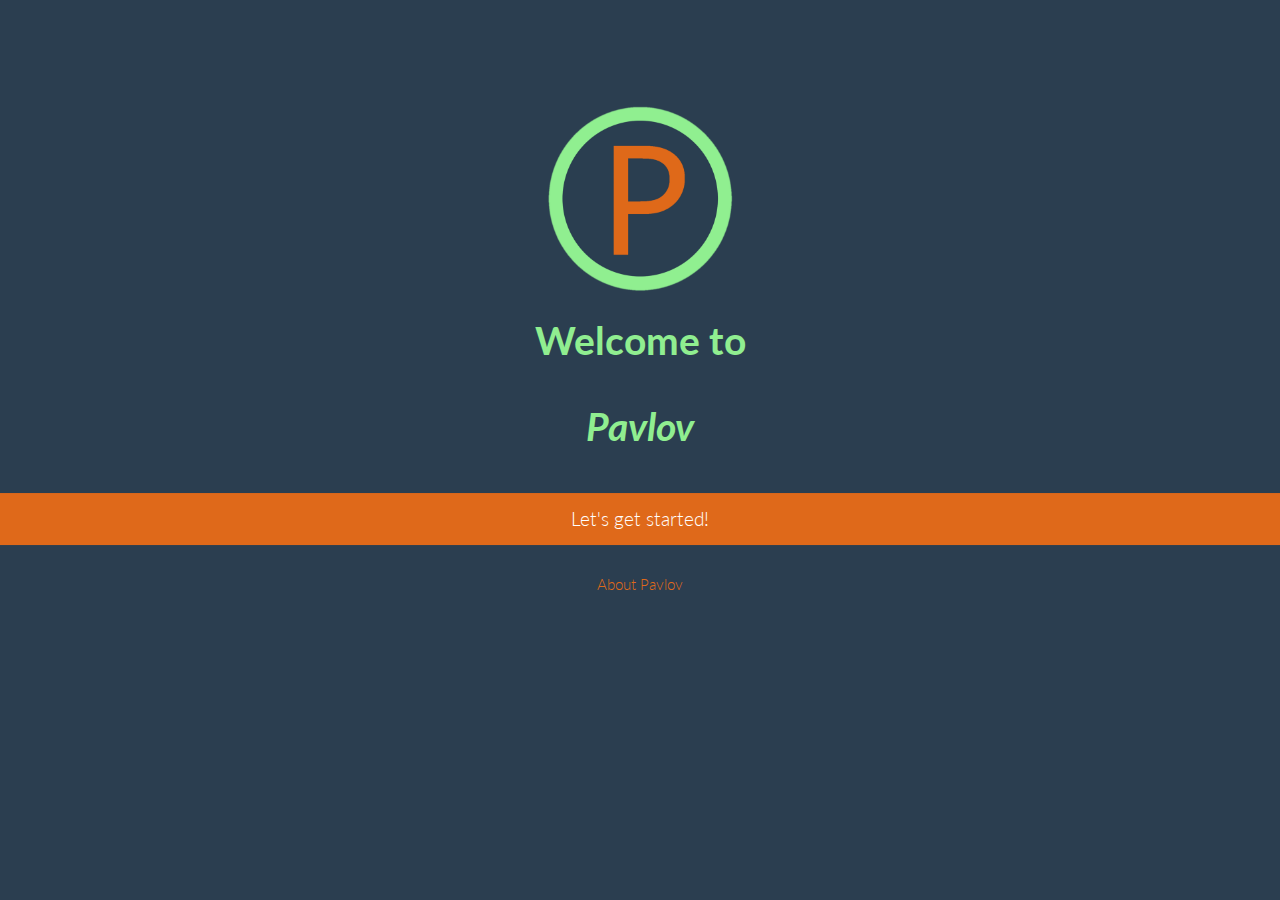
<file: index.html>
<!DOCTYPE html>
<html>
<head>
    <link href="css/superhero.css" type="text/css" rel="stylesheet">
    <link href="css/stylesheet.css" type="text/css" rel="stylesheet">
    </head>
    <body>                
        <img id="logo" src = "img/logo.png" style="height:200px" style="width:200px" />
        <div id="w_info">
        
        <h1 id="title"><strong>Welcome to <br></br><em>Pavlov</em></strong></h1>
        <a href="config.html" class="btn btn-primary btn-lg" id="start">Let's get started!</a>
        <a href="about.html" id="about" >About Pavlov</a>
    </div>
</html>
    </body>
</html>
</file>
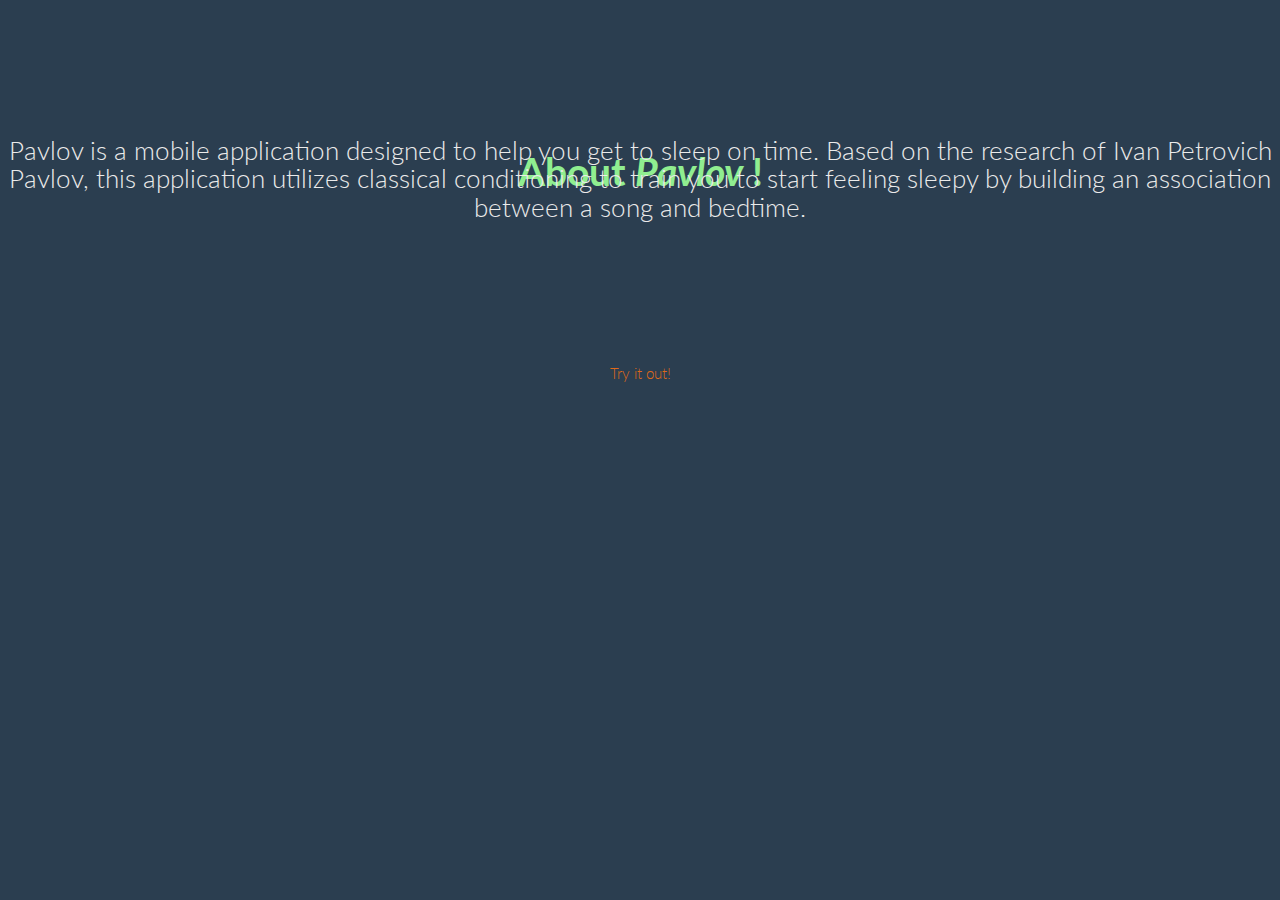
<file: about.html>
<!DOCTYPE html>
<html>
<head>
    <link href="css/superhero.css" type="text/css" rel="stylesheet">
    <link href="css/stylesheet.css" type="text/css" rel="stylesheet">
    </head>
    <body>
        <h1 style="color:lightgreen" id="aboutpavlov"><strong>About <em>Pavlov</em> !</strong></h1>
        <h3 style="text-align:center" id="aboutparagraph">Pavlov is a mobile application designed to help you get to sleep on time. Based on the research of Ivan Petrovich Pavlov, this application utilizes classical conditioning to train you to start feeling sleepy by building an association between a song and bedtime.</h3>
        <a href="index.html" id="try">Try it out!</a>
    </body>
</html>
</file>
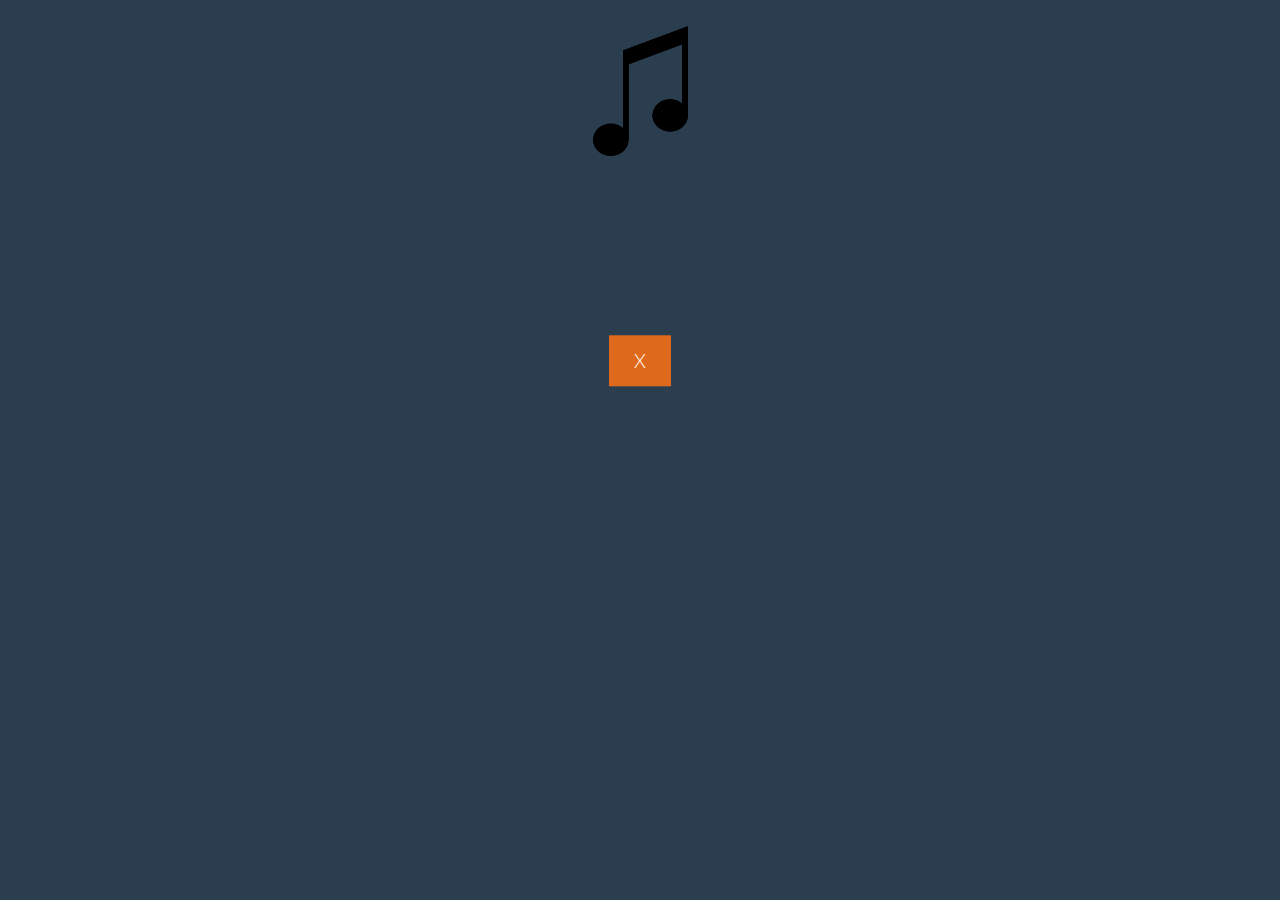
<file: play.html>
<!DOCTYPE html>
<html>
    <head>
        <link href="css/superhero.css" type="text/css" rel="stylesheet">
        <link href="css/stylesheet.css" type="text/css" rel="stylesheet">
    </head>
    <body>
        <div class="container">
            <div class="row" id = "x">
                <img src="img/note.png" style="width:95px; height:130px;">
            </div>
            <div class="row" id = "musicnote">
                <button class="btn btn-primary btn-lg">X</button>
            </div>
        </div>
    </body>

</html>
</file>
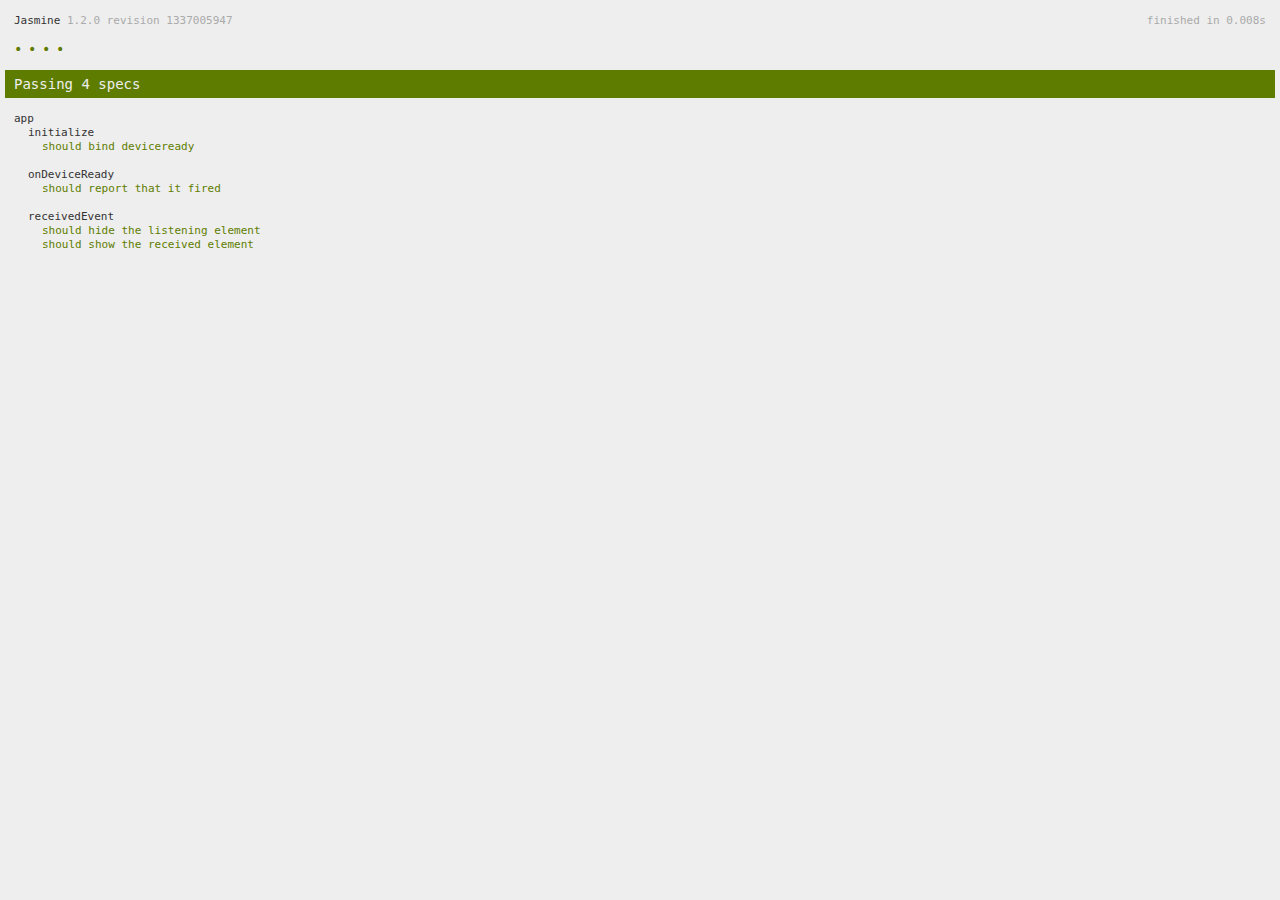
<file: spec.html>
<!DOCTYPE html>
<!--
    Licensed to the Apache Software Foundation (ASF) under one
    or more contributor license agreements.  See the NOTICE file
    distributed with this work for additional information
    regarding copyright ownership.  The ASF licenses this file
    to you under the Apache License, Version 2.0 (the
    "License"); you may not use this file except in compliance
    with the License.  You may obtain a copy of the License at

    http://www.apache.org/licenses/LICENSE-2.0

    Unless required by applicable law or agreed to in writing,
    software distributed under the License is distributed on an
    "AS IS" BASIS, WITHOUT WARRANTIES OR CONDITIONS OF ANY
     KIND, either express or implied.  See the License for the
    specific language governing permissions and limitations
    under the License.
-->
<html>
    <head>
        <title>Jasmine Spec Runner</title>

        <!-- jasmine source -->
        <link rel="shortcut icon" type="image/png" href="spec/lib/jasmine-1.2.0/jasmine_favicon.png">
        <link rel="stylesheet" type="text/css" href="spec/lib/jasmine-1.2.0/jasmine.css">
        <script type="text/javascript" src="spec/lib/jasmine-1.2.0/jasmine.js"></script>
        <script type="text/javascript" src="spec/lib/jasmine-1.2.0/jasmine-html.js"></script>

        <!-- include source files here... -->
        <script type="text/javascript" src="js/index.js"></script>

        <!-- include spec files here... -->
        <script type="text/javascript" src="spec/helper.js"></script>
        <script type="text/javascript" src="spec/index.js"></script>

        <script type="text/javascript">
            (function() {
                var jasmineEnv = jasmine.getEnv();
                jasmineEnv.updateInterval = 1000;

                var htmlReporter = new jasmine.HtmlReporter();

                jasmineEnv.addReporter(htmlReporter);

                jasmineEnv.specFilter = function(spec) {
                    return htmlReporter.specFilter(spec);
                };

                var currentWindowOnload = window.onload;

                window.onload = function() {
                    if (currentWindowOnload) {
                        currentWindowOnload();
                    }
                    execJasmine();
                };

                function execJasmine() {
                    jasmineEnv.execute();
                }
            })();
        </script>
    </head>
    <body>
        <div id="stage" style="display:none;"></div>
    </body>
</html>
</file>
<file: css/superhero.css>
@import url("https://fonts.googleapis.com/css?family=Lato:300,400,700");
/*!
 * bootswatch v3.3.5
 * Homepage: http://bootswatch.com
 * Copyright 2012-2015 Thomas Park
 * Licensed under MIT
 * Based on Bootstrap
*/
/*!
 * Bootstrap v3.3.5 (http://getbootstrap.com)
 * Copyright 2011-2015 Twitter, Inc.
 * Licensed under MIT (https://github.com/twbs/bootstrap/blob/master/LICENSE)
 */
/*! normalize.css v3.0.3 | MIT License | github.com/necolas/normalize.css */
html {
  font-family: sans-serif;
  -ms-text-size-adjust: 100%;
  -webkit-text-size-adjust: 100%;
}
body {
  margin: 0;
}
article,
aside,
details,
figcaption,
figure,
footer,
header,
hgroup,
main,
menu,
nav,
section,
summary {
  display: block;
}
audio,
canvas,
progress,
video {
  display: inline-block;
  vertical-align: baseline;
}
audio:not([controls]) {
  display: none;
  height: 0;
}
[hidden],
template {
  display: none;
}
a {
  background-color: transparent;
}
a:active,
a:hover {
  outline: 0;
}
abbr[title] {
  border-bottom: 1px dotted;
}
b,
strong {
  font-weight: bold;
}
dfn {
  font-style: italic;
}
h1 {
  font-size: 2em;
  margin: 0.67em 0;
}
mark {
  background: #ff0;
  color: #000;
}
small {
  font-size: 80%;
}
sub,
sup {
  font-size: 75%;
  line-height: 0;
  position: relative;
  vertical-align: baseline;
}
sup {
  top: -0.5em;
}
sub {
  bottom: -0.25em;
}
img {
  border: 0;
}
svg:not(:root) {
  overflow: hidden;
}
figure {
  margin: 1em 40px;
}
hr {
  -webkit-box-sizing: content-box;
     -moz-box-sizing: content-box;
          box-sizing: content-box;
  height: 0;
}
pre {
  overflow: auto;
}
code,
kbd,
pre,
samp {
  font-family: monospace, monospace;
  font-size: 1em;
}
button,
input,
optgroup,
select,
textarea {
  color: inherit;
  font: inherit;
  margin: 0;
}
button {
  overflow: visible;
}
button,
select {
  text-transform: none;
}
button,
html input[type="button"],
input[type="reset"],
input[type="submit"] {
  -webkit-appearance: button;
  cursor: pointer;
}
button[disabled],
html input[disabled] {
  cursor: default;
}
button::-moz-focus-inner,
input::-moz-focus-inner {
  border: 0;
  padding: 0;
}
input {
  line-height: normal;
}
input[type="checkbox"],
input[type="radio"] {
  -webkit-box-sizing: border-box;
     -moz-box-sizing: border-box;
          box-sizing: border-box;
  padding: 0;
}
input[type="number"]::-webkit-inner-spin-button,
input[type="number"]::-webkit-outer-spin-button {
  height: auto;
}
input[type="search"] {
  -webkit-appearance: textfield;
  -webkit-box-sizing: content-box;
     -moz-box-sizing: content-box;
          box-sizing: content-box;
}
input[type="search"]::-webkit-search-cancel-button,
input[type="search"]::-webkit-search-decoration {
  -webkit-appearance: none;
}
fieldset {
  border: 1px solid #c0c0c0;
  margin: 0 2px;
  padding: 0.35em 0.625em 0.75em;
}
legend {
  border: 0;
  padding: 0;
}
textarea {
  overflow: auto;
}
optgroup {
  font-weight: bold;
}
table {
  border-collapse: collapse;
  border-spacing: 0;
}
td,
th {
  padding: 0;
}
/*! Source: https://github.com/h5bp/html5-boilerplate/blob/master/src/css/main.css */
@media print {
  *,
  *:before,
  *:after {
    background: transparent !important;
    color: #000 !important;
    -webkit-box-shadow: none !important;
            box-shadow: none !important;
    text-shadow: none !important;
  }
  a,
  a:visited {
    text-decoration: underline;
  }
  a[href]:after {
    content: " (" attr(href) ")";
  }
  abbr[title]:after {
    content: " (" attr(title) ")";
  }
  a[href^="#"]:after,
  a[href^="javascript:"]:after {
    content: "";
  }
  pre,
  blockquote {
    border: 1px solid #999;
    page-break-inside: avoid;
  }
  thead {
    display: table-header-group;
  }
  tr,
  img {
    page-break-inside: avoid;
  }
  img {
    max-width: 100% !important;
  }
  p,
  h2,
  h3 {
    orphans: 3;
    widows: 3;
  }
  h2,
  h3 {
    page-break-after: avoid;
  }
  .navbar {
    display: none;
  }
  .btn > .caret,
  .dropup > .btn > .caret {
    border-top-color: #000 !important;
  }
  .label {
    border: 1px solid #000;
  }
  .table {
    border-collapse: collapse !important;
  }
  .table td,
  .table th {
    background-color: #fff !important;
  }
  .table-bordered th,
  .table-bordered td {
    border: 1px solid #ddd !important;
  }
}
@font-face {
  font-family: 'Glyphicons Halflings';
  src: url('../fonts/glyphicons-halflings-regular.eot');
  src: url('../fonts/glyphicons-halflings-regular.eot?#iefix') format('embedded-opentype'), url('../fonts/glyphicons-halflings-regular.woff2') format('woff2'), url('../fonts/glyphicons-halflings-regular.woff') format('woff'), url('../fonts/glyphicons-halflings-regular.ttf') format('truetype'), url('../fonts/glyphicons-halflings-regular.svg#glyphicons_halflingsregular') format('svg');
}
.glyphicon {
  position: relative;
  top: 1px;
  display: inline-block;
  font-family: 'Glyphicons Halflings';
  font-style: normal;
  font-weight: normal;
  line-height: 1;
  -webkit-font-smoothing: antialiased;
  -moz-osx-font-smoothing: grayscale;
}
.glyphicon-asterisk:before {
  content: "\2a";
}
.glyphicon-plus:before {
  content: "\2b";
}
.glyphicon-euro:before,
.glyphicon-eur:before {
  content: "\20ac";
}
.glyphicon-minus:before {
  content: "\2212";
}
.glyphicon-cloud:before {
  content: "\2601";
}
.glyphicon-envelope:before {
  content: "\2709";
}
.glyphicon-pencil:before {
  content: "\270f";
}
.glyphicon-glass:before {
  content: "\e001";
}
.glyphicon-music:before {
  content: "\e002";
}
.glyphicon-search:before {
  content: "\e003";
}
.glyphicon-heart:before {
  content: "\e005";
}
.glyphicon-star:before {
  content: "\e006";
}
.glyphicon-star-empty:before {
  content: "\e007";
}
.glyphicon-user:before {
  content: "\e008";
}
.glyphicon-film:before {
  content: "\e009";
}
.glyphicon-th-large:before {
  content: "\e010";
}
.glyphicon-th:before {
  content: "\e011";
}
.glyphicon-th-list:before {
  content: "\e012";
}
.glyphicon-ok:before {
  content: "\e013";
}
.glyphicon-remove:before {
  content: "\e014";
}
.glyphicon-zoom-in:before {
  content: "\e015";
}
.glyphicon-zoom-out:before {
  content: "\e016";
}
.glyphicon-off:before {
  content: "\e017";
}
.glyphicon-signal:before {
  content: "\e018";
}
.glyphicon-cog:before {
  content: "\e019";
}
.glyphicon-trash:before {
  content: "\e020";
}
.glyphicon-home:before {
  content: "\e021";
}
.glyphicon-file:before {
  content: "\e022";
}
.glyphicon-time:before {
  content: "\e023";
}
.glyphicon-road:before {
  content: "\e024";
}
.glyphicon-download-alt:before {
  content: "\e025";
}
.glyphicon-download:before {
  content: "\e026";
}
.glyphicon-upload:before {
  content: "\e027";
}
.glyphicon-inbox:before {
  content: "\e028";
}
.glyphicon-play-circle:before {
  content: "\e029";
}
.glyphicon-repeat:before {
  content: "\e030";
}
.glyphicon-refresh:before {
  content: "\e031";
}
.glyphicon-list-alt:before {
  content: "\e032";
}
.glyphicon-lock:before {
  content: "\e033";
}
.glyphicon-flag:before {
  content: "\e034";
}
.glyphicon-headphones:before {
  content: "\e035";
}
.glyphicon-volume-off:before {
  content: "\e036";
}
.glyphicon-volume-down:before {
  content: "\e037";
}
.glyphicon-volume-up:before {
  content: "\e038";
}
.glyphicon-qrcode:before {
  content: "\e039";
}
.glyphicon-barcode:before {
  content: "\e040";
}
.glyphicon-tag:before {
  content: "\e041";
}
.glyphicon-tags:before {
  content: "\e042";
}
.glyphicon-book:before {
  content: "\e043";
}
.glyphicon-bookmark:before {
  content: "\e044";
}
.glyphicon-print:before {
  content: "\e045";
}
.glyphicon-camera:before {
  content: "\e046";
}
.glyphicon-font:before {
  content: "\e047";
}
.glyphicon-bold:before {
  content: "\e048";
}
.glyphicon-italic:before {
  content: "\e049";
}
.glyphicon-text-height:before {
  content: "\e050";
}
.glyphicon-text-width:before {
  content: "\e051";
}
.glyphicon-align-left:before {
  content: "\e052";
}
.glyphicon-align-center:before {
  content: "\e053";
}
.glyphicon-align-right:before {
  content: "\e054";
}
.glyphicon-align-justify:before {
  content: "\e055";
}
.glyphicon-list:before {
  content: "\e056";
}
.glyphicon-indent-left:before {
  content: "\e057";
}
.glyphicon-indent-right:before {
  content: "\e058";
}
.glyphicon-facetime-video:before {
  content: "\e059";
}
.glyphicon-picture:before {
  content: "\e060";
}
.glyphicon-map-marker:before {
  content: "\e062";
}
.glyphicon-adjust:before {
  content: "\e063";
}
.glyphicon-tint:before {
  content: "\e064";
}
.glyphicon-edit:before {
  content: "\e065";
}
.glyphicon-share:before {
  content: "\e066";
}
.glyphicon-check:before {
  content: "\e067";
}
.glyphicon-move:before {
  content: "\e068";
}
.glyphicon-step-backward:before {
  content: "\e069";
}
.glyphicon-fast-backward:before {
  content: "\e070";
}
.glyphicon-backward:before {
  content: "\e071";
}
.glyphicon-play:before {
  content: "\e072";
}
.glyphicon-pause:before {
  content: "\e073";
}
.glyphicon-stop:before {
  content: "\e074";
}
.glyphicon-forward:before {
  content: "\e075";
}
.glyphicon-fast-forward:before {
  content: "\e076";
}
.glyphicon-step-forward:before {
  content: "\e077";
}
.glyphicon-eject:before {
  content: "\e078";
}
.glyphicon-chevron-left:before {
  content: "\e079";
}
.glyphicon-chevron-right:before {
  content: "\e080";
}
.glyphicon-plus-sign:before {
  content: "\e081";
}
.glyphicon-minus-sign:before {
  content: "\e082";
}
.glyphicon-remove-sign:before {
  content: "\e083";
}
.glyphicon-ok-sign:before {
  content: "\e084";
}
.glyphicon-question-sign:before {
  content: "\e085";
}
.glyphicon-info-sign:before {
  content: "\e086";
}
.glyphicon-screenshot:before {
  content: "\e087";
}
.glyphicon-remove-circle:before {
  content: "\e088";
}
.glyphicon-ok-circle:before {
  content: "\e089";
}
.glyphicon-ban-circle:before {
  content: "\e090";
}
.glyphicon-arrow-left:before {
  content: "\e091";
}
.glyphicon-arrow-right:before {
  content: "\e092";
}
.glyphicon-arrow-up:before {
  content: "\e093";
}
.glyphicon-arrow-down:before {
  content: "\e094";
}
.glyphicon-share-alt:before {
  content: "\e095";
}
.glyphicon-resize-full:before {
  content: "\e096";
}
.glyphicon-resize-small:before {
  content: "\e097";
}
.glyphicon-exclamation-sign:before {
  content: "\e101";
}
.glyphicon-gift:before {
  content: "\e102";
}
.glyphicon-leaf:before {
  content: "\e103";
}
.glyphicon-fire:before {
  content: "\e104";
}
.glyphicon-eye-open:before {
  content: "\e105";
}
.glyphicon-eye-close:before {
  content: "\e106";
}
.glyphicon-warning-sign:before {
  content: "\e107";
}
.glyphicon-plane:before {
  content: "\e108";
}
.glyphicon-calendar:before {
  content: "\e109";
}
.glyphicon-random:before {
  content: "\e110";
}
.glyphicon-comment:before {
  content: "\e111";
}
.glyphicon-magnet:before {
  content: "\e112";
}
.glyphicon-chevron-up:before {
  content: "\e113";
}
.glyphicon-chevron-down:before {
  content: "\e114";
}
.glyphicon-retweet:before {
  content: "\e115";
}
.glyphicon-shopping-cart:before {
  content: "\e116";
}
.glyphicon-folder-close:before {
  content: "\e117";
}
.glyphicon-folder-open:before {
  content: "\e118";
}
.glyphicon-resize-vertical:before {
  content: "\e119";
}
.glyphicon-resize-horizontal:before {
  content: "\e120";
}
.glyphicon-hdd:before {
  content: "\e121";
}
.glyphicon-bullhorn:before {
  content: "\e122";
}
.glyphicon-bell:before {
  content: "\e123";
}
.glyphicon-certificate:before {
  content: "\e124";
}
.glyphicon-thumbs-up:before {
  content: "\e125";
}
.glyphicon-thumbs-down:before {
  content: "\e126";
}
.glyphicon-hand-right:before {
  content: "\e127";
}
.glyphicon-hand-left:before {
  content: "\e128";
}
.glyphicon-hand-up:before {
  content: "\e129";
}
.glyphicon-hand-down:before {
  content: "\e130";
}
.glyphicon-circle-arrow-right:before {
  content: "\e131";
}
.glyphicon-circle-arrow-left:before {
  content: "\e132";
}
.glyphicon-circle-arrow-up:before {
  content: "\e133";
}
.glyphicon-circle-arrow-down:before {
  content: "\e134";
}
.glyphicon-globe:before {
  content: "\e135";
}
.glyphicon-wrench:before {
  content: "\e136";
}
.glyphicon-tasks:before {
  content: "\e137";
}
.glyphicon-filter:before {
  content: "\e138";
}
.glyphicon-briefcase:before {
  content: "\e139";
}
.glyphicon-fullscreen:before {
  content: "\e140";
}
.glyphicon-dashboard:before {
  content: "\e141";
}
.glyphicon-paperclip:before {
  content: "\e142";
}
.glyphicon-heart-empty:before {
  content: "\e143";
}
.glyphicon-link:before {
  content: "\e144";
}
.glyphicon-phone:before {
  content: "\e145";
}
.glyphicon-pushpin:before {
  content: "\e146";
}
.glyphicon-usd:before {
  content: "\e148";
}
.glyphicon-gbp:before {
  content: "\e149";
}
.glyphicon-sort:before {
  content: "\e150";
}
.glyphicon-sort-by-alphabet:before {
  content: "\e151";
}
.glyphicon-sort-by-alphabet-alt:before {
  content: "\e152";
}
.glyphicon-sort-by-order:before {
  content: "\e153";
}
.glyphicon-sort-by-order-alt:before {
  content: "\e154";
}
.glyphicon-sort-by-attributes:before {
  content: "\e155";
}
.glyphicon-sort-by-attributes-alt:before {
  content: "\e156";
}
.glyphicon-unchecked:before {
  content: "\e157";
}
.glyphicon-expand:before {
  content: "\e158";
}
.glyphicon-collapse-down:before {
  content: "\e159";
}
.glyphicon-collapse-up:before {
  content: "\e160";
}
.glyphicon-log-in:before {
  content: "\e161";
}
.glyphicon-flash:before {
  content: "\e162";
}
.glyphicon-log-out:before {
  content: "\e163";
}
.glyphicon-new-window:before {
  content: "\e164";
}
.glyphicon-record:before {
  content: "\e165";
}
.glyphicon-save:before {
  content: "\e166";
}
.glyphicon-open:before {
  content: "\e167";
}
.glyphicon-saved:before {
  content: "\e168";
}
.glyphicon-import:before {
  content: "\e169";
}
.glyphicon-export:before {
  content: "\e170";
}
.glyphicon-send:before {
  content: "\e171";
}
.glyphicon-floppy-disk:before {
  content: "\e172";
}
.glyphicon-floppy-saved:before {
  content: "\e173";
}
.glyphicon-floppy-remove:before {
  content: "\e174";
}
.glyphicon-floppy-save:before {
  content: "\e175";
}
.glyphicon-floppy-open:before {
  content: "\e176";
}
.glyphicon-credit-card:before {
  content: "\e177";
}
.glyphicon-transfer:before {
  content: "\e178";
}
.glyphicon-cutlery:before {
  content: "\e179";
}
.glyphicon-header:before {
  content: "\e180";
}
.glyphicon-compressed:before {
  content: "\e181";
}
.glyphicon-earphone:before {
  content: "\e182";
}
.glyphicon-phone-alt:before {
  content: "\e183";
}
.glyphicon-tower:before {
  content: "\e184";
}
.glyphicon-stats:before {
  content: "\e185";
}
.glyphicon-sd-video:before {
  content: "\e186";
}
.glyphicon-hd-video:before {
  content: "\e187";
}
.glyphicon-subtitles:before {
  content: "\e188";
}
.glyphicon-sound-stereo:before {
  content: "\e189";
}
.glyphicon-sound-dolby:before {
  content: "\e190";
}
.glyphicon-sound-5-1:before {
  content: "\e191";
}
.glyphicon-sound-6-1:before {
  content: "\e192";
}
.glyphicon-sound-7-1:before {
  content: "\e193";
}
.glyphicon-copyright-mark:before {
  content: "\e194";
}
.glyphicon-registration-mark:before {
  content: "\e195";
}
.glyphicon-cloud-download:before {
  content: "\e197";
}
.glyphicon-cloud-upload:before {
  content: "\e198";
}
.glyphicon-tree-conifer:before {
  content: "\e199";
}
.glyphicon-tree-deciduous:before {
  content: "\e200";
}
.glyphicon-cd:before {
  content: "\e201";
}
.glyphicon-save-file:before {
  content: "\e202";
}
.glyphicon-open-file:before {
  content: "\e203";
}
.glyphicon-level-up:before {
  content: "\e204";
}
.glyphicon-copy:before {
  content: "\e205";
}
.glyphicon-paste:before {
  content: "\e206";
}
.glyphicon-alert:before {
  content: "\e209";
}
.glyphicon-equalizer:before {
  content: "\e210";
}
.glyphicon-king:before {
  content: "\e211";
}
.glyphicon-queen:before {
  content: "\e212";
}
.glyphicon-pawn:before {
  content: "\e213";
}
.glyphicon-bishop:before {
  content: "\e214";
}
.glyphicon-knight:before {
  content: "\e215";
}
.glyphicon-baby-formula:before {
  content: "\e216";
}
.glyphicon-tent:before {
  content: "\26fa";
}
.glyphicon-blackboard:before {
  content: "\e218";
}
.glyphicon-bed:before {
  content: "\e219";
}
.glyphicon-apple:before {
  content: "\f8ff";
}
.glyphicon-erase:before {
  content: "\e221";
}
.glyphicon-hourglass:before {
  content: "\231b";
}
.glyphicon-lamp:before {
  content: "\e223";
}
.glyphicon-duplicate:before {
  content: "\e224";
}
.glyphicon-piggy-bank:before {
  content: "\e225";
}
.glyphicon-scissors:before {
  content: "\e226";
}
.glyphicon-bitcoin:before {
  content: "\e227";
}
.glyphicon-btc:before {
  content: "\e227";
}
.glyphicon-xbt:before {
  content: "\e227";
}
.glyphicon-yen:before {
  content: "\00a5";
}
.glyphicon-jpy:before {
  content: "\00a5";
}
.glyphicon-ruble:before {
  content: "\20bd";
}
.glyphicon-rub:before {
  content: "\20bd";
}
.glyphicon-scale:before {
  content: "\e230";
}
.glyphicon-ice-lolly:before {
  content: "\e231";
}
.glyphicon-ice-lolly-tasted:before {
  content: "\e232";
}
.glyphicon-education:before {
  content: "\e233";
}
.glyphicon-option-horizontal:before {
  content: "\e234";
}
.glyphicon-option-vertical:before {
  content: "\e235";
}
.glyphicon-menu-hamburger:before {
  content: "\e236";
}
.glyphicon-modal-window:before {
  content: "\e237";
}
.glyphicon-oil:before {
  content: "\e238";
}
.glyphicon-grain:before {
  content: "\e239";
}
.glyphicon-sunglasses:before {
  content: "\e240";
}
.glyphicon-text-size:before {
  content: "\e241";
}
.glyphicon-text-color:before {
  content: "\e242";
}
.glyphicon-text-background:before {
  content: "\e243";
}
.glyphicon-object-align-top:before {
  content: "\e244";
}
.glyphicon-object-align-bottom:before {
  content: "\e245";
}
.glyphicon-object-align-horizontal:before {
  content: "\e246";
}
.glyphicon-object-align-left:before {
  content: "\e247";
}
.glyphicon-object-align-vertical:before {
  content: "\e248";
}
.glyphicon-object-align-right:before {
  content: "\e249";
}
.glyphicon-triangle-right:before {
  content: "\e250";
}
.glyphicon-triangle-left:before {
  content: "\e251";
}
.glyphicon-triangle-bottom:before {
  content: "\e252";
}
.glyphicon-triangle-top:before {
  content: "\e253";
}
.glyphicon-console:before {
  content: "\e254";
}
.glyphicon-superscript:before {
  content: "\e255";
}
.glyphicon-subscript:before {
  content: "\e256";
}
.glyphicon-menu-left:before {
  content: "\e257";
}
.glyphicon-menu-right:before {
  content: "\e258";
}
.glyphicon-menu-down:before {
  content: "\e259";
}
.glyphicon-menu-up:before {
  content: "\e260";
}
* {
  -webkit-box-sizing: border-box;
  -moz-box-sizing: border-box;
  box-sizing: border-box;
}
*:before,
*:after {
  -webkit-box-sizing: border-box;
  -moz-box-sizing: border-box;
  box-sizing: border-box;
}
html {
  font-size: 10px;
  -webkit-tap-highlight-color: rgba(0, 0, 0, 0);
}
body {
  font-family: "Lato", "Helvetica Neue", Helvetica, Arial, sans-serif;
  font-size: 15px;
  line-height: 1.42857143;
  color: #ebebeb;
  background-color: #2b3e50;
}
input,
button,
select,
textarea {
  font-family: inherit;
  font-size: inherit;
  line-height: inherit;
}
a {
  color: #df691a;
  text-decoration: none;
}
a:hover,
a:focus {
  color: #df691a;
  text-decoration: underline;
}
a:focus {
  outline: thin dotted;
  outline: 5px auto -webkit-focus-ring-color;
  outline-offset: -2px;
}
figure {
  margin: 0;
}
img {
  vertical-align: middle;
}
.img-responsive,
.thumbnail > img,
.thumbnail a > img,
.carousel-inner > .item > img,
.carousel-inner > .item > a > img {
  display: block;
  max-width: 100%;
  height: auto;
}
.img-rounded {
  border-radius: 0;
}
.img-thumbnail {
  padding: 4px;
  line-height: 1.42857143;
  background-color: #2b3e50;
  border: 1px solid #dddddd;
  border-radius: 0;
  -webkit-transition: all 0.2s ease-in-out;
  -o-transition: all 0.2s ease-in-out;
  transition: all 0.2s ease-in-out;
  display: inline-block;
  max-width: 100%;
  height: auto;
}
.img-circle {
  border-radius: 50%;
}
hr {
  margin-top: 21px;
  margin-bottom: 21px;
  border: 0;
  border-top: 1px solid #596a7b;
}
.sr-only {
  position: absolute;
  width: 1px;
  height: 1px;
  margin: -1px;
  padding: 0;
  overflow: hidden;
  clip: rect(0, 0, 0, 0);
  border: 0;
}
.sr-only-focusable:active,
.sr-only-focusable:focus {
  position: static;
  width: auto;
  height: auto;
  margin: 0;
  overflow: visible;
  clip: auto;
}
[role="button"] {
  cursor: pointer;
}
h1,
h2,
h3,
h4,
h5,
h6,
.h1,
.h2,
.h3,
.h4,
.h5,
.h6 {
  font-family: inherit;
  font-weight: 300;
  line-height: 1.1;
  color: inherit;
}
h1 small,
h2 small,
h3 small,
h4 small,
h5 small,
h6 small,
.h1 small,
.h2 small,
.h3 small,
.h4 small,
.h5 small,
.h6 small,
h1 .small,
h2 .small,
h3 .small,
h4 .small,
h5 .small,
h6 .small,
.h1 .small,
.h2 .small,
.h3 .small,
.h4 .small,
.h5 .small,
.h6 .small {
  font-weight: normal;
  line-height: 1;
  color: #ebebeb;
}
h1,
.h1,
h2,
.h2,
h3,
.h3 {
  margin-top: 21px;
  margin-bottom: 10.5px;
}
h1 small,
.h1 small,
h2 small,
.h2 small,
h3 small,
.h3 small,
h1 .small,
.h1 .small,
h2 .small,
.h2 .small,
h3 .small,
.h3 .small {
  font-size: 65%;
}
h4,
.h4,
h5,
.h5,
h6,
.h6 {
  margin-top: 10.5px;
  margin-bottom: 10.5px;
}
h4 small,
.h4 small,
h5 small,
.h5 small,
h6 small,
.h6 small,
h4 .small,
.h4 .small,
h5 .small,
.h5 .small,
h6 .small,
.h6 .small {
  font-size: 75%;
}
h1,
.h1 {
  font-size: 39px;
}
h2,
.h2 {
  font-size: 32px;
}
h3,
.h3 {
  font-size: 26px;
}
h4,
.h4 {
  font-size: 19px;
}
h5,
.h5 {
  font-size: 15px;
}
h6,
.h6 {
  font-size: 13px;
}
p {
  margin: 0 0 10.5px;
}
.lead {
  margin-bottom: 21px;
  font-size: 17px;
  font-weight: 300;
  line-height: 1.4;
}
@media (min-width: 768px) {
  .lead {
    font-size: 22.5px;
  }
}
small,
.small {
  font-size: 86%;
}
mark,
.mark {
  background-color: #f0ad4e;
  padding: .2em;
}
.text-left {
  text-align: left;
}
.text-right {
  text-align: right;
}
.text-center {
  text-align: center;
}
.text-justify {
  text-align: justify;
}
.text-nowrap {
  white-space: nowrap;
}
.text-lowercase {
  text-transform: lowercase;
}
.text-uppercase {
  text-transform: uppercase;
}
.text-capitalize {
  text-transform: capitalize;
}
.text-muted {
  color: #4e5d6c;
}
.text-primary {
  color: #df691a;
}
a.text-primary:hover,
a.text-primary:focus {
  color: #b15315;
}
.text-success {
  color: #ebebeb;
}
a.text-success:hover,
a.text-success:focus {
  color: #d2d2d2;
}
.text-info {
  color: #ebebeb;
}
a.text-info:hover,
a.text-info:focus {
  color: #d2d2d2;
}
.text-warning {
  color: #ebebeb;
}
a.text-warning:hover,
a.text-warning:focus {
  color: #d2d2d2;
}
.text-danger {
  color: #ebebeb;
}
a.text-danger:hover,
a.text-danger:focus {
  color: #d2d2d2;
}
.bg-primary {
  color: #fff;
  background-color: #df691a;
}
a.bg-primary:hover,
a.bg-primary:focus {
  background-color: #b15315;
}
.bg-success {
  background-color: #5cb85c;
}
a.bg-success:hover,
a.bg-success:focus {
  background-color: lightgreen;
}
.bg-info {
  background-color: #5bc0de;
}
a.bg-info:hover,
a.bg-info:focus {
  background-color: #31b0d5;
}
.bg-warning {
  background-color: #f0ad4e;
}
a.bg-warning:hover,
a.bg-warning:focus {
  background-color: #ec971f;
}
.bg-danger {
  background-color: #d9534f;
}
a.bg-danger:hover,
a.bg-danger:focus {
  background-color: #c9302c;
}
.page-header {
  padding-bottom: 9.5px;
  margin: 42px 0 21px;
  border-bottom: 1px solid #ebebeb;
}
ul,
ol {
  margin-top: 0;
  margin-bottom: 10.5px;
}
ul ul,
ol ul,
ul ol,
ol ol {
  margin-bottom: 0;
}
.list-unstyled {
  padding-left: 0;
  list-style: none;
}
.list-inline {
  padding-left: 0;
  list-style: none;
  margin-left: -5px;
}
.list-inline > li {
  display: inline-block;
  padding-left: 5px;
  padding-right: 5px;
}
dl {
  margin-top: 0;
  margin-bottom: 21px;
}
dt,
dd {
  line-height: 1.42857143;
}
dt {
  font-weight: bold;
}
dd {
  margin-left: 0;
}
@media (min-width: 768px) {
  .dl-horizontal dt {
    float: left;
    width: 160px;
    clear: left;
    text-align: right;
    overflow: hidden;
    text-overflow: ellipsis;
    white-space: nowrap;
  }
  .dl-horizontal dd {
    margin-left: 180px;
  }
}
abbr[title],
abbr[data-original-title] {
  cursor: help;
  border-bottom: 1px dotted #4e5d6c;
}
.initialism {
  font-size: 90%;
  text-transform: uppercase;
}
blockquote {
  padding: 10.5px 21px;
  margin: 0 0 21px;
  font-size: 18.75px;
  border-left: 5px solid #4e5d6c;
}
blockquote p:last-child,
blockquote ul:last-child,
blockquote ol:last-child {
  margin-bottom: 0;
}
blockquote footer,
blockquote small,
blockquote .small {
  display: block;
  font-size: 80%;
  line-height: 1.42857143;
  color: #ebebeb;
}
blockquote footer:before,
blockquote small:before,
blockquote .small:before {
  content: '\2014 \00A0';
}
.blockquote-reverse,
blockquote.pull-right {
  padding-right: 15px;
  padding-left: 0;
  border-right: 5px solid #4e5d6c;
  border-left: 0;
  text-align: right;
}
.blockquote-reverse footer:before,
blockquote.pull-right footer:before,
.blockquote-reverse small:before,
blockquote.pull-right small:before,
.blockquote-reverse .small:before,
blockquote.pull-right .small:before {
  content: '';
}
.blockquote-reverse footer:after,
blockquote.pull-right footer:after,
.blockquote-reverse small:after,
blockquote.pull-right small:after,
.blockquote-reverse .small:after,
blockquote.pull-right .small:after {
  content: '\00A0 \2014';
}
address {
  margin-bottom: 21px;
  font-style: normal;
  line-height: 1.42857143;
}
code,
kbd,
pre,
samp {
  font-family: Menlo, Monaco, Consolas, "Courier New", monospace;
}
code {
  padding: 2px 4px;
  font-size: 90%;
  color: #c7254e;
  background-color: #f9f2f4;
  border-radius: 0;
}
kbd {
  padding: 2px 4px;
  font-size: 90%;
  color: #ffffff;
  background-color: #333333;
  border-radius: 0;
  -webkit-box-shadow: inset 0 -1px 0 rgba(0, 0, 0, 0.25);
          box-shadow: inset 0 -1px 0 rgba(0, 0, 0, 0.25);
}
kbd kbd {
  padding: 0;
  font-size: 100%;
  font-weight: bold;
  -webkit-box-shadow: none;
          box-shadow: none;
}
pre {
  display: block;
  padding: 10px;
  margin: 0 0 10.5px;
  font-size: 14px;
  line-height: 1.42857143;
  word-break: break-all;
  word-wrap: break-word;
  color: #333333;
  background-color: #f5f5f5;
  border: 1px solid #cccccc;
  border-radius: 0;
}
pre code {
  padding: 0;
  font-size: inherit;
  color: inherit;
  white-space: pre-wrap;
  background-color: transparent;
  border-radius: 0;
}
.pre-scrollable {
  max-height: 340px;
  overflow-y: scroll;
}
.container {
  margin-right: auto;
  margin-left: auto;
  padding-left: 15px;
  padding-right: 15px;
}
@media (min-width: 768px) {
  .container {
    width: 750px;
  }
}
@media (min-width: 992px) {
  .container {
    width: 970px;
  }
}
@media (min-width: 1200px) {
  .container {
    width: 1170px;
  }
}
.container-fluid {
  margin-right: auto;
  margin-left: auto;
  padding-left: 15px;
  padding-right: 15px;
}
.row {
  margin-left: -15px;
  margin-right: -15px;
}
.col-xs-1, .col-sm-1, .col-md-1, .col-lg-1, .col-xs-2, .col-sm-2, .col-md-2, .col-lg-2, .col-xs-3, .col-sm-3, .col-md-3, .col-lg-3, .col-xs-4, .col-sm-4, .col-md-4, .col-lg-4, .col-xs-5, .col-sm-5, .col-md-5, .col-lg-5, .col-xs-6, .col-sm-6, .col-md-6, .col-lg-6, .col-xs-7, .col-sm-7, .col-md-7, .col-lg-7, .col-xs-8, .col-sm-8, .col-md-8, .col-lg-8, .col-xs-9, .col-sm-9, .col-md-9, .col-lg-9, .col-xs-10, .col-sm-10, .col-md-10, .col-lg-10, .col-xs-11, .col-sm-11, .col-md-11, .col-lg-11, .col-xs-12, .col-sm-12, .col-md-12, .col-lg-12 {
  position: relative;
  min-height: 1px;
  padding-left: 15px;
  padding-right: 15px;
}
.col-xs-1, .col-xs-2, .col-xs-3, .col-xs-4, .col-xs-5, .col-xs-6, .col-xs-7, .col-xs-8, .col-xs-9, .col-xs-10, .col-xs-11, .col-xs-12 {
  float: left;
}
.col-xs-12 {
  width: 100%;
}
.col-xs-11 {
  width: 91.66666667%;
}
.col-xs-10 {
  width: 83.33333333%;
}
.col-xs-9 {
  width: 75%;
}
.col-xs-8 {
  width: 66.66666667%;
}
.col-xs-7 {
  width: 58.33333333%;
}
.col-xs-6 {
  width: 50%;
}
.col-xs-5 {
  width: 41.66666667%;
}
.col-xs-4 {
  width: 33.33333333%;
}
.col-xs-3 {
  width: 25%;
}
.col-xs-2 {
  width: 16.66666667%;
}
.col-xs-1 {
  width: 8.33333333%;
}
.col-xs-pull-12 {
  right: 100%;
}
.col-xs-pull-11 {
  right: 91.66666667%;
}
.col-xs-pull-10 {
  right: 83.33333333%;
}
.col-xs-pull-9 {
  right: 75%;
}
.col-xs-pull-8 {
  right: 66.66666667%;
}
.col-xs-pull-7 {
  right: 58.33333333%;
}
.col-xs-pull-6 {
  right: 50%;
}
.col-xs-pull-5 {
  right: 41.66666667%;
}
.col-xs-pull-4 {
  right: 33.33333333%;
}
.col-xs-pull-3 {
  right: 25%;
}
.col-xs-pull-2 {
  right: 16.66666667%;
}
.col-xs-pull-1 {
  right: 8.33333333%;
}
.col-xs-pull-0 {
  right: auto;
}
.col-xs-push-12 {
  left: 100%;
}
.col-xs-push-11 {
  left: 91.66666667%;
}
.col-xs-push-10 {
  left: 83.33333333%;
}
.col-xs-push-9 {
  left: 75%;
}
.col-xs-push-8 {
  left: 66.66666667%;
}
.col-xs-push-7 {
  left: 58.33333333%;
}
.col-xs-push-6 {
  left: 50%;
}
.col-xs-push-5 {
  left: 41.66666667%;
}
.col-xs-push-4 {
  left: 33.33333333%;
}
.col-xs-push-3 {
  left: 25%;
}
.col-xs-push-2 {
  left: 16.66666667%;
}
.col-xs-push-1 {
  left: 8.33333333%;
}
.col-xs-push-0 {
  left: auto;
}
.col-xs-offset-12 {
  margin-left: 100%;
}
.col-xs-offset-11 {
  margin-left: 91.66666667%;
}
.col-xs-offset-10 {
  margin-left: 83.33333333%;
}
.col-xs-offset-9 {
  margin-left: 75%;
}
.col-xs-offset-8 {
  margin-left: 66.66666667%;
}
.col-xs-offset-7 {
  margin-left: 58.33333333%;
}
.col-xs-offset-6 {
  margin-left: 50%;
}
.col-xs-offset-5 {
  margin-left: 41.66666667%;
}
.col-xs-offset-4 {
  margin-left: 33.33333333%;
}
.col-xs-offset-3 {
  margin-left: 25%;
}
.col-xs-offset-2 {
  margin-left: 16.66666667%;
}
.col-xs-offset-1 {
  margin-left: 8.33333333%;
}
.col-xs-offset-0 {
  margin-left: 0%;
}
@media (min-width: 768px) {
  .col-sm-1, .col-sm-2, .col-sm-3, .col-sm-4, .col-sm-5, .col-sm-6, .col-sm-7, .col-sm-8, .col-sm-9, .col-sm-10, .col-sm-11, .col-sm-12 {
    float: left;
  }
  .col-sm-12 {
    width: 100%;
  }
  .col-sm-11 {
    width: 91.66666667%;
  }
  .col-sm-10 {
    width: 83.33333333%;
  }
  .col-sm-9 {
    width: 75%;
  }
  .col-sm-8 {
    width: 66.66666667%;
  }
  .col-sm-7 {
    width: 58.33333333%;
  }
  .col-sm-6 {
    width: 50%;
  }
  .col-sm-5 {
    width: 41.66666667%;
  }
  .col-sm-4 {
    width: 33.33333333%;
  }
  .col-sm-3 {
    width: 25%;
  }
  .col-sm-2 {
    width: 16.66666667%;
  }
  .col-sm-1 {
    width: 8.33333333%;
  }
  .col-sm-pull-12 {
    right: 100%;
  }
  .col-sm-pull-11 {
    right: 91.66666667%;
  }
  .col-sm-pull-10 {
    right: 83.33333333%;
  }
  .col-sm-pull-9 {
    right: 75%;
  }
  .col-sm-pull-8 {
    right: 66.66666667%;
  }
  .col-sm-pull-7 {
    right: 58.33333333%;
  }
  .col-sm-pull-6 {
    right: 50%;
  }
  .col-sm-pull-5 {
    right: 41.66666667%;
  }
  .col-sm-pull-4 {
    right: 33.33333333%;
  }
  .col-sm-pull-3 {
    right: 25%;
  }
  .col-sm-pull-2 {
    right: 16.66666667%;
  }
  .col-sm-pull-1 {
    right: 8.33333333%;
  }
  .col-sm-pull-0 {
    right: auto;
  }
  .col-sm-push-12 {
    left: 100%;
  }
  .col-sm-push-11 {
    left: 91.66666667%;
  }
  .col-sm-push-10 {
    left: 83.33333333%;
  }
  .col-sm-push-9 {
    left: 75%;
  }
  .col-sm-push-8 {
    left: 66.66666667%;
  }
  .col-sm-push-7 {
    left: 58.33333333%;
  }
  .col-sm-push-6 {
    left: 50%;
  }
  .col-sm-push-5 {
    left: 41.66666667%;
  }
  .col-sm-push-4 {
    left: 33.33333333%;
  }
  .col-sm-push-3 {
    left: 25%;
  }
  .col-sm-push-2 {
    left: 16.66666667%;
  }
  .col-sm-push-1 {
    left: 8.33333333%;
  }
  .col-sm-push-0 {
    left: auto;
  }
  .col-sm-offset-12 {
    margin-left: 100%;
  }
  .col-sm-offset-11 {
    margin-left: 91.66666667%;
  }
  .col-sm-offset-10 {
    margin-left: 83.33333333%;
  }
  .col-sm-offset-9 {
    margin-left: 75%;
  }
  .col-sm-offset-8 {
    margin-left: 66.66666667%;
  }
  .col-sm-offset-7 {
    margin-left: 58.33333333%;
  }
  .col-sm-offset-6 {
    margin-left: 50%;
  }
  .col-sm-offset-5 {
    margin-left: 41.66666667%;
  }
  .col-sm-offset-4 {
    margin-left: 33.33333333%;
  }
  .col-sm-offset-3 {
    margin-left: 25%;
  }
  .col-sm-offset-2 {
    margin-left: 16.66666667%;
  }
  .col-sm-offset-1 {
    margin-left: 8.33333333%;
  }
  .col-sm-offset-0 {
    margin-left: 0%;
  }
}
@media (min-width: 992px) {
  .col-md-1, .col-md-2, .col-md-3, .col-md-4, .col-md-5, .col-md-6, .col-md-7, .col-md-8, .col-md-9, .col-md-10, .col-md-11, .col-md-12 {
    float: left;
  }
  .col-md-12 {
    width: 100%;
  }
  .col-md-11 {
    width: 91.66666667%;
  }
  .col-md-10 {
    width: 83.33333333%;
  }
  .col-md-9 {
    width: 75%;
  }
  .col-md-8 {
    width: 66.66666667%;
  }
  .col-md-7 {
    width: 58.33333333%;
  }
  .col-md-6 {
    width: 50%;
  }
  .col-md-5 {
    width: 41.66666667%;
  }
  .col-md-4 {
    width: 33.33333333%;
  }
  .col-md-3 {
    width: 25%;
  }
  .col-md-2 {
    width: 16.66666667%;
  }
  .col-md-1 {
    width: 8.33333333%;
  }
  .col-md-pull-12 {
    right: 100%;
  }
  .col-md-pull-11 {
    right: 91.66666667%;
  }
  .col-md-pull-10 {
    right: 83.33333333%;
  }
  .col-md-pull-9 {
    right: 75%;
  }
  .col-md-pull-8 {
    right: 66.66666667%;
  }
  .col-md-pull-7 {
    right: 58.33333333%;
  }
  .col-md-pull-6 {
    right: 50%;
  }
  .col-md-pull-5 {
    right: 41.66666667%;
  }
  .col-md-pull-4 {
    right: 33.33333333%;
  }
  .col-md-pull-3 {
    right: 25%;
  }
  .col-md-pull-2 {
    right: 16.66666667%;
  }
  .col-md-pull-1 {
    right: 8.33333333%;
  }
  .col-md-pull-0 {
    right: auto;
  }
  .col-md-push-12 {
    left: 100%;
  }
  .col-md-push-11 {
    left: 91.66666667%;
  }
  .col-md-push-10 {
    left: 83.33333333%;
  }
  .col-md-push-9 {
    left: 75%;
  }
  .col-md-push-8 {
    left: 66.66666667%;
  }
  .col-md-push-7 {
    left: 58.33333333%;
  }
  .col-md-push-6 {
    left: 50%;
  }
  .col-md-push-5 {
    left: 41.66666667%;
  }
  .col-md-push-4 {
    left: 33.33333333%;
  }
  .col-md-push-3 {
    left: 25%;
  }
  .col-md-push-2 {
    left: 16.66666667%;
  }
  .col-md-push-1 {
    left: 8.33333333%;
  }
  .col-md-push-0 {
    left: auto;
  }
  .col-md-offset-12 {
    margin-left: 100%;
  }
  .col-md-offset-11 {
    margin-left: 91.66666667%;
  }
  .col-md-offset-10 {
    margin-left: 83.33333333%;
  }
  .col-md-offset-9 {
    margin-left: 75%;
  }
  .col-md-offset-8 {
    margin-left: 66.66666667%;
  }
  .col-md-offset-7 {
    margin-left: 58.33333333%;
  }
  .col-md-offset-6 {
    margin-left: 50%;
  }
  .col-md-offset-5 {
    margin-left: 41.66666667%;
  }
  .col-md-offset-4 {
    margin-left: 33.33333333%;
  }
  .col-md-offset-3 {
    margin-left: 25%;
  }
  .col-md-offset-2 {
    margin-left: 16.66666667%;
  }
  .col-md-offset-1 {
    margin-left: 8.33333333%;
  }
  .col-md-offset-0 {
    margin-left: 0%;
  }
}
@media (min-width: 1200px) {
  .col-lg-1, .col-lg-2, .col-lg-3, .col-lg-4, .col-lg-5, .col-lg-6, .col-lg-7, .col-lg-8, .col-lg-9, .col-lg-10, .col-lg-11, .col-lg-12 {
    float: left;
  }
  .col-lg-12 {
    width: 100%;
  }
  .col-lg-11 {
    width: 91.66666667%;
  }
  .col-lg-10 {
    width: 83.33333333%;
  }
  .col-lg-9 {
    width: 75%;
  }
  .col-lg-8 {
    width: 66.66666667%;
  }
  .col-lg-7 {
    width: 58.33333333%;
  }
  .col-lg-6 {
    width: 50%;
  }
  .col-lg-5 {
    width: 41.66666667%;
  }
  .col-lg-4 {
    width: 33.33333333%;
  }
  .col-lg-3 {
    width: 25%;
  }
  .col-lg-2 {
    width: 16.66666667%;
  }
  .col-lg-1 {
    width: 8.33333333%;
  }
  .col-lg-pull-12 {
    right: 100%;
  }
  .col-lg-pull-11 {
    right: 91.66666667%;
  }
  .col-lg-pull-10 {
    right: 83.33333333%;
  }
  .col-lg-pull-9 {
    right: 75%;
  }
  .col-lg-pull-8 {
    right: 66.66666667%;
  }
  .col-lg-pull-7 {
    right: 58.33333333%;
  }
  .col-lg-pull-6 {
    right: 50%;
  }
  .col-lg-pull-5 {
    right: 41.66666667%;
  }
  .col-lg-pull-4 {
    right: 33.33333333%;
  }
  .col-lg-pull-3 {
    right: 25%;
  }
  .col-lg-pull-2 {
    right: 16.66666667%;
  }
  .col-lg-pull-1 {
    right: 8.33333333%;
  }
  .col-lg-pull-0 {
    right: auto;
  }
  .col-lg-push-12 {
    left: 100%;
  }
  .col-lg-push-11 {
    left: 91.66666667%;
  }
  .col-lg-push-10 {
    left: 83.33333333%;
  }
  .col-lg-push-9 {
    left: 75%;
  }
  .col-lg-push-8 {
    left: 66.66666667%;
  }
  .col-lg-push-7 {
    left: 58.33333333%;
  }
  .col-lg-push-6 {
    left: 50%;
  }
  .col-lg-push-5 {
    left: 41.66666667%;
  }
  .col-lg-push-4 {
    left: 33.33333333%;
  }
  .col-lg-push-3 {
    left: 25%;
  }
  .col-lg-push-2 {
    left: 16.66666667%;
  }
  .col-lg-push-1 {
    left: 8.33333333%;
  }
  .col-lg-push-0 {
    left: auto;
  }
  .col-lg-offset-12 {
    margin-left: 100%;
  }
  .col-lg-offset-11 {
    margin-left: 91.66666667%;
  }
  .col-lg-offset-10 {
    margin-left: 83.33333333%;
  }
  .col-lg-offset-9 {
    margin-left: 75%;
  }
  .col-lg-offset-8 {
    margin-left: 66.66666667%;
  }
  .col-lg-offset-7 {
    margin-left: 58.33333333%;
  }
  .col-lg-offset-6 {
    margin-left: 50%;
  }
  .col-lg-offset-5 {
    margin-left: 41.66666667%;
  }
  .col-lg-offset-4 {
    margin-left: 33.33333333%;
  }
  .col-lg-offset-3 {
    margin-left: 25%;
  }
  .col-lg-offset-2 {
    margin-left: 16.66666667%;
  }
  .col-lg-offset-1 {
    margin-left: 8.33333333%;
  }
  .col-lg-offset-0 {
    margin-left: 0%;
  }
}
table {
  background-color: transparent;
}
caption {
  padding-top: 6px;
  padding-bottom: 6px;
  color: #4e5d6c;
  text-align: left;
}
th {
  text-align: left;
}
.table {
  width: 100%;
  max-width: 100%;
  margin-bottom: 21px;
}
.table > thead > tr > th,
.table > tbody > tr > th,
.table > tfoot > tr > th,
.table > thead > tr > td,
.table > tbody > tr > td,
.table > tfoot > tr > td {
  padding: 6px;
  line-height: 1.42857143;
  vertical-align: top;
  border-top: 1px solid #4e5d6c;
}
.table > thead > tr > th {
  vertical-align: bottom;
  border-bottom: 2px solid #4e5d6c;
}
.table > caption + thead > tr:first-child > th,
.table > colgroup + thead > tr:first-child > th,
.table > thead:first-child > tr:first-child > th,
.table > caption + thead > tr:first-child > td,
.table > colgroup + thead > tr:first-child > td,
.table > thead:first-child > tr:first-child > td {
  border-top: 0;
}
.table > tbody + tbody {
  border-top: 2px solid #4e5d6c;
}
.table .table {
  background-color: #2b3e50;
}
.table-condensed > thead > tr > th,
.table-condensed > tbody > tr > th,
.table-condensed > tfoot > tr > th,
.table-condensed > thead > tr > td,
.table-condensed > tbody > tr > td,
.table-condensed > tfoot > tr > td {
  padding: 3px;
}
.table-bordered {
  border: 1px solid #4e5d6c;
}
.table-bordered > thead > tr > th,
.table-bordered > tbody > tr > th,
.table-bordered > tfoot > tr > th,
.table-bordered > thead > tr > td,
.table-bordered > tbody > tr > td,
.table-bordered > tfoot > tr > td {
  border: 1px solid #4e5d6c;
}
.table-bordered > thead > tr > th,
.table-bordered > thead > tr > td {
  border-bottom-width: 2px;
}
.table-striped > tbody > tr:nth-of-type(odd) {
  background-color: #4e5d6c;
}
.table-hover > tbody > tr:hover {
  background-color: #485563;
}
table col[class*="col-"] {
  position: static;
  float: none;
  display: table-column;
}
table td[class*="col-"],
table th[class*="col-"] {
  position: static;
  float: none;
  display: table-cell;
}
.table > thead > tr > td.active,
.table > tbody > tr > td.active,
.table > tfoot > tr > td.active,
.table > thead > tr > th.active,
.table > tbody > tr > th.active,
.table > tfoot > tr > th.active,
.table > thead > tr.active > td,
.table > tbody > tr.active > td,
.table > tfoot > tr.active > td,
.table > thead > tr.active > th,
.table > tbody > tr.active > th,
.table > tfoot > tr.active > th {
  background-color: #485563;
}
.table-hover > tbody > tr > td.active:hover,
.table-hover > tbody > tr > th.active:hover,
.table-hover > tbody > tr.active:hover > td,
.table-hover > tbody > tr:hover > .active,
.table-hover > tbody > tr.active:hover > th {
  background-color: #3d4954;
}
.table > thead > tr > td.success,
.table > tbody > tr > td.success,
.table > tfoot > tr > td.success,
.table > thead > tr > th.success,
.table > tbody > tr > th.success,
.table > tfoot > tr > th.success,
.table > thead > tr.success > td,
.table > tbody > tr.success > td,
.table > tfoot > tr.success > td,
.table > thead > tr.success > th,
.table > tbody > tr.success > th,
.table > tfoot > tr.success > th {
  background-color: #5cb85c;
}
.table-hover > tbody > tr > td.success:hover,
.table-hover > tbody > tr > th.success:hover,
.table-hover > tbody > tr.success:hover > td,
.table-hover > tbody > tr:hover > .success,
.table-hover > tbody > tr.success:hover > th {
  background-color: #4cae4c;
}
.table > thead > tr > td.info,
.table > tbody > tr > td.info,
.table > tfoot > tr > td.info,
.table > thead > tr > th.info,
.table > tbody > tr > th.info,
.table > tfoot > tr > th.info,
.table > thead > tr.info > td,
.table > tbody > tr.info > td,
.table > tfoot > tr.info > td,
.table > thead > tr.info > th,
.table > tbody > tr.info > th,
.table > tfoot > tr.info > th {
  background-color: #5bc0de;
}
.table-hover > tbody > tr > td.info:hover,
.table-hover > tbody > tr > th.info:hover,
.table-hover > tbody > tr.info:hover > td,
.table-hover > tbody > tr:hover > .info,
.table-hover > tbody > tr.info:hover > th {
  background-color: #46b8da;
}
.table > thead > tr > td.warning,
.table > tbody > tr > td.warning,
.table > tfoot > tr > td.warning,
.table > thead > tr > th.warning,
.table > tbody > tr > th.warning,
.table > tfoot > tr > th.warning,
.table > thead > tr.warning > td,
.table > tbody > tr.warning > td,
.table > tfoot > tr.warning > td,
.table > thead > tr.warning > th,
.table > tbody > tr.warning > th,
.table > tfoot > tr.warning > th {
  background-color: #f0ad4e;
}
.table-hover > tbody > tr > td.warning:hover,
.table-hover > tbody > tr > th.warning:hover,
.table-hover > tbody > tr.warning:hover > td,
.table-hover > tbody > tr:hover > .warning,
.table-hover > tbody > tr.warning:hover > th {
  background-color: #eea236;
}
.table > thead > tr > td.danger,
.table > tbody > tr > td.danger,
.table > tfoot > tr > td.danger,
.table > thead > tr > th.danger,
.table > tbody > tr > th.danger,
.table > tfoot > tr > th.danger,
.table > thead > tr.danger > td,
.table > tbody > tr.danger > td,
.table > tfoot > tr.danger > td,
.table > thead > tr.danger > th,
.table > tbody > tr.danger > th,
.table > tfoot > tr.danger > th {
  background-color: #d9534f;
}
.table-hover > tbody > tr > td.danger:hover,
.table-hover > tbody > tr > th.danger:hover,
.table-hover > tbody > tr.danger:hover > td,
.table-hover > tbody > tr:hover > .danger,
.table-hover > tbody > tr.danger:hover > th {
  background-color: #d43f3a;
}
.table-responsive {
  overflow-x: auto;
  min-height: 0.01%;
}
@media screen and (max-width: 767px) {
  .table-responsive {
    width: 100%;
    margin-bottom: 15.75px;
    overflow-y: hidden;
    -ms-overflow-style: -ms-autohiding-scrollbar;
    border: 1px solid #4e5d6c;
  }
  .table-responsive > .table {
    margin-bottom: 0;
  }
  .table-responsive > .table > thead > tr > th,
  .table-responsive > .table > tbody > tr > th,
  .table-responsive > .table > tfoot > tr > th,
  .table-responsive > .table > thead > tr > td,
  .table-responsive > .table > tbody > tr > td,
  .table-responsive > .table > tfoot > tr > td {
    white-space: nowrap;
  }
  .table-responsive > .table-bordered {
    border: 0;
  }
  .table-responsive > .table-bordered > thead > tr > th:first-child,
  .table-responsive > .table-bordered > tbody > tr > th:first-child,
  .table-responsive > .table-bordered > tfoot > tr > th:first-child,
  .table-responsive > .table-bordered > thead > tr > td:first-child,
  .table-responsive > .table-bordered > tbody > tr > td:first-child,
  .table-responsive > .table-bordered > tfoot > tr > td:first-child {
    border-left: 0;
  }
  .table-responsive > .table-bordered > thead > tr > th:last-child,
  .table-responsive > .table-bordered > tbody > tr > th:last-child,
  .table-responsive > .table-bordered > tfoot > tr > th:last-child,
  .table-responsive > .table-bordered > thead > tr > td:last-child,
  .table-responsive > .table-bordered > tbody > tr > td:last-child,
  .table-responsive > .table-bordered > tfoot > tr > td:last-child {
    border-right: 0;
  }
  .table-responsive > .table-bordered > tbody > tr:last-child > th,
  .table-responsive > .table-bordered > tfoot > tr:last-child > th,
  .table-responsive > .table-bordered > tbody > tr:last-child > td,
  .table-responsive > .table-bordered > tfoot > tr:last-child > td {
    border-bottom: 0;
  }
}
fieldset {
  padding: 0;
  margin: 0;
  border: 0;
  min-width: 0;
}
legend {
  display: block;
  width: 100%;
  padding: 0;
  margin-bottom: 21px;
  font-size: 22.5px;
  line-height: inherit;
  color: #ebebeb;
  border: 0;
  border-bottom: 1px solid #4e5d6c;
}
label {
  display: inline-block;
  max-width: 100%;
  margin-bottom: 5px;
  font-weight: bold;
}
input[type="search"] {
  -webkit-box-sizing: border-box;
  -moz-box-sizing: border-box;
  box-sizing: border-box;
}
input[type="radio"],
input[type="checkbox"] {
  margin: 4px 0 0;
  margin-top: 1px \9;
  line-height: normal;
}
input[type="file"] {
  display: block;
}
input[type="range"] {
  display: block;
  width: 100%;
}
select[multiple],
select[size] {
  height: auto;
}
input[type="file"]:focus,
input[type="radio"]:focus,
input[type="checkbox"]:focus {
  outline: thin dotted;
  outline: 5px auto -webkit-focus-ring-color;
  outline-offset: -2px;
}
output {
  display: block;
  padding-top: 9px;
  font-size: 15px;
  line-height: 1.42857143;
  color: #2b3e50;
}
.form-control {
  display: block;
  width: 100%;
  height: 39px;
  padding: 8px 16px;
  font-size: 15px;
  line-height: 1.42857143;
  color: #2b3e50;
  background-color: #ffffff;
  background-image: none;
  border: 1px solid transparent;
  border-radius: 0;
  -webkit-box-shadow: inset 0 1px 1px rgba(0, 0, 0, 0.075);
  box-shadow: inset 0 1px 1px rgba(0, 0, 0, 0.075);
  -webkit-transition: border-color ease-in-out .15s, -webkit-box-shadow ease-in-out .15s;
  -o-transition: border-color ease-in-out .15s, box-shadow ease-in-out .15s;
  transition: border-color ease-in-out .15s, box-shadow ease-in-out .15s;
}
.form-control:focus {
  border-color: transparent;
  outline: 0;
  -webkit-box-shadow: inset 0 1px 1px rgba(0,0,0,.075), 0 0 8px rgba(0, 0, 0, 0.6);
  box-shadow: inset 0 1px 1px rgba(0,0,0,.075), 0 0 8px rgba(0, 0, 0, 0.6);
}
.form-control::-moz-placeholder {
  color: #cccccc;
  opacity: 1;
}
.form-control:-ms-input-placeholder {
  color: #cccccc;
}
.form-control::-webkit-input-placeholder {
  color: #cccccc;
}
.form-control[disabled],
.form-control[readonly],
fieldset[disabled] .form-control {
  background-color: #ebebeb;
  opacity: 1;
}
.form-control[disabled],
fieldset[disabled] .form-control {
  cursor: not-allowed;
}
textarea.form-control {
  height: auto;
}
input[type="search"] {
  -webkit-appearance: none;
}
@media screen and (-webkit-min-device-pixel-ratio: 0) {
  input[type="date"].form-control,
  input[type="time"].form-control,
  input[type="datetime-local"].form-control,
  input[type="month"].form-control {
    line-height: 39px;
  }
  input[type="date"].input-sm,
  input[type="time"].input-sm,
  input[type="datetime-local"].input-sm,
  input[type="month"].input-sm,
  .input-group-sm input[type="date"],
  .input-group-sm input[type="time"],
  .input-group-sm input[type="datetime-local"],
  .input-group-sm input[type="month"] {
    line-height: 31px;
  }
  input[type="date"].input-lg,
  input[type="time"].input-lg,
  input[type="datetime-local"].input-lg,
  input[type="month"].input-lg,
  .input-group-lg input[type="date"],
  .input-group-lg input[type="time"],
  .input-group-lg input[type="datetime-local"],
  .input-group-lg input[type="month"] {
    line-height: 52px;
  }
}
.form-group {
  margin-bottom: 15px;
}
.radio,
.checkbox {
  position: relative;
  display: block;
  margin-top: 10px;
  margin-bottom: 10px;
}
.radio label,
.checkbox label {
  min-height: 21px;
  padding-left: 20px;
  margin-bottom: 0;
  font-weight: normal;
  cursor: pointer;
}
.radio input[type="radio"],
.radio-inline input[type="radio"],
.checkbox input[type="checkbox"],
.checkbox-inline input[type="checkbox"] {
  position: absolute;
  margin-left: -20px;
  margin-top: 4px \9;
}
.radio + .radio,
.checkbox + .checkbox {
  margin-top: -5px;
}
.radio-inline,
.checkbox-inline {
  position: relative;
  display: inline-block;
  padding-left: 20px;
  margin-bottom: 0;
  vertical-align: middle;
  font-weight: normal;
  cursor: pointer;
}
.radio-inline + .radio-inline,
.checkbox-inline + .checkbox-inline {
  margin-top: 0;
  margin-left: 10px;
}
input[type="radio"][disabled],
input[type="checkbox"][disabled],
input[type="radio"].disabled,
input[type="checkbox"].disabled,
fieldset[disabled] input[type="radio"],
fieldset[disabled] input[type="checkbox"] {
  cursor: not-allowed;
}
.radio-inline.disabled,
.checkbox-inline.disabled,
fieldset[disabled] .radio-inline,
fieldset[disabled] .checkbox-inline {
  cursor: not-allowed;
}
.radio.disabled label,
.checkbox.disabled label,
fieldset[disabled] .radio label,
fieldset[disabled] .checkbox label {
  cursor: not-allowed;
}
.form-control-static {
  padding-top: 9px;
  padding-bottom: 9px;
  margin-bottom: 0;
  min-height: 36px;
}
.form-control-static.input-lg,
.form-control-static.input-sm {
  padding-left: 0;
  padding-right: 0;
}
.input-sm {
  height: 31px;
  padding: 5px 10px;
  font-size: 13px;
  line-height: 1.5;
  border-radius: 0;
}
select.input-sm {
  height: 31px;
  line-height: 31px;
}
textarea.input-sm,
select[multiple].input-sm {
  height: auto;
}
.form-group-sm .form-control {
  height: 31px;
  padding: 5px 10px;
  font-size: 13px;
  line-height: 1.5;
  border-radius: 0;
}
.form-group-sm select.form-control {
  height: 31px;
  line-height: 31px;
}
.form-group-sm textarea.form-control,
.form-group-sm select[multiple].form-control {
  height: auto;
}
.form-group-sm .form-control-static {
  height: 31px;
  min-height: 34px;
  padding: 6px 10px;
  font-size: 13px;
  line-height: 1.5;
}
.input-lg {
  height: 52px;
  padding: 12px 24px;
  font-size: 19px;
  line-height: 1.3333333;
  border-radius: 0;
}
select.input-lg {
  height: 52px;
  line-height: 52px;
}
textarea.input-lg,
select[multiple].input-lg {
  height: auto;
}
.form-group-lg .form-control {
  height: 52px;
  padding: 12px 24px;
  font-size: 19px;
  line-height: 1.3333333;
  border-radius: 0;
}
.form-group-lg select.form-control {
  height: 52px;
  line-height: 52px;
}
.form-group-lg textarea.form-control,
.form-group-lg select[multiple].form-control {
  height: auto;
}
.form-group-lg .form-control-static {
  height: 52px;
  min-height: 40px;
  padding: 13px 24px;
  font-size: 19px;
  line-height: 1.3333333;
}
.has-feedback {
  position: relative;
}
.has-feedback .form-control {
  padding-right: 48.75px;
}
.form-control-feedback {
  position: absolute;
  top: 0;
  right: 0;
  z-index: 2;
  display: block;
  width: 39px;
  height: 39px;
  line-height: 39px;
  text-align: center;
  pointer-events: none;
}
.input-lg + .form-control-feedback,
.input-group-lg + .form-control-feedback,
.form-group-lg .form-control + .form-control-feedback {
  width: 52px;
  height: 52px;
  line-height: 52px;
}
.input-sm + .form-control-feedback,
.input-group-sm + .form-control-feedback,
.form-group-sm .form-control + .form-control-feedback {
  width: 31px;
  height: 31px;
  line-height: 31px;
}
.has-success .help-block,
.has-success .control-label,
.has-success .radio,
.has-success .checkbox,
.has-success .radio-inline,
.has-success .checkbox-inline,
.has-success.radio label,
.has-success.checkbox label,
.has-success.radio-inline label,
.has-success.checkbox-inline label {
  color: #ebebeb;
}
.has-success .form-control {
  border-color: #ebebeb;
  -webkit-box-shadow: inset 0 1px 1px rgba(0, 0, 0, 0.075);
  box-shadow: inset 0 1px 1px rgba(0, 0, 0, 0.075);
}
.has-success .form-control:focus {
  border-color: #d2d2d2;
  -webkit-box-shadow: inset 0 1px 1px rgba(0, 0, 0, 0.075), 0 0 6px #ffffff;
  box-shadow: inset 0 1px 1px rgba(0, 0, 0, 0.075), 0 0 6px #ffffff;
}
.has-success .input-group-addon {
  color: #ebebeb;
  border-color: #ebebeb;
  background-color: #5cb85c;
}
.has-success .form-control-feedback {
  color: #ebebeb;
}
.has-warning .help-block,
.has-warning .control-label,
.has-warning .radio,
.has-warning .checkbox,
.has-warning .radio-inline,
.has-warning .checkbox-inline,
.has-warning.radio label,
.has-warning.checkbox label,
.has-warning.radio-inline label,
.has-warning.checkbox-inline label {
  color: #ebebeb;
}
.has-warning .form-control {
  border-color: #ebebeb;
  -webkit-box-shadow: inset 0 1px 1px rgba(0, 0, 0, 0.075);
  box-shadow: inset 0 1px 1px rgba(0, 0, 0, 0.075);
}
.has-warning .form-control:focus {
  border-color: #d2d2d2;
  -webkit-box-shadow: inset 0 1px 1px rgba(0, 0, 0, 0.075), 0 0 6px #ffffff;
  box-shadow: inset 0 1px 1px rgba(0, 0, 0, 0.075), 0 0 6px #ffffff;
}
.has-warning .input-group-addon {
  color: #ebebeb;
  border-color: #ebebeb;
  background-color: #f0ad4e;
}
.has-warning .form-control-feedback {
  color: #ebebeb;
}
.has-error .help-block,
.has-error .control-label,
.has-error .radio,
.has-error .checkbox,
.has-error .radio-inline,
.has-error .checkbox-inline,
.has-error.radio label,
.has-error.checkbox label,
.has-error.radio-inline label,
.has-error.checkbox-inline label {
  color: #ebebeb;
}
.has-error .form-control {
  border-color: #ebebeb;
  -webkit-box-shadow: inset 0 1px 1px rgba(0, 0, 0, 0.075);
  box-shadow: inset 0 1px 1px rgba(0, 0, 0, 0.075);
}
.has-error .form-control:focus {
  border-color: #d2d2d2;
  -webkit-box-shadow: inset 0 1px 1px rgba(0, 0, 0, 0.075), 0 0 6px #ffffff;
  box-shadow: inset 0 1px 1px rgba(0, 0, 0, 0.075), 0 0 6px #ffffff;
}
.has-error .input-group-addon {
  color: #ebebeb;
  border-color: #ebebeb;
  background-color: #d9534f;
}
.has-error .form-control-feedback {
  color: #ebebeb;
}
.has-feedback label ~ .form-control-feedback {
  top: 26px;
}
.has-feedback label.sr-only ~ .form-control-feedback {
  top: 0;
}
.help-block {
  display: block;
  margin-top: 5px;
  margin-bottom: 10px;
  color: #ffffff;
}
@media (min-width: 768px) {
  .form-inline .form-group {
    display: inline-block;
    margin-bottom: 0;
    vertical-align: middle;
  }
  .form-inline .form-control {
    display: inline-block;
    width: auto;
    vertical-align: middle;
  }
  .form-inline .form-control-static {
    display: inline-block;
  }
  .form-inline .input-group {
    display: inline-table;
    vertical-align: middle;
  }
  .form-inline .input-group .input-group-addon,
  .form-inline .input-group .input-group-btn,
  .form-inline .input-group .form-control {
    width: auto;
  }
  .form-inline .input-group > .form-control {
    width: 100%;
  }
  .form-inline .control-label {
    margin-bottom: 0;
    vertical-align: middle;
  }
  .form-inline .radio,
  .form-inline .checkbox {
    display: inline-block;
    margin-top: 0;
    margin-bottom: 0;
    vertical-align: middle;
  }
  .form-inline .radio label,
  .form-inline .checkbox label {
    padding-left: 0;
  }
  .form-inline .radio input[type="radio"],
  .form-inline .checkbox input[type="checkbox"] {
    position: relative;
    margin-left: 0;
  }
  .form-inline .has-feedback .form-control-feedback {
    top: 0;
  }
}
.form-horizontal .radio,
.form-horizontal .checkbox,
.form-horizontal .radio-inline,
.form-horizontal .checkbox-inline {
  margin-top: 0;
  margin-bottom: 0;
  padding-top: 9px;
}
.form-horizontal .radio,
.form-horizontal .checkbox {
  min-height: 30px;
}
.form-horizontal .form-group {
  margin-left: -15px;
  margin-right: -15px;
}
@media (min-width: 768px) {
  .form-horizontal .control-label {
    text-align: right;
    margin-bottom: 0;
    padding-top: 9px;
  }
}
.form-horizontal .has-feedback .form-control-feedback {
  right: 15px;
}
@media (min-width: 768px) {
  .form-horizontal .form-group-lg .control-label {
    padding-top: 16.9999996px;
    font-size: 19px;
  }
}
@media (min-width: 768px) {
  .form-horizontal .form-group-sm .control-label {
    padding-top: 6px;
    font-size: 13px;
  }
}
.btn {
  display: inline-block;
  margin-bottom: 0;
  font-weight: normal;
  text-align: center;
  vertical-align: middle;
  -ms-touch-action: manipulation;
      touch-action: manipulation;
  cursor: pointer;
  background-image: none;
  border: 1px solid transparent;
  white-space: nowrap;
  padding: 8px 16px;
  font-size: 15px;
  line-height: 1.42857143;
  border-radius: 0;
  -webkit-user-select: none;
  -moz-user-select: none;
  -ms-user-select: none;
  user-select: none;
}
.btn:focus,
.btn:active:focus,
.btn.active:focus,
.btn.focus,
.btn:active.focus,
.btn.active.focus {
  outline: thin dotted;
  outline: 5px auto -webkit-focus-ring-color;
  outline-offset: -2px;
}
.btn:hover,
.btn:focus,
.btn.focus {
  color: #ffffff;
  text-decoration: none;
}
.btn:active,
.btn.active {
  outline: 0;
  background-image: none;
  -webkit-box-shadow: inset 0 3px 5px rgba(0, 0, 0, 0.125);
  box-shadow: inset 0 3px 5px rgba(0, 0, 0, 0.125);
}
.btn.disabled,
.btn[disabled],
fieldset[disabled] .btn {
  cursor: not-allowed;
  opacity: 0.65;
  filter: alpha(opacity=65);
  -webkit-box-shadow: none;
  box-shadow: none;
}
a.btn.disabled,
fieldset[disabled] a.btn {
  pointer-events: none;
}
.btn-default {
  color: #ffffff;
  background-color: #4e5d6c;
  border-color: transparent;
}
.btn-default:focus,
.btn-default.focus {
  color: #ffffff;
  background-color: #39444e;
  border-color: rgba(0, 0, 0, 0);
}
.btn-default:hover {
  color: #ffffff;
  background-color: #39444e;
  border-color: rgba(0, 0, 0, 0);
}
.btn-default:active,
.btn-default.active,
.open > .dropdown-toggle.btn-default {
  color: #ffffff;
  background-color: #39444e;
  border-color: rgba(0, 0, 0, 0);
}
.btn-default:active:hover,
.btn-default.active:hover,
.open > .dropdown-toggle.btn-default:hover,
.btn-default:active:focus,
.btn-default.active:focus,
.open > .dropdown-toggle.btn-default:focus,
.btn-default:active.focus,
.btn-default.active.focus,
.open > .dropdown-toggle.btn-default.focus {
  color: #ffffff;
  background-color: #2a323a;
  border-color: rgba(0, 0, 0, 0);
}
.btn-default:active,
.btn-default.active,
.open > .dropdown-toggle.btn-default {
  background-image: none;
}
.btn-default.disabled,
.btn-default[disabled],
fieldset[disabled] .btn-default,
.btn-default.disabled:hover,
.btn-default[disabled]:hover,
fieldset[disabled] .btn-default:hover,
.btn-default.disabled:focus,
.btn-default[disabled]:focus,
fieldset[disabled] .btn-default:focus,
.btn-default.disabled.focus,
.btn-default[disabled].focus,
fieldset[disabled] .btn-default.focus,
.btn-default.disabled:active,
.btn-default[disabled]:active,
fieldset[disabled] .btn-default:active,
.btn-default.disabled.active,
.btn-default[disabled].active,
fieldset[disabled] .btn-default.active {
  background-color: #4e5d6c;
  border-color: transparent;
}
.btn-default .badge {
  color: #4e5d6c;
  background-color: #ffffff;
}
.btn-primary {
  color: #ffffff;
  background-color: #df691a;
  border-color: transparent;
}
.btn-primary:focus,
.btn-primary.focus {
  color: #ffffff;
  background-color: #b15315;
  border-color: rgba(0, 0, 0, 0);
}
.btn-primary:hover {
  color: #ffffff;
  background-color: #b15315;
  border-color: rgba(0, 0, 0, 0);
}
.btn-primary:active,
.btn-primary.active,
.open > .dropdown-toggle.btn-primary {
  color: #ffffff;
  background-color: #b15315;
  border-color: rgba(0, 0, 0, 0);
}
.btn-primary:active:hover,
.btn-primary.active:hover,
.open > .dropdown-toggle.btn-primary:hover,
.btn-primary:active:focus,
.btn-primary.active:focus,
.open > .dropdown-toggle.btn-primary:focus,
.btn-primary:active.focus,
.btn-primary.active.focus,
.open > .dropdown-toggle.btn-primary.focus {
  color: #ffffff;
  background-color: #914411;
  border-color: rgba(0, 0, 0, 0);
}
.btn-primary:active,
.btn-primary.active,
.open > .dropdown-toggle.btn-primary {
  background-image: none;
}
.btn-primary.disabled,
.btn-primary[disabled],
fieldset[disabled] .btn-primary,
.btn-primary.disabled:hover,
.btn-primary[disabled]:hover,
fieldset[disabled] .btn-primary:hover,
.btn-primary.disabled:focus,
.btn-primary[disabled]:focus,
fieldset[disabled] .btn-primary:focus,
.btn-primary.disabled.focus,
.btn-primary[disabled].focus,
fieldset[disabled] .btn-primary.focus,
.btn-primary.disabled:active,
.btn-primary[disabled]:active,
fieldset[disabled] .btn-primary:active,
.btn-primary.disabled.active,
.btn-primary[disabled].active,
fieldset[disabled] .btn-primary.active {
  background-color: #df691a;
  border-color: transparent;
}
.btn-primary .badge {
  color: #df691a;
  background-color: #ffffff;
}
.btn-success {
  color: #ffffff;
  background-color: #5cb85c;
  border-color: transparent;
}
.btn-success:focus,
.btn-success.focus {
  color: #ffffff;
  background-color: #449d44;
  border-color: rgba(0, 0, 0, 0);
}
.btn-success:hover {
  color: #ffffff;
  background-color: #449d44;
  border-color: rgba(0, 0, 0, 0);
}
.btn-success:active,
.btn-success.active,
.open > .dropdown-toggle.btn-success {
  color: #ffffff;
  background-color: #449d44;
  border-color: rgba(0, 0, 0, 0);
}
.btn-success:active:hover,
.btn-success.active:hover,
.open > .dropdown-toggle.btn-success:hover,
.btn-success:active:focus,
.btn-success.active:focus,
.open > .dropdown-toggle.btn-success:focus,
.btn-success:active.focus,
.btn-success.active.focus,
.open > .dropdown-toggle.btn-success.focus {
  color: #ffffff;
  background-color: #398439;
  border-color: rgba(0, 0, 0, 0);
}
.btn-success:active,
.btn-success.active,
.open > .dropdown-toggle.btn-success {
  background-image: none;
}
.btn-success.disabled,
.btn-success[disabled],
fieldset[disabled] .btn-success,
.btn-success.disabled:hover,
.btn-success[disabled]:hover,
fieldset[disabled] .btn-success:hover,
.btn-success.disabled:focus,
.btn-success[disabled]:focus,
fieldset[disabled] .btn-success:focus,
.btn-success.disabled.focus,
.btn-success[disabled].focus,
fieldset[disabled] .btn-success.focus,
.btn-success.disabled:active,
.btn-success[disabled]:active,
fieldset[disabled] .btn-success:active,
.btn-success.disabled.active,
.btn-success[disabled].active,
fieldset[disabled] .btn-success.active {
  background-color: #5cb85c;
  border-color: transparent;
}
.btn-success .badge {
  color: #5cb85c;
  background-color: #ffffff;
}
.btn-info {
  color: #ffffff;
  background-color: #5bc0de;
  border-color: transparent;
}
.btn-info:focus,
.btn-info.focus {
  color: #ffffff;
  background-color: #31b0d5;
  border-color: rgba(0, 0, 0, 0);
}
.btn-info:hover {
  color: #ffffff;
  background-color: #31b0d5;
  border-color: rgba(0, 0, 0, 0);
}
.btn-info:active,
.btn-info.active,
.open > .dropdown-toggle.btn-info {
  color: #ffffff;
  background-color: #31b0d5;
  border-color: rgba(0, 0, 0, 0);
}
.btn-info:active:hover,
.btn-info.active:hover,
.open > .dropdown-toggle.btn-info:hover,
.btn-info:active:focus,
.btn-info.active:focus,
.open > .dropdown-toggle.btn-info:focus,
.btn-info:active.focus,
.btn-info.active.focus,
.open > .dropdown-toggle.btn-info.focus {
  color: #ffffff;
  background-color: #269abc;
  border-color: rgba(0, 0, 0, 0);
}
.btn-info:active,
.btn-info.active,
.open > .dropdown-toggle.btn-info {
  background-image: none;
}
.btn-info.disabled,
.btn-info[disabled],
fieldset[disabled] .btn-info,
.btn-info.disabled:hover,
.btn-info[disabled]:hover,
fieldset[disabled] .btn-info:hover,
.btn-info.disabled:focus,
.btn-info[disabled]:focus,
fieldset[disabled] .btn-info:focus,
.btn-info.disabled.focus,
.btn-info[disabled].focus,
fieldset[disabled] .btn-info.focus,
.btn-info.disabled:active,
.btn-info[disabled]:active,
fieldset[disabled] .btn-info:active,
.btn-info.disabled.active,
.btn-info[disabled].active,
fieldset[disabled] .btn-info.active {
  background-color: #5bc0de;
  border-color: transparent;
}
.btn-info .badge {
  color: #5bc0de;
  background-color: #ffffff;
}
.btn-warning {
  color: #ffffff;
  background-color: #f0ad4e;
  border-color: transparent;
}
.btn-warning:focus,
.btn-warning.focus {
  color: #ffffff;
  background-color: #ec971f;
  border-color: rgba(0, 0, 0, 0);
}
.btn-warning:hover {
  color: #ffffff;
  background-color: #ec971f;
  border-color: rgba(0, 0, 0, 0);
}
.btn-warning:active,
.btn-warning.active,
.open > .dropdown-toggle.btn-warning {
  color: #ffffff;
  background-color: #ec971f;
  border-color: rgba(0, 0, 0, 0);
}
.btn-warning:active:hover,
.btn-warning.active:hover,
.open > .dropdown-toggle.btn-warning:hover,
.btn-warning:active:focus,
.btn-warning.active:focus,
.open > .dropdown-toggle.btn-warning:focus,
.btn-warning:active.focus,
.btn-warning.active.focus,
.open > .dropdown-toggle.btn-warning.focus {
  color: #ffffff;
  background-color: #d58512;
  border-color: rgba(0, 0, 0, 0);
}
.btn-warning:active,
.btn-warning.active,
.open > .dropdown-toggle.btn-warning {
  background-image: none;
}
.btn-warning.disabled,
.btn-warning[disabled],
fieldset[disabled] .btn-warning,
.btn-warning.disabled:hover,
.btn-warning[disabled]:hover,
fieldset[disabled] .btn-warning:hover,
.btn-warning.disabled:focus,
.btn-warning[disabled]:focus,
fieldset[disabled] .btn-warning:focus,
.btn-warning.disabled.focus,
.btn-warning[disabled].focus,
fieldset[disabled] .btn-warning.focus,
.btn-warning.disabled:active,
.btn-warning[disabled]:active,
fieldset[disabled] .btn-warning:active,
.btn-warning.disabled.active,
.btn-warning[disabled].active,
fieldset[disabled] .btn-warning.active {
  background-color: #f0ad4e;
  border-color: transparent;
}
.btn-warning .badge {
  color: #f0ad4e;
  background-color: #ffffff;
}
.btn-danger {
  color: #ffffff;
  background-color: #d9534f;
  border-color: transparent;
}
.btn-danger:focus,
.btn-danger.focus {
  color: #ffffff;
  background-color: #c9302c;
  border-color: rgba(0, 0, 0, 0);
}
.btn-danger:hover {
  color: #ffffff;
  background-color: #c9302c;
  border-color: rgba(0, 0, 0, 0);
}
.btn-danger:active,
.btn-danger.active,
.open > .dropdown-toggle.btn-danger {
  color: #ffffff;
  background-color: #c9302c;
  border-color: rgba(0, 0, 0, 0);
}
.btn-danger:active:hover,
.btn-danger.active:hover,
.open > .dropdown-toggle.btn-danger:hover,
.btn-danger:active:focus,
.btn-danger.active:focus,
.open > .dropdown-toggle.btn-danger:focus,
.btn-danger:active.focus,
.btn-danger.active.focus,
.open > .dropdown-toggle.btn-danger.focus {
  color: #ffffff;
  background-color: #ac2925;
  border-color: rgba(0, 0, 0, 0);
}
.btn-danger:active,
.btn-danger.active,
.open > .dropdown-toggle.btn-danger {
  background-image: none;
}
.btn-danger.disabled,
.btn-danger[disabled],
fieldset[disabled] .btn-danger,
.btn-danger.disabled:hover,
.btn-danger[disabled]:hover,
fieldset[disabled] .btn-danger:hover,
.btn-danger.disabled:focus,
.btn-danger[disabled]:focus,
fieldset[disabled] .btn-danger:focus,
.btn-danger.disabled.focus,
.btn-danger[disabled].focus,
fieldset[disabled] .btn-danger.focus,
.btn-danger.disabled:active,
.btn-danger[disabled]:active,
fieldset[disabled] .btn-danger:active,
.btn-danger.disabled.active,
.btn-danger[disabled].active,
fieldset[disabled] .btn-danger.active {
  background-color: #d9534f;
  border-color: transparent;
}
.btn-danger .badge {
  color: #d9534f;
  background-color: #ffffff;
}
.btn-link {
  color: #df691a;
  font-weight: normal;
  border-radius: 0;
}
.btn-link,
.btn-link:active,
.btn-link.active,
.btn-link[disabled],
fieldset[disabled] .btn-link {
  background-color: transparent;
  -webkit-box-shadow: none;
  box-shadow: none;
}
.btn-link,
.btn-link:hover,
.btn-link:focus,
.btn-link:active {
  border-color: transparent;
}
.btn-link:hover,
.btn-link:focus {
  color: #df691a;
  text-decoration: underline;
  background-color: transparent;
}
.btn-link[disabled]:hover,
fieldset[disabled] .btn-link:hover,
.btn-link[disabled]:focus,
fieldset[disabled] .btn-link:focus {
  color: #4e5d6c;
  text-decoration: none;
}
.btn-lg,
.btn-group-lg > .btn {
  padding: 12px 24px;
  font-size: 19px;
  line-height: 1.3333333;
  border-radius: 0;
}
.btn-sm,
.btn-group-sm > .btn {
  padding: 5px 10px;
  font-size: 13px;
  line-height: 1.5;
  border-radius: 0;
}
.btn-xs,
.btn-group-xs > .btn {
  padding: 1px 5px;
  font-size: 13px;
  line-height: 1.5;
  border-radius: 0;
}
.btn-block {
  display: block;
  width: 100%;
}
.btn-block + .btn-block {
  margin-top: 5px;
}
input[type="submit"].btn-block,
input[type="reset"].btn-block,
input[type="button"].btn-block {
  width: 100%;
}
.fade {
  opacity: 0;
  -webkit-transition: opacity 0.15s linear;
  -o-transition: opacity 0.15s linear;
  transition: opacity 0.15s linear;
}
.fade.in {
  opacity: 1;
}
.collapse {
  display: none;
}
.collapse.in {
  display: block;
}
tr.collapse.in {
  display: table-row;
}
tbody.collapse.in {
  display: table-row-group;
}
.collapsing {
  position: relative;
  height: 0;
  overflow: hidden;
  -webkit-transition-property: height, visibility;
  -o-transition-property: height, visibility;
     transition-property: height, visibility;
  -webkit-transition-duration: 0.35s;
  -o-transition-duration: 0.35s;
     transition-duration: 0.35s;
  -webkit-transition-timing-function: ease;
  -o-transition-timing-function: ease;
     transition-timing-function: ease;
}
.caret {
  display: inline-block;
  width: 0;
  height: 0;
  margin-left: 2px;
  vertical-align: middle;
  border-top: 4px dashed;
  border-top: 4px solid \9;
  border-right: 4px solid transparent;
  border-left: 4px solid transparent;
}
.dropup,
.dropdown {
  position: relative;
}
.dropdown-toggle:focus {
  outline: 0;
}
.dropdown-menu {
  position: absolute;
  top: 100%;
  left: 0;
  z-index: 1000;
  display: none;
  float: left;
  min-width: 160px;
  padding: 5px 0;
  margin: 2px 0 0;
  list-style: none;
  font-size: 15px;
  text-align: left;
  background-color: #4e5d6c;
  border: 1px solid transparent;
  border-radius: 0;
  -webkit-box-shadow: 0 6px 12px rgba(0, 0, 0, 0.175);
  box-shadow: 0 6px 12px rgba(0, 0, 0, 0.175);
  -webkit-background-clip: padding-box;
          background-clip: padding-box;
}
.dropdown-menu.pull-right {
  right: 0;
  left: auto;
}
.dropdown-menu .divider {
  height: 1px;
  margin: 9.5px 0;
  overflow: hidden;
  background-color: #2b3e50;
}
.dropdown-menu > li > a {
  display: block;
  padding: 3px 20px;
  clear: both;
  font-weight: normal;
  line-height: 1.42857143;
  color: #ebebeb;
  white-space: nowrap;
}
.dropdown-menu > li > a:hover,
.dropdown-menu > li > a:focus {
  text-decoration: none;
  color: #ebebeb;
  background-color: #485563;
}
.dropdown-menu > .active > a,
.dropdown-menu > .active > a:hover,
.dropdown-menu > .active > a:focus {
  color: #ffffff;
  text-decoration: none;
  outline: 0;
  background-color: #df691a;
}
.dropdown-menu > .disabled > a,
.dropdown-menu > .disabled > a:hover,
.dropdown-menu > .disabled > a:focus {
  color: #2b3e50;
}
.dropdown-menu > .disabled > a:hover,
.dropdown-menu > .disabled > a:focus {
  text-decoration: none;
  background-color: transparent;
  background-image: none;
  filter: progid:DXImageTransform.Microsoft.gradient(enabled = false);
  cursor: not-allowed;
}
.open > .dropdown-menu {
  display: block;
}
.open > a {
  outline: 0;
}
.dropdown-menu-right {
  left: auto;
  right: 0;
}
.dropdown-menu-left {
  left: 0;
  right: auto;
}
.dropdown-header {
  display: block;
  padding: 3px 20px;
  font-size: 13px;
  line-height: 1.42857143;
  color: #2b3e50;
  white-space: nowrap;
}
.dropdown-backdrop {
  position: fixed;
  left: 0;
  right: 0;
  bottom: 0;
  top: 0;
  z-index: 990;
}
.pull-right > .dropdown-menu {
  right: 0;
  left: auto;
}
.dropup .caret,
.navbar-fixed-bottom .dropdown .caret {
  border-top: 0;
  border-bottom: 4px dashed;
  border-bottom: 4px solid \9;
  content: "";
}
.dropup .dropdown-menu,
.navbar-fixed-bottom .dropdown .dropdown-menu {
  top: auto;
  bottom: 100%;
  margin-bottom: 2px;
}
@media (min-width: 768px) {
  .navbar-right .dropdown-menu {
    left: auto;
    right: 0;
  }
  .navbar-right .dropdown-menu-left {
    left: 0;
    right: auto;
  }
}
.btn-group,
.btn-group-vertical {
  position: relative;
  display: inline-block;
  vertical-align: middle;
}
.btn-group > .btn,
.btn-group-vertical > .btn {
  position: relative;
  float: left;
}
.btn-group > .btn:hover,
.btn-group-vertical > .btn:hover,
.btn-group > .btn:focus,
.btn-group-vertical > .btn:focus,
.btn-group > .btn:active,
.btn-group-vertical > .btn:active,
.btn-group > .btn.active,
.btn-group-vertical > .btn.active {
  z-index: 2;
}
.btn-group .btn + .btn,
.btn-group .btn + .btn-group,
.btn-group .btn-group + .btn,
.btn-group .btn-group + .btn-group {
  margin-left: -1px;
}
.btn-toolbar {
  margin-left: -5px;
}
.btn-toolbar .btn,
.btn-toolbar .btn-group,
.btn-toolbar .input-group {
  float: left;
}
.btn-toolbar > .btn,
.btn-toolbar > .btn-group,
.btn-toolbar > .input-group {
  margin-left: 5px;
}
.btn-group > .btn:not(:first-child):not(:last-child):not(.dropdown-toggle) {
  border-radius: 0;
}
.btn-group > .btn:first-child {
  margin-left: 0;
}
.btn-group > .btn:first-child:not(:last-child):not(.dropdown-toggle) {
  border-bottom-right-radius: 0;
  border-top-right-radius: 0;
}
.btn-group > .btn:last-child:not(:first-child),
.btn-group > .dropdown-toggle:not(:first-child) {
  border-bottom-left-radius: 0;
  border-top-left-radius: 0;
}
.btn-group > .btn-group {
  float: left;
}
.btn-group > .btn-group:not(:first-child):not(:last-child) > .btn {
  border-radius: 0;
}
.btn-group > .btn-group:first-child:not(:last-child) > .btn:last-child,
.btn-group > .btn-group:first-child:not(:last-child) > .dropdown-toggle {
  border-bottom-right-radius: 0;
  border-top-right-radius: 0;
}
.btn-group > .btn-group:last-child:not(:first-child) > .btn:first-child {
  border-bottom-left-radius: 0;
  border-top-left-radius: 0;
}
.btn-group .dropdown-toggle:active,
.btn-group.open .dropdown-toggle {
  outline: 0;
}
.btn-group > .btn + .dropdown-toggle {
  padding-left: 8px;
  padding-right: 8px;
}
.btn-group > .btn-lg + .dropdown-toggle {
  padding-left: 12px;
  padding-right: 12px;
}
.btn-group.open .dropdown-toggle {
  -webkit-box-shadow: inset 0 3px 5px rgba(0, 0, 0, 0.125);
  box-shadow: inset 0 3px 5px rgba(0, 0, 0, 0.125);
}
.btn-group.open .dropdown-toggle.btn-link {
  -webkit-box-shadow: none;
  box-shadow: none;
}
.btn .caret {
  margin-left: 0;
}
.btn-lg .caret {
  border-width: 5px 5px 0;
  border-bottom-width: 0;
}
.dropup .btn-lg .caret {
  border-width: 0 5px 5px;
}
.btn-group-vertical > .btn,
.btn-group-vertical > .btn-group,
.btn-group-vertical > .btn-group > .btn {
  display: block;
  float: none;
  width: 100%;
  max-width: 100%;
}
.btn-group-vertical > .btn-group > .btn {
  float: none;
}
.btn-group-vertical > .btn + .btn,
.btn-group-vertical > .btn + .btn-group,
.btn-group-vertical > .btn-group + .btn,
.btn-group-vertical > .btn-group + .btn-group {
  margin-top: -1px;
  margin-left: 0;
}
.btn-group-vertical > .btn:not(:first-child):not(:last-child) {
  border-radius: 0;
}
.btn-group-vertical > .btn:first-child:not(:last-child) {
  border-top-right-radius: 0;
  border-bottom-right-radius: 0;
  border-bottom-left-radius: 0;
}
.btn-group-vertical > .btn:last-child:not(:first-child) {
  border-bottom-left-radius: 0;
  border-top-right-radius: 0;
  border-top-left-radius: 0;
}
.btn-group-vertical > .btn-group:not(:first-child):not(:last-child) > .btn {
  border-radius: 0;
}
.btn-group-vertical > .btn-group:first-child:not(:last-child) > .btn:last-child,
.btn-group-vertical > .btn-group:first-child:not(:last-child) > .dropdown-toggle {
  border-bottom-right-radius: 0;
  border-bottom-left-radius: 0;
}
.btn-group-vertical > .btn-group:last-child:not(:first-child) > .btn:first-child {
  border-top-right-radius: 0;
  border-top-left-radius: 0;
}
.btn-group-justified {
  display: table;
  width: 100%;
  table-layout: fixed;
  border-collapse: separate;
}
.btn-group-justified > .btn,
.btn-group-justified > .btn-group {
  float: none;
  display: table-cell;
  width: 1%;
}
.btn-group-justified > .btn-group .btn {
  width: 100%;
}
.btn-group-justified > .btn-group .dropdown-menu {
  left: auto;
}
[data-toggle="buttons"] > .btn input[type="radio"],
[data-toggle="buttons"] > .btn-group > .btn input[type="radio"],
[data-toggle="buttons"] > .btn input[type="checkbox"],
[data-toggle="buttons"] > .btn-group > .btn input[type="checkbox"] {
  position: absolute;
  clip: rect(0, 0, 0, 0);
  pointer-events: none;
}
.input-group {
  position: relative;
  display: table;
  border-collapse: separate;
}
.input-group[class*="col-"] {
  float: none;
  padding-left: 0;
  padding-right: 0;
}
.input-group .form-control {
  position: relative;
  z-index: 2;
  float: left;
  width: 100%;
  margin-bottom: 0;
}
.input-group-lg > .form-control,
.input-group-lg > .input-group-addon,
.input-group-lg > .input-group-btn > .btn {
  height: 52px;
  padding: 12px 24px;
  font-size: 19px;
  line-height: 1.3333333;
  border-radius: 0;
}
select.input-group-lg > .form-control,
select.input-group-lg > .input-group-addon,
select.input-group-lg > .input-group-btn > .btn {
  height: 52px;
  line-height: 52px;
}
textarea.input-group-lg > .form-control,
textarea.input-group-lg > .input-group-addon,
textarea.input-group-lg > .input-group-btn > .btn,
select[multiple].input-group-lg > .form-control,
select[multiple].input-group-lg > .input-group-addon,
select[multiple].input-group-lg > .input-group-btn > .btn {
  height: auto;
}
.input-group-sm > .form-control,
.input-group-sm > .input-group-addon,
.input-group-sm > .input-group-btn > .btn {
  height: 31px;
  padding: 5px 10px;
  font-size: 13px;
  line-height: 1.5;
  border-radius: 0;
}
select.input-group-sm > .form-control,
select.input-group-sm > .input-group-addon,
select.input-group-sm > .input-group-btn > .btn {
  height: 31px;
  line-height: 31px;
}
textarea.input-group-sm > .form-control,
textarea.input-group-sm > .input-group-addon,
textarea.input-group-sm > .input-group-btn > .btn,
select[multiple].input-group-sm > .form-control,
select[multiple].input-group-sm > .input-group-addon,
select[multiple].input-group-sm > .input-group-btn > .btn {
  height: auto;
}
.input-group-addon,
.input-group-btn,
.input-group .form-control {
  display: table-cell;
}
.input-group-addon:not(:first-child):not(:last-child),
.input-group-btn:not(:first-child):not(:last-child),
.input-group .form-control:not(:first-child):not(:last-child) {
  border-radius: 0;
}
.input-group-addon,
.input-group-btn {
  width: 1%;
  white-space: nowrap;
  vertical-align: middle;
}
.input-group-addon {
  padding: 8px 16px;
  font-size: 15px;
  font-weight: normal;
  line-height: 1;
  color: #2b3e50;
  text-align: center;
  background-color: #4e5d6c;
  border: 1px solid transparent;
  border-radius: 0;
}
.input-group-addon.input-sm {
  padding: 5px 10px;
  font-size: 13px;
  border-radius: 0;
}
.input-group-addon.input-lg {
  padding: 12px 24px;
  font-size: 19px;
  border-radius: 0;
}
.input-group-addon input[type="radio"],
.input-group-addon input[type="checkbox"] {
  margin-top: 0;
}
.input-group .form-control:first-child,
.input-group-addon:first-child,
.input-group-btn:first-child > .btn,
.input-group-btn:first-child > .btn-group > .btn,
.input-group-btn:first-child > .dropdown-toggle,
.input-group-btn:last-child > .btn:not(:last-child):not(.dropdown-toggle),
.input-group-btn:last-child > .btn-group:not(:last-child) > .btn {
  border-bottom-right-radius: 0;
  border-top-right-radius: 0;
}
.input-group-addon:first-child {
  border-right: 0;
}
.input-group .form-control:last-child,
.input-group-addon:last-child,
.input-group-btn:last-child > .btn,
.input-group-btn:last-child > .btn-group > .btn,
.input-group-btn:last-child > .dropdown-toggle,
.input-group-btn:first-child > .btn:not(:first-child),
.input-group-btn:first-child > .btn-group:not(:first-child) > .btn {
  border-bottom-left-radius: 0;
  border-top-left-radius: 0;
}
.input-group-addon:last-child {
  border-left: 0;
}
.input-group-btn {
  position: relative;
  font-size: 0;
  white-space: nowrap;
}
.input-group-btn > .btn {
  position: relative;
}
.input-group-btn > .btn + .btn {
  margin-left: -1px;
}
.input-group-btn > .btn:hover,
.input-group-btn > .btn:focus,
.input-group-btn > .btn:active {
  z-index: 2;
}
.input-group-btn:first-child > .btn,
.input-group-btn:first-child > .btn-group {
  margin-right: -1px;
}
.input-group-btn:last-child > .btn,
.input-group-btn:last-child > .btn-group {
  z-index: 2;
  margin-left: -1px;
}
.nav {
  margin-bottom: 0;
  padding-left: 0;
  list-style: none;
}
.nav > li {
  position: relative;
  display: block;
}
.nav > li > a {
  position: relative;
  display: block;
  padding: 10px 15px;
}
.nav > li > a:hover,
.nav > li > a:focus {
  text-decoration: none;
  background-color: #4e5d6c;
}
.nav > li.disabled > a {
  color: #4e5d6c;
}
.nav > li.disabled > a:hover,
.nav > li.disabled > a:focus {
  color: #4e5d6c;
  text-decoration: none;
  background-color: transparent;
  cursor: not-allowed;
}
.nav .open > a,
.nav .open > a:hover,
.nav .open > a:focus {
  background-color: #4e5d6c;
  border-color: #df691a;
}
.nav .nav-divider {
  height: 1px;
  margin: 9.5px 0;
  overflow: hidden;
  background-color: #e5e5e5;
}
.nav > li > a > img {
  max-width: none;
}
.nav-tabs {
  border-bottom: 1px solid transparent;
}
.nav-tabs > li {
  float: left;
  margin-bottom: -1px;
}
.nav-tabs > li > a {
  margin-right: 2px;
  line-height: 1.42857143;
  border: 1px solid transparent;
  border-radius: 0 0 0 0;
}
.nav-tabs > li > a:hover {
  border-color: #4e5d6c #4e5d6c transparent;
}
.nav-tabs > li.active > a,
.nav-tabs > li.active > a:hover,
.nav-tabs > li.active > a:focus {
  color: #ebebeb;
  background-color: #2b3e50;
  border: 1px solid #4e5d6c;
  border-bottom-color: transparent;
  cursor: default;
}
.nav-tabs.nav-justified {
  width: 100%;
  border-bottom: 0;
}
.nav-tabs.nav-justified > li {
  float: none;
}
.nav-tabs.nav-justified > li > a {
  text-align: center;
  margin-bottom: 5px;
}
.nav-tabs.nav-justified > .dropdown .dropdown-menu {
  top: auto;
  left: auto;
}
@media (min-width: 768px) {
  .nav-tabs.nav-justified > li {
    display: table-cell;
    width: 1%;
  }
  .nav-tabs.nav-justified > li > a {
    margin-bottom: 0;
  }
}
.nav-tabs.nav-justified > li > a {
  margin-right: 0;
  border-radius: 0;
}
.nav-tabs.nav-justified > .active > a,
.nav-tabs.nav-justified > .active > a:hover,
.nav-tabs.nav-justified > .active > a:focus {
  border: 1px solid #4e5d6c;
}
@media (min-width: 768px) {
  .nav-tabs.nav-justified > li > a {
    border-bottom: 1px solid #4e5d6c;
    border-radius: 0 0 0 0;
  }
  .nav-tabs.nav-justified > .active > a,
  .nav-tabs.nav-justified > .active > a:hover,
  .nav-tabs.nav-justified > .active > a:focus {
    border-bottom-color: #4e5d6c;
  }
}
.nav-pills > li {
  float: left;
}
.nav-pills > li > a {
  border-radius: 0;
}
.nav-pills > li + li {
  margin-left: 2px;
}
.nav-pills > li.active > a,
.nav-pills > li.active > a:hover,
.nav-pills > li.active > a:focus {
  color: #ffffff;
  background-color: #df691a;
}
.nav-stacked > li {
  float: none;
}
.nav-stacked > li + li {
  margin-top: 2px;
  margin-left: 0;
}
.nav-justified {
  width: 100%;
}
.nav-justified > li {
  float: none;
}
.nav-justified > li > a {
  text-align: center;
  margin-bottom: 5px;
}
.nav-justified > .dropdown .dropdown-menu {
  top: auto;
  left: auto;
}
@media (min-width: 768px) {
  .nav-justified > li {
    display: table-cell;
    width: 1%;
  }
  .nav-justified > li > a {
    margin-bottom: 0;
  }
}
.nav-tabs-justified {
  border-bottom: 0;
}
.nav-tabs-justified > li > a {
  margin-right: 0;
  border-radius: 0;
}
.nav-tabs-justified > .active > a,
.nav-tabs-justified > .active > a:hover,
.nav-tabs-justified > .active > a:focus {
  border: 1px solid #4e5d6c;
}
@media (min-width: 768px) {
  .nav-tabs-justified > li > a {
    border-bottom: 1px solid #4e5d6c;
    border-radius: 0 0 0 0;
  }
  .nav-tabs-justified > .active > a,
  .nav-tabs-justified > .active > a:hover,
  .nav-tabs-justified > .active > a:focus {
    border-bottom-color: #4e5d6c;
  }
}
.tab-content > .tab-pane {
  display: none;
}
.tab-content > .active {
  display: block;
}
.nav-tabs .dropdown-menu {
  margin-top: -1px;
  border-top-right-radius: 0;
  border-top-left-radius: 0;
}
.navbar {
  position: relative;
  min-height: 40px;
  margin-bottom: 21px;
  border: 1px solid transparent;
}
@media (min-width: 768px) {
  .navbar {
    border-radius: 0;
  }
}
@media (min-width: 768px) {
  .navbar-header {
    float: left;
  }
}
.navbar-collapse {
  overflow-x: visible;
  padding-right: 15px;
  padding-left: 15px;
  border-top: 1px solid transparent;
  -webkit-box-shadow: inset 0 1px 0 rgba(255, 255, 255, 0.1);
          box-shadow: inset 0 1px 0 rgba(255, 255, 255, 0.1);
  -webkit-overflow-scrolling: touch;
}
.navbar-collapse.in {
  overflow-y: auto;
}
@media (min-width: 768px) {
  .navbar-collapse {
    width: auto;
    border-top: 0;
    -webkit-box-shadow: none;
            box-shadow: none;
  }
  .navbar-collapse.collapse {
    display: block !important;
    height: auto !important;
    padding-bottom: 0;
    overflow: visible !important;
  }
  .navbar-collapse.in {
    overflow-y: visible;
  }
  .navbar-fixed-top .navbar-collapse,
  .navbar-static-top .navbar-collapse,
  .navbar-fixed-bottom .navbar-collapse {
    padding-left: 0;
    padding-right: 0;
  }
}
.navbar-fixed-top .navbar-collapse,
.navbar-fixed-bottom .navbar-collapse {
  max-height: 340px;
}
@media (max-device-width: 480px) and (orientation: landscape) {
  .navbar-fixed-top .navbar-collapse,
  .navbar-fixed-bottom .navbar-collapse {
    max-height: 200px;
  }
}
.container > .navbar-header,
.container-fluid > .navbar-header,
.container > .navbar-collapse,
.container-fluid > .navbar-collapse {
  margin-right: -15px;
  margin-left: -15px;
}
@media (min-width: 768px) {
  .container > .navbar-header,
  .container-fluid > .navbar-header,
  .container > .navbar-collapse,
  .container-fluid > .navbar-collapse {
    margin-right: 0;
    margin-left: 0;
  }
}
.navbar-static-top {
  z-index: 1000;
  border-width: 0 0 1px;
}
@media (min-width: 768px) {
  .navbar-static-top {
    border-radius: 0;
  }
}
.navbar-fixed-top,
.navbar-fixed-bottom {
  position: fixed;
  right: 0;
  left: 0;
  z-index: 1030;
}
@media (min-width: 768px) {
  .navbar-fixed-top,
  .navbar-fixed-bottom {
    border-radius: 0;
  }
}
.navbar-fixed-top {
  top: 0;
  border-width: 0 0 1px;
}
.navbar-fixed-bottom {
  bottom: 0;
  margin-bottom: 0;
  border-width: 1px 0 0;
}
.navbar-brand {
  float: left;
  padding: 9.5px 15px;
  font-size: 19px;
  line-height: 21px;
  height: 40px;
}
.navbar-brand:hover,
.navbar-brand:focus {
  text-decoration: none;
}
.navbar-brand > img {
  display: block;
}
@media (min-width: 768px) {
  .navbar > .container .navbar-brand,
  .navbar > .container-fluid .navbar-brand {
    margin-left: -15px;
  }
}
.navbar-toggle {
  position: relative;
  float: right;
  margin-right: 15px;
  padding: 9px 10px;
  margin-top: 3px;
  margin-bottom: 3px;
  background-color: transparent;
  background-image: none;
  border: 1px solid transparent;
  border-radius: 0;
}
.navbar-toggle:focus {
  outline: 0;
}
.navbar-toggle .icon-bar {
  display: block;
  width: 22px;
  height: 2px;
  border-radius: 1px;
}
.navbar-toggle .icon-bar + .icon-bar {
  margin-top: 4px;
}
@media (min-width: 768px) {
  .navbar-toggle {
    display: none;
  }
}
.navbar-nav {
  margin: 4.75px -15px;
}
.navbar-nav > li > a {
  padding-top: 10px;
  padding-bottom: 10px;
  line-height: 21px;
}
@media (max-width: 767px) {
  .navbar-nav .open .dropdown-menu {
    position: static;
    float: none;
    width: auto;
    margin-top: 0;
    background-color: transparent;
    border: 0;
    -webkit-box-shadow: none;
            box-shadow: none;
  }
  .navbar-nav .open .dropdown-menu > li > a,
  .navbar-nav .open .dropdown-menu .dropdown-header {
    padding: 5px 15px 5px 25px;
  }
  .navbar-nav .open .dropdown-menu > li > a {
    line-height: 21px;
  }
  .navbar-nav .open .dropdown-menu > li > a:hover,
  .navbar-nav .open .dropdown-menu > li > a:focus {
    background-image: none;
  }
}
@media (min-width: 768px) {
  .navbar-nav {
    float: left;
    margin: 0;
  }
  .navbar-nav > li {
    float: left;
  }
  .navbar-nav > li > a {
    padding-top: 9.5px;
    padding-bottom: 9.5px;
  }
}
.navbar-form {
  margin-left: -15px;
  margin-right: -15px;
  padding: 10px 15px;
  border-top: 1px solid transparent;
  border-bottom: 1px solid transparent;
  -webkit-box-shadow: inset 0 1px 0 rgba(255, 255, 255, 0.1), 0 1px 0 rgba(255, 255, 255, 0.1);
  box-shadow: inset 0 1px 0 rgba(255, 255, 255, 0.1), 0 1px 0 rgba(255, 255, 255, 0.1);
  margin-top: 0.5px;
  margin-bottom: 0.5px;
}
@media (min-width: 768px) {
  .navbar-form .form-group {
    display: inline-block;
    margin-bottom: 0;
    vertical-align: middle;
  }
  .navbar-form .form-control {
    display: inline-block;
    width: auto;
    vertical-align: middle;
  }
  .navbar-form .form-control-static {
    display: inline-block;
  }
  .navbar-form .input-group {
    display: inline-table;
    vertical-align: middle;
  }
  .navbar-form .input-group .input-group-addon,
  .navbar-form .input-group .input-group-btn,
  .navbar-form .input-group .form-control {
    width: auto;
  }
  .navbar-form .input-group > .form-control {
    width: 100%;
  }
  .navbar-form .control-label {
    margin-bottom: 0;
    vertical-align: middle;
  }
  .navbar-form .radio,
  .navbar-form .checkbox {
    display: inline-block;
    margin-top: 0;
    margin-bottom: 0;
    vertical-align: middle;
  }
  .navbar-form .radio label,
  .navbar-form .checkbox label {
    padding-left: 0;
  }
  .navbar-form .radio input[type="radio"],
  .navbar-form .checkbox input[type="checkbox"] {
    position: relative;
    margin-left: 0;
  }
  .navbar-form .has-feedback .form-control-feedback {
    top: 0;
  }
}
@media (max-width: 767px) {
  .navbar-form .form-group {
    margin-bottom: 5px;
  }
  .navbar-form .form-group:last-child {
    margin-bottom: 0;
  }
}
@media (min-width: 768px) {
  .navbar-form {
    width: auto;
    border: 0;
    margin-left: 0;
    margin-right: 0;
    padding-top: 0;
    padding-bottom: 0;
    -webkit-box-shadow: none;
    box-shadow: none;
  }
}
.navbar-nav > li > .dropdown-menu {
  margin-top: 0;
  border-top-right-radius: 0;
  border-top-left-radius: 0;
}
.navbar-fixed-bottom .navbar-nav > li > .dropdown-menu {
  margin-bottom: 0;
  border-top-right-radius: 0;
  border-top-left-radius: 0;
  border-bottom-right-radius: 0;
  border-bottom-left-radius: 0;
}
.navbar-btn {
  margin-top: 0.5px;
  margin-bottom: 0.5px;
}
.navbar-btn.btn-sm {
  margin-top: 4.5px;
  margin-bottom: 4.5px;
}
.navbar-btn.btn-xs {
  margin-top: 9px;
  margin-bottom: 9px;
}
.navbar-text {
  margin-top: 9.5px;
  margin-bottom: 9.5px;
}
@media (min-width: 768px) {
  .navbar-text {
    float: left;
    margin-left: 15px;
    margin-right: 15px;
  }
}
@media (min-width: 768px) {
  .navbar-left {
    float: left !important;
  }
  .navbar-right {
    float: right !important;
    margin-right: -15px;
  }
  .navbar-right ~ .navbar-right {
    margin-right: 0;
  }
}
.navbar-default {
  background-color: #4e5d6c;
  border-color: transparent;
}
.navbar-default .navbar-brand {
  color: #ebebeb;
}
.navbar-default .navbar-brand:hover,
.navbar-default .navbar-brand:focus {
  color: #ebebeb;
  background-color: transparent;
}
.navbar-default .navbar-text {
  color: #ebebeb;
}
.navbar-default .navbar-nav > li > a {
  color: #ebebeb;
}
.navbar-default .navbar-nav > li > a:hover,
.navbar-default .navbar-nav > li > a:focus {
  color: #ebebeb;
  background-color: #485563;
}
.navbar-default .navbar-nav > .active > a,
.navbar-default .navbar-nav > .active > a:hover,
.navbar-default .navbar-nav > .active > a:focus {
  color: #ebebeb;
  background-color: #485563;
}
.navbar-default .navbar-nav > .disabled > a,
.navbar-default .navbar-nav > .disabled > a:hover,
.navbar-default .navbar-nav > .disabled > a:focus {
  color: #cccccc;
  background-color: transparent;
}
.navbar-default .navbar-toggle {
  border-color: transparent;
}
.navbar-default .navbar-toggle:hover,
.navbar-default .navbar-toggle:focus {
  background-color: #485563;
}
.navbar-default .navbar-toggle .icon-bar {
  background-color: #ebebeb;
}
.navbar-default .navbar-collapse,
.navbar-default .navbar-form {
  border-color: transparent;
}
.navbar-default .navbar-nav > .open > a,
.navbar-default .navbar-nav > .open > a:hover,
.navbar-default .navbar-nav > .open > a:focus {
  background-color: #485563;
  color: #ebebeb;
}
@media (max-width: 767px) {
  .navbar-default .navbar-nav .open .dropdown-menu > li > a {
    color: #ebebeb;
  }
  .navbar-default .navbar-nav .open .dropdown-menu > li > a:hover,
  .navbar-default .navbar-nav .open .dropdown-menu > li > a:focus {
    color: #ebebeb;
    background-color: #485563;
  }
  .navbar-default .navbar-nav .open .dropdown-menu > .active > a,
  .navbar-default .navbar-nav .open .dropdown-menu > .active > a:hover,
  .navbar-default .navbar-nav .open .dropdown-menu > .active > a:focus {
    color: #ebebeb;
    background-color: #485563;
  }
  .navbar-default .navbar-nav .open .dropdown-menu > .disabled > a,
  .navbar-default .navbar-nav .open .dropdown-menu > .disabled > a:hover,
  .navbar-default .navbar-nav .open .dropdown-menu > .disabled > a:focus {
    color: #cccccc;
    background-color: transparent;
  }
}
.navbar-default .navbar-link {
  color: #ebebeb;
}
.navbar-default .navbar-link:hover {
  color: #ebebeb;
}
.navbar-default .btn-link {
  color: #ebebeb;
}
.navbar-default .btn-link:hover,
.navbar-default .btn-link:focus {
  color: #ebebeb;
}
.navbar-default .btn-link[disabled]:hover,
fieldset[disabled] .navbar-default .btn-link:hover,
.navbar-default .btn-link[disabled]:focus,
fieldset[disabled] .navbar-default .btn-link:focus {
  color: #cccccc;
}
.navbar-inverse {
  background-color: #df691a;
  border-color: transparent;
}
.navbar-inverse .navbar-brand {
  color: #ebebeb;
}
.navbar-inverse .navbar-brand:hover,
.navbar-inverse .navbar-brand:focus {
  color: #ebebeb;
  background-color: transparent;
}
.navbar-inverse .navbar-text {
  color: #ebebeb;
}
.navbar-inverse .navbar-nav > li > a {
  color: #ebebeb;
}
.navbar-inverse .navbar-nav > li > a:hover,
.navbar-inverse .navbar-nav > li > a:focus {
  color: #ebebeb;
  background-color: #c85e17;
}
.navbar-inverse .navbar-nav > .active > a,
.navbar-inverse .navbar-nav > .active > a:hover,
.navbar-inverse .navbar-nav > .active > a:focus {
  color: #ebebeb;
  background-color: #c85e17;
}
.navbar-inverse .navbar-nav > .disabled > a,
.navbar-inverse .navbar-nav > .disabled > a:hover,
.navbar-inverse .navbar-nav > .disabled > a:focus {
  color: #444444;
  background-color: transparent;
}
.navbar-inverse .navbar-toggle {
  border-color: transparent;
}
.navbar-inverse .navbar-toggle:hover,
.navbar-inverse .navbar-toggle:focus {
  background-color: #c85e17;
}
.navbar-inverse .navbar-toggle .icon-bar {
  background-color: #ebebeb;
}
.navbar-inverse .navbar-collapse,
.navbar-inverse .navbar-form {
  border-color: #bf5a16;
}
.navbar-inverse .navbar-nav > .open > a,
.navbar-inverse .navbar-nav > .open > a:hover,
.navbar-inverse .navbar-nav > .open > a:focus {
  background-color: #c85e17;
  color: #ebebeb;
}
@media (max-width: 767px) {
  .navbar-inverse .navbar-nav .open .dropdown-menu > .dropdown-header {
    border-color: transparent;
  }
  .navbar-inverse .navbar-nav .open .dropdown-menu .divider {
    background-color: transparent;
  }
  .navbar-inverse .navbar-nav .open .dropdown-menu > li > a {
    color: #ebebeb;
  }
  .navbar-inverse .navbar-nav .open .dropdown-menu > li > a:hover,
  .navbar-inverse .navbar-nav .open .dropdown-menu > li > a:focus {
    color: #ebebeb;
    background-color: #c85e17;
  }
  .navbar-inverse .navbar-nav .open .dropdown-menu > .active > a,
  .navbar-inverse .navbar-nav .open .dropdown-menu > .active > a:hover,
  .navbar-inverse .navbar-nav .open .dropdown-menu > .active > a:focus {
    color: #ebebeb;
    background-color: #c85e17;
  }
  .navbar-inverse .navbar-nav .open .dropdown-menu > .disabled > a,
  .navbar-inverse .navbar-nav .open .dropdown-menu > .disabled > a:hover,
  .navbar-inverse .navbar-nav .open .dropdown-menu > .disabled > a:focus {
    color: #444444;
    background-color: transparent;
  }
}
.navbar-inverse .navbar-link {
  color: #ebebeb;
}
.navbar-inverse .navbar-link:hover {
  color: #ebebeb;
}
.navbar-inverse .btn-link {
  color: #ebebeb;
}
.navbar-inverse .btn-link:hover,
.navbar-inverse .btn-link:focus {
  color: #ebebeb;
}
.navbar-inverse .btn-link[disabled]:hover,
fieldset[disabled] .navbar-inverse .btn-link:hover,
.navbar-inverse .btn-link[disabled]:focus,
fieldset[disabled] .navbar-inverse .btn-link:focus {
  color: #444444;
}
.breadcrumb {
  padding: 8px 15px;
  margin-bottom: 21px;
  list-style: none;
  background-color: #4e5d6c;
  border-radius: 0;
}
.breadcrumb > li {
  display: inline-block;
}
.breadcrumb > li + li:before {
  content: "/\00a0";
  padding: 0 5px;
  color: #ebebeb;
}
.breadcrumb > .active {
  color: #ebebeb;
}
.pagination {
  display: inline-block;
  padding-left: 0;
  margin: 21px 0;
  border-radius: 0;
}
.pagination > li {
  display: inline;
}
.pagination > li > a,
.pagination > li > span {
  position: relative;
  float: left;
  padding: 8px 16px;
  line-height: 1.42857143;
  text-decoration: none;
  color: #ebebeb;
  background-color: #4e5d6c;
  border: 1px solid transparent;
  margin-left: -1px;
}
.pagination > li:first-child > a,
.pagination > li:first-child > span {
  margin-left: 0;
  border-bottom-left-radius: 0;
  border-top-left-radius: 0;
}
.pagination > li:last-child > a,
.pagination > li:last-child > span {
  border-bottom-right-radius: 0;
  border-top-right-radius: 0;
}
.pagination > li > a:hover,
.pagination > li > span:hover,
.pagination > li > a:focus,
.pagination > li > span:focus {
  z-index: 3;
  color: #ebebeb;
  background-color: #485563;
  border-color: transparent;
}
.pagination > .active > a,
.pagination > .active > span,
.pagination > .active > a:hover,
.pagination > .active > span:hover,
.pagination > .active > a:focus,
.pagination > .active > span:focus {
  z-index: 2;
  color: #ebebeb;
  background-color: #df691a;
  border-color: transparent;
  cursor: default;
}
.pagination > .disabled > span,
.pagination > .disabled > span:hover,
.pagination > .disabled > span:focus,
.pagination > .disabled > a,
.pagination > .disabled > a:hover,
.pagination > .disabled > a:focus {
  color: #323c46;
  background-color: #4e5d6c;
  border-color: transparent;
  cursor: not-allowed;
}
.pagination-lg > li > a,
.pagination-lg > li > span {
  padding: 12px 24px;
  font-size: 19px;
  line-height: 1.3333333;
}
.pagination-lg > li:first-child > a,
.pagination-lg > li:first-child > span {
  border-bottom-left-radius: 0;
  border-top-left-radius: 0;
}
.pagination-lg > li:last-child > a,
.pagination-lg > li:last-child > span {
  border-bottom-right-radius: 0;
  border-top-right-radius: 0;
}
.pagination-sm > li > a,
.pagination-sm > li > span {
  padding: 5px 10px;
  font-size: 13px;
  line-height: 1.5;
}
.pagination-sm > li:first-child > a,
.pagination-sm > li:first-child > span {
  border-bottom-left-radius: 0;
  border-top-left-radius: 0;
}
.pagination-sm > li:last-child > a,
.pagination-sm > li:last-child > span {
  border-bottom-right-radius: 0;
  border-top-right-radius: 0;
}
.pager {
  padding-left: 0;
  margin: 21px 0;
  list-style: none;
  text-align: center;
}
.pager li {
  display: inline;
}
.pager li > a,
.pager li > span {
  display: inline-block;
  padding: 5px 14px;
  background-color: #4e5d6c;
  border: 1px solid transparent;
  border-radius: 15px;
}
.pager li > a:hover,
.pager li > a:focus {
  text-decoration: none;
  background-color: #485563;
}
.pager .next > a,
.pager .next > span {
  float: right;
}
.pager .previous > a,
.pager .previous > span {
  float: left;
}
.pager .disabled > a,
.pager .disabled > a:hover,
.pager .disabled > a:focus,
.pager .disabled > span {
  color: #323c46;
  background-color: #4e5d6c;
  cursor: not-allowed;
}
.label {
  display: inline;
  padding: .2em .6em .3em;
  font-size: 75%;
  font-weight: bold;
  line-height: 1;
  color: #ffffff;
  text-align: center;
  white-space: nowrap;
  vertical-align: baseline;
  border-radius: .25em;
}
a.label:hover,
a.label:focus {
  color: #ffffff;
  text-decoration: none;
  cursor: pointer;
}
.label:empty {
  display: none;
}
.btn .label {
  position: relative;
  top: -1px;
}
.label-default {
  background-color: #4e5d6c;
}
.label-default[href]:hover,
.label-default[href]:focus {
  background-color: #39444e;
}
.label-primary {
  background-color: #df691a;
}
.label-primary[href]:hover,
.label-primary[href]:focus {
  background-color: #b15315;
}
.label-success {
  background-color: #5cb85c;
}
.label-success[href]:hover,
.label-success[href]:focus {
  background-color: #449d44;
}
.label-info {
  background-color: #5bc0de;
}
.label-info[href]:hover,
.label-info[href]:focus {
  background-color: #31b0d5;
}
.label-warning {
  background-color: #f0ad4e;
}
.label-warning[href]:hover,
.label-warning[href]:focus {
  background-color: #ec971f;
}
.label-danger {
  background-color: #d9534f;
}
.label-danger[href]:hover,
.label-danger[href]:focus {
  background-color: #c9302c;
}
.badge {
  display: inline-block;
  min-width: 10px;
  padding: 3px 7px;
  font-size: 13px;
  font-weight: 300;
  color: #ebebeb;
  line-height: 1;
  vertical-align: middle;
  white-space: nowrap;
  text-align: center;
  background-color: #4e5d6c;
  border-radius: 10px;
}
.badge:empty {
  display: none;
}
.btn .badge {
  position: relative;
  top: -1px;
}
.btn-xs .badge,
.btn-group-xs > .btn .badge {
  top: 0;
  padding: 1px 5px;
}
a.badge:hover,
a.badge:focus {
  color: #ffffff;
  text-decoration: none;
  cursor: pointer;
}
.list-group-item.active > .badge,
.nav-pills > .active > a > .badge {
  color: #df691a;
  background-color: #ffffff;
}
.list-group-item > .badge {
  float: right;
}
.list-group-item > .badge + .badge {
  margin-right: 5px;
}
.nav-pills > li > a > .badge {
  margin-left: 3px;
}
.jumbotron {
  padding-top: 30px;
  padding-bottom: 30px;
  margin-bottom: 30px;
  color: inherit;
  background-color: #4e5d6c;
}
.jumbotron h1,
.jumbotron .h1 {
  color: inherit;
}
.jumbotron p {
  margin-bottom: 15px;
  font-size: 23px;
  font-weight: 200;
}
.jumbotron > hr {
  border-top-color: #39444e;
}
.container .jumbotron,
.container-fluid .jumbotron {
  border-radius: 0;
}
.jumbotron .container {
  max-width: 100%;
}
@media screen and (min-width: 768px) {
  .jumbotron {
    padding-top: 48px;
    padding-bottom: 48px;
  }
  .container .jumbotron,
  .container-fluid .jumbotron {
    padding-left: 60px;
    padding-right: 60px;
  }
  .jumbotron h1,
  .jumbotron .h1 {
    font-size: 68px;
  }
}
.thumbnail {
  display: block;
  padding: 4px;
  margin-bottom: 21px;
  line-height: 1.42857143;
  background-color: #2b3e50;
  border: 1px solid #dddddd;
  border-radius: 0;
  -webkit-transition: border 0.2s ease-in-out;
  -o-transition: border 0.2s ease-in-out;
  transition: border 0.2s ease-in-out;
}
.thumbnail > img,
.thumbnail a > img {
  margin-left: auto;
  margin-right: auto;
}
a.thumbnail:hover,
a.thumbnail:focus,
a.thumbnail.active {
  border-color: #df691a;
}
.thumbnail .caption {
  padding: 9px;
  color: #ebebeb;
}
.alert {
  padding: 15px;
  margin-bottom: 21px;
  border: 1px solid transparent;
  border-radius: 0;
}
.alert h4 {
  margin-top: 0;
  color: inherit;
}
.alert .alert-link {
  font-weight: bold;
}
.alert > p,
.alert > ul {
  margin-bottom: 0;
}
.alert > p + p {
  margin-top: 5px;
}
.alert-dismissable,
.alert-dismissible {
  padding-right: 35px;
}
.alert-dismissable .close,
.alert-dismissible .close {
  position: relative;
  top: -2px;
  right: -21px;
  color: inherit;
}
.alert-success {
  background-color: #5cb85c;
  border-color: transparent;
  color: #ebebeb;
}
.alert-success hr {
  border-top-color: rgba(0, 0, 0, 0);
}
.alert-success .alert-link {
  color: #d2d2d2;
}
.alert-info {
  background-color: #5bc0de;
  border-color: transparent;
  color: #ebebeb;
}
.alert-info hr {
  border-top-color: rgba(0, 0, 0, 0);
}
.alert-info .alert-link {
  color: #d2d2d2;
}
.alert-warning {
  background-color: #f0ad4e;
  border-color: transparent;
  color: #ebebeb;
}
.alert-warning hr {
  border-top-color: rgba(0, 0, 0, 0);
}
.alert-warning .alert-link {
  color: #d2d2d2;
}
.alert-danger {
  background-color: #d9534f;
  border-color: transparent;
  color: #ebebeb;
}
.alert-danger hr {
  border-top-color: rgba(0, 0, 0, 0);
}
.alert-danger .alert-link {
  color: #d2d2d2;
}
@-webkit-keyframes progress-bar-stripes {
  from {
    background-position: 40px 0;
  }
  to {
    background-position: 0 0;
  }
}
@-o-keyframes progress-bar-stripes {
  from {
    background-position: 40px 0;
  }
  to {
    background-position: 0 0;
  }
}
@keyframes progress-bar-stripes {
  from {
    background-position: 40px 0;
  }
  to {
    background-position: 0 0;
  }
}
.progress {
  overflow: hidden;
  height: 21px;
  margin-bottom: 21px;
  background-color: #4e5d6c;
  border-radius: 0;
  -webkit-box-shadow: inset 0 1px 2px rgba(0, 0, 0, 0.1);
  box-shadow: inset 0 1px 2px rgba(0, 0, 0, 0.1);
}
.progress-bar {
  float: left;
  width: 0%;
  height: 100%;
  font-size: 13px;
  line-height: 21px;
  color: #ffffff;
  text-align: center;
  background-color: #df691a;
  -webkit-box-shadow: inset 0 -1px 0 rgba(0, 0, 0, 0.15);
  box-shadow: inset 0 -1px 0 rgba(0, 0, 0, 0.15);
  -webkit-transition: width 0.6s ease;
  -o-transition: width 0.6s ease;
  transition: width 0.6s ease;
}
.progress-striped .progress-bar,
.progress-bar-striped {
  background-image: -webkit-linear-gradient(45deg, rgba(255, 255, 255, 0.15) 25%, transparent 25%, transparent 50%, rgba(255, 255, 255, 0.15) 50%, rgba(255, 255, 255, 0.15) 75%, transparent 75%, transparent);
  background-image: -o-linear-gradient(45deg, rgba(255, 255, 255, 0.15) 25%, transparent 25%, transparent 50%, rgba(255, 255, 255, 0.15) 50%, rgba(255, 255, 255, 0.15) 75%, transparent 75%, transparent);
  background-image: linear-gradient(45deg, rgba(255, 255, 255, 0.15) 25%, transparent 25%, transparent 50%, rgba(255, 255, 255, 0.15) 50%, rgba(255, 255, 255, 0.15) 75%, transparent 75%, transparent);
  -webkit-background-size: 40px 40px;
          background-size: 40px 40px;
}
.progress.active .progress-bar,
.progress-bar.active {
  -webkit-animation: progress-bar-stripes 2s linear infinite;
  -o-animation: progress-bar-stripes 2s linear infinite;
  animation: progress-bar-stripes 2s linear infinite;
}
.progress-bar-success {
  background-color: #5cb85c;
}
.progress-striped .progress-bar-success {
  background-image: -webkit-linear-gradient(45deg, rgba(255, 255, 255, 0.15) 25%, transparent 25%, transparent 50%, rgba(255, 255, 255, 0.15) 50%, rgba(255, 255, 255, 0.15) 75%, transparent 75%, transparent);
  background-image: -o-linear-gradient(45deg, rgba(255, 255, 255, 0.15) 25%, transparent 25%, transparent 50%, rgba(255, 255, 255, 0.15) 50%, rgba(255, 255, 255, 0.15) 75%, transparent 75%, transparent);
  background-image: linear-gradient(45deg, rgba(255, 255, 255, 0.15) 25%, transparent 25%, transparent 50%, rgba(255, 255, 255, 0.15) 50%, rgba(255, 255, 255, 0.15) 75%, transparent 75%, transparent);
}
.progress-bar-info {
  background-color: #5bc0de;
}
.progress-striped .progress-bar-info {
  background-image: -webkit-linear-gradient(45deg, rgba(255, 255, 255, 0.15) 25%, transparent 25%, transparent 50%, rgba(255, 255, 255, 0.15) 50%, rgba(255, 255, 255, 0.15) 75%, transparent 75%, transparent);
  background-image: -o-linear-gradient(45deg, rgba(255, 255, 255, 0.15) 25%, transparent 25%, transparent 50%, rgba(255, 255, 255, 0.15) 50%, rgba(255, 255, 255, 0.15) 75%, transparent 75%, transparent);
  background-image: linear-gradient(45deg, rgba(255, 255, 255, 0.15) 25%, transparent 25%, transparent 50%, rgba(255, 255, 255, 0.15) 50%, rgba(255, 255, 255, 0.15) 75%, transparent 75%, transparent);
}
.progress-bar-warning {
  background-color: #f0ad4e;
}
.progress-striped .progress-bar-warning {
  background-image: -webkit-linear-gradient(45deg, rgba(255, 255, 255, 0.15) 25%, transparent 25%, transparent 50%, rgba(255, 255, 255, 0.15) 50%, rgba(255, 255, 255, 0.15) 75%, transparent 75%, transparent);
  background-image: -o-linear-gradient(45deg, rgba(255, 255, 255, 0.15) 25%, transparent 25%, transparent 50%, rgba(255, 255, 255, 0.15) 50%, rgba(255, 255, 255, 0.15) 75%, transparent 75%, transparent);
  background-image: linear-gradient(45deg, rgba(255, 255, 255, 0.15) 25%, transparent 25%, transparent 50%, rgba(255, 255, 255, 0.15) 50%, rgba(255, 255, 255, 0.15) 75%, transparent 75%, transparent);
}
.progress-bar-danger {
  background-color: #d9534f;
}
.progress-striped .progress-bar-danger {
  background-image: -webkit-linear-gradient(45deg, rgba(255, 255, 255, 0.15) 25%, transparent 25%, transparent 50%, rgba(255, 255, 255, 0.15) 50%, rgba(255, 255, 255, 0.15) 75%, transparent 75%, transparent);
  background-image: -o-linear-gradient(45deg, rgba(255, 255, 255, 0.15) 25%, transparent 25%, transparent 50%, rgba(255, 255, 255, 0.15) 50%, rgba(255, 255, 255, 0.15) 75%, transparent 75%, transparent);
  background-image: linear-gradient(45deg, rgba(255, 255, 255, 0.15) 25%, transparent 25%, transparent 50%, rgba(255, 255, 255, 0.15) 50%, rgba(255, 255, 255, 0.15) 75%, transparent 75%, transparent);
}
.media {
  margin-top: 15px;
}
.media:first-child {
  margin-top: 0;
}
.media,
.media-body {
  zoom: 1;
  overflow: hidden;
}
.media-body {
  width: 10000px;
}
.media-object {
  display: block;
}
.media-object.img-thumbnail {
  max-width: none;
}
.media-right,
.media > .pull-right {
  padding-left: 10px;
}
.media-left,
.media > .pull-left {
  padding-right: 10px;
}
.media-left,
.media-right,
.media-body {
  display: table-cell;
  vertical-align: top;
}
.media-middle {
  vertical-align: middle;
}
.media-bottom {
  vertical-align: bottom;
}
.media-heading {
  margin-top: 0;
  margin-bottom: 5px;
}
.media-list {
  padding-left: 0;
  list-style: none;
}
.list-group {
  margin-bottom: 20px;
  padding-left: 0;
}
.list-group-item {
  position: relative;
  display: block;
  padding: 10px 15px;
  margin-bottom: -1px;
  background-color: #4e5d6c;
  border: 1px solid transparent;
}
.list-group-item:first-child {
  border-top-right-radius: 0;
  border-top-left-radius: 0;
}
.list-group-item:last-child {
  margin-bottom: 0;
  border-bottom-right-radius: 0;
  border-bottom-left-radius: 0;
}
a.list-group-item,
button.list-group-item {
  color: #ebebeb;
}
a.list-group-item .list-group-item-heading,
button.list-group-item .list-group-item-heading {
  color: #ebebeb;
}
a.list-group-item:hover,
button.list-group-item:hover,
a.list-group-item:focus,
button.list-group-item:focus {
  text-decoration: none;
  color: #ebebeb;
  background-color: #485563;
}
button.list-group-item {
  width: 100%;
  text-align: left;
}
.list-group-item.disabled,
.list-group-item.disabled:hover,
.list-group-item.disabled:focus {
  background-color: #ebebeb;
  color: #4e5d6c;
  cursor: not-allowed;
}
.list-group-item.disabled .list-group-item-heading,
.list-group-item.disabled:hover .list-group-item-heading,
.list-group-item.disabled:focus .list-group-item-heading {
  color: inherit;
}
.list-group-item.disabled .list-group-item-text,
.list-group-item.disabled:hover .list-group-item-text,
.list-group-item.disabled:focus .list-group-item-text {
  color: #4e5d6c;
}
.list-group-item.active,
.list-group-item.active:hover,
.list-group-item.active:focus {
  z-index: 2;
  color: #ffffff;
  background-color: #df691a;
  border-color: #df691a;
}
.list-group-item.active .list-group-item-heading,
.list-group-item.active:hover .list-group-item-heading,
.list-group-item.active:focus .list-group-item-heading,
.list-group-item.active .list-group-item-heading > small,
.list-group-item.active:hover .list-group-item-heading > small,
.list-group-item.active:focus .list-group-item-heading > small,
.list-group-item.active .list-group-item-heading > .small,
.list-group-item.active:hover .list-group-item-heading > .small,
.list-group-item.active:focus .list-group-item-heading > .small {
  color: inherit;
}
.list-group-item.active .list-group-item-text,
.list-group-item.active:hover .list-group-item-text,
.list-group-item.active:focus .list-group-item-text {
  color: #f9decc;
}
.list-group-item-success {
  color: #ebebeb;
  background-color: #5cb85c;
}
a.list-group-item-success,
button.list-group-item-success {
  color: #ebebeb;
}
a.list-group-item-success .list-group-item-heading,
button.list-group-item-success .list-group-item-heading {
  color: inherit;
}
a.list-group-item-success:hover,
button.list-group-item-success:hover,
a.list-group-item-success:focus,
button.list-group-item-success:focus {
  color: #ebebeb;
  background-color: #4cae4c;
}
a.list-group-item-success.active,
button.list-group-item-success.active,
a.list-group-item-success.active:hover,
button.list-group-item-success.active:hover,
a.list-group-item-success.active:focus,
button.list-group-item-success.active:focus {
  color: #fff;
  background-color: #ebebeb;
  border-color: #ebebeb;
}
.list-group-item-info {
  color: #ebebeb;
  background-color: #5bc0de;
}
a.list-group-item-info,
button.list-group-item-info {
  color: #ebebeb;
}
a.list-group-item-info .list-group-item-heading,
button.list-group-item-info .list-group-item-heading {
  color: inherit;
}
a.list-group-item-info:hover,
button.list-group-item-info:hover,
a.list-group-item-info:focus,
button.list-group-item-info:focus {
  color: #ebebeb;
  background-color: #46b8da;
}
a.list-group-item-info.active,
button.list-group-item-info.active,
a.list-group-item-info.active:hover,
button.list-group-item-info.active:hover,
a.list-group-item-info.active:focus,
button.list-group-item-info.active:focus {
  color: #fff;
  background-color: #ebebeb;
  border-color: #ebebeb;
}
.list-group-item-warning {
  color: #ebebeb;
  background-color: #f0ad4e;
}
a.list-group-item-warning,
button.list-group-item-warning {
  color: #ebebeb;
}
a.list-group-item-warning .list-group-item-heading,
button.list-group-item-warning .list-group-item-heading {
  color: inherit;
}
a.list-group-item-warning:hover,
button.list-group-item-warning:hover,
a.list-group-item-warning:focus,
button.list-group-item-warning:focus {
  color: #ebebeb;
  background-color: #eea236;
}
a.list-group-item-warning.active,
button.list-group-item-warning.active,
a.list-group-item-warning.active:hover,
button.list-group-item-warning.active:hover,
a.list-group-item-warning.active:focus,
button.list-group-item-warning.active:focus {
  color: #fff;
  background-color: #ebebeb;
  border-color: #ebebeb;
}
.list-group-item-danger {
  color: #ebebeb;
  background-color: #d9534f;
}
a.list-group-item-danger,
button.list-group-item-danger {
  color: #ebebeb;
}
a.list-group-item-danger .list-group-item-heading,
button.list-group-item-danger .list-group-item-heading {
  color: inherit;
}
a.list-group-item-danger:hover,
button.list-group-item-danger:hover,
a.list-group-item-danger:focus,
button.list-group-item-danger:focus {
  color: #ebebeb;
  background-color: #d43f3a;
}
a.list-group-item-danger.active,
button.list-group-item-danger.active,
a.list-group-item-danger.active:hover,
button.list-group-item-danger.active:hover,
a.list-group-item-danger.active:focus,
button.list-group-item-danger.active:focus {
  color: #fff;
  background-color: #ebebeb;
  border-color: #ebebeb;
}
.list-group-item-heading {
  margin-top: 0;
  margin-bottom: 5px;
}
.list-group-item-text {
  margin-bottom: 0;
  line-height: 1.3;
}
.panel {
  margin-bottom: 21px;
  background-color: #4e5d6c;
  border: 1px solid transparent;
  border-radius: 0;
  -webkit-box-shadow: 0 1px 1px rgba(0, 0, 0, 0.05);
  box-shadow: 0 1px 1px rgba(0, 0, 0, 0.05);
}
.panel-body {
  padding: 15px;
}
.panel-heading {
  padding: 10px 15px;
  border-bottom: 1px solid transparent;
  border-top-right-radius: -1;
  border-top-left-radius: -1;
}
.panel-heading > .dropdown .dropdown-toggle {
  color: inherit;
}
.panel-title {
  margin-top: 0;
  margin-bottom: 0;
  font-size: 17px;
  color: inherit;
}
.panel-title > a,
.panel-title > small,
.panel-title > .small,
.panel-title > small > a,
.panel-title > .small > a {
  color: inherit;
}
.panel-footer {
  padding: 10px 15px;
  background-color: #485563;
  border-top: 1px solid transparent;
  border-bottom-right-radius: -1;
  border-bottom-left-radius: -1;
}
.panel > .list-group,
.panel > .panel-collapse > .list-group {
  margin-bottom: 0;
}
.panel > .list-group .list-group-item,
.panel > .panel-collapse > .list-group .list-group-item {
  border-width: 1px 0;
  border-radius: 0;
}
.panel > .list-group:first-child .list-group-item:first-child,
.panel > .panel-collapse > .list-group:first-child .list-group-item:first-child {
  border-top: 0;
  border-top-right-radius: -1;
  border-top-left-radius: -1;
}
.panel > .list-group:last-child .list-group-item:last-child,
.panel > .panel-collapse > .list-group:last-child .list-group-item:last-child {
  border-bottom: 0;
  border-bottom-right-radius: -1;
  border-bottom-left-radius: -1;
}
.panel > .panel-heading + .panel-collapse > .list-group .list-group-item:first-child {
  border-top-right-radius: 0;
  border-top-left-radius: 0;
}
.panel-heading + .list-group .list-group-item:first-child {
  border-top-width: 0;
}
.list-group + .panel-footer {
  border-top-width: 0;
}
.panel > .table,
.panel > .table-responsive > .table,
.panel > .panel-collapse > .table {
  margin-bottom: 0;
}
.panel > .table caption,
.panel > .table-responsive > .table caption,
.panel > .panel-collapse > .table caption {
  padding-left: 15px;
  padding-right: 15px;
}
.panel > .table:first-child,
.panel > .table-responsive:first-child > .table:first-child {
  border-top-right-radius: -1;
  border-top-left-radius: -1;
}
.panel > .table:first-child > thead:first-child > tr:first-child,
.panel > .table-responsive:first-child > .table:first-child > thead:first-child > tr:first-child,
.panel > .table:first-child > tbody:first-child > tr:first-child,
.panel > .table-responsive:first-child > .table:first-child > tbody:first-child > tr:first-child {
  border-top-left-radius: -1;
  border-top-right-radius: -1;
}
.panel > .table:first-child > thead:first-child > tr:first-child td:first-child,
.panel > .table-responsive:first-child > .table:first-child > thead:first-child > tr:first-child td:first-child,
.panel > .table:first-child > tbody:first-child > tr:first-child td:first-child,
.panel > .table-responsive:first-child > .table:first-child > tbody:first-child > tr:first-child td:first-child,
.panel > .table:first-child > thead:first-child > tr:first-child th:first-child,
.panel > .table-responsive:first-child > .table:first-child > thead:first-child > tr:first-child th:first-child,
.panel > .table:first-child > tbody:first-child > tr:first-child th:first-child,
.panel > .table-responsive:first-child > .table:first-child > tbody:first-child > tr:first-child th:first-child {
  border-top-left-radius: -1;
}
.panel > .table:first-child > thead:first-child > tr:first-child td:last-child,
.panel > .table-responsive:first-child > .table:first-child > thead:first-child > tr:first-child td:last-child,
.panel > .table:first-child > tbody:first-child > tr:first-child td:last-child,
.panel > .table-responsive:first-child > .table:first-child > tbody:first-child > tr:first-child td:last-child,
.panel > .table:first-child > thead:first-child > tr:first-child th:last-child,
.panel > .table-responsive:first-child > .table:first-child > thead:first-child > tr:first-child th:last-child,
.panel > .table:first-child > tbody:first-child > tr:first-child th:last-child,
.panel > .table-responsive:first-child > .table:first-child > tbody:first-child > tr:first-child th:last-child {
  border-top-right-radius: -1;
}
.panel > .table:last-child,
.panel > .table-responsive:last-child > .table:last-child {
  border-bottom-right-radius: -1;
  border-bottom-left-radius: -1;
}
.panel > .table:last-child > tbody:last-child > tr:last-child,
.panel > .table-responsive:last-child > .table:last-child > tbody:last-child > tr:last-child,
.panel > .table:last-child > tfoot:last-child > tr:last-child,
.panel > .table-responsive:last-child > .table:last-child > tfoot:last-child > tr:last-child {
  border-bottom-left-radius: -1;
  border-bottom-right-radius: -1;
}
.panel > .table:last-child > tbody:last-child > tr:last-child td:first-child,
.panel > .table-responsive:last-child > .table:last-child > tbody:last-child > tr:last-child td:first-child,
.panel > .table:last-child > tfoot:last-child > tr:last-child td:first-child,
.panel > .table-responsive:last-child > .table:last-child > tfoot:last-child > tr:last-child td:first-child,
.panel > .table:last-child > tbody:last-child > tr:last-child th:first-child,
.panel > .table-responsive:last-child > .table:last-child > tbody:last-child > tr:last-child th:first-child,
.panel > .table:last-child > tfoot:last-child > tr:last-child th:first-child,
.panel > .table-responsive:last-child > .table:last-child > tfoot:last-child > tr:last-child th:first-child {
  border-bottom-left-radius: -1;
}
.panel > .table:last-child > tbody:last-child > tr:last-child td:last-child,
.panel > .table-responsive:last-child > .table:last-child > tbody:last-child > tr:last-child td:last-child,
.panel > .table:last-child > tfoot:last-child > tr:last-child td:last-child,
.panel > .table-responsive:last-child > .table:last-child > tfoot:last-child > tr:last-child td:last-child,
.panel > .table:last-child > tbody:last-child > tr:last-child th:last-child,
.panel > .table-responsive:last-child > .table:last-child > tbody:last-child > tr:last-child th:last-child,
.panel > .table:last-child > tfoot:last-child > tr:last-child th:last-child,
.panel > .table-responsive:last-child > .table:last-child > tfoot:last-child > tr:last-child th:last-child {
  border-bottom-right-radius: -1;
}
.panel > .panel-body + .table,
.panel > .panel-body + .table-responsive,
.panel > .table + .panel-body,
.panel > .table-responsive + .panel-body {
  border-top: 1px solid #4e5d6c;
}
.panel > .table > tbody:first-child > tr:first-child th,
.panel > .table > tbody:first-child > tr:first-child td {
  border-top: 0;
}
.panel > .table-bordered,
.panel > .table-responsive > .table-bordered {
  border: 0;
}
.panel > .table-bordered > thead > tr > th:first-child,
.panel > .table-responsive > .table-bordered > thead > tr > th:first-child,
.panel > .table-bordered > tbody > tr > th:first-child,
.panel > .table-responsive > .table-bordered > tbody > tr > th:first-child,
.panel > .table-bordered > tfoot > tr > th:first-child,
.panel > .table-responsive > .table-bordered > tfoot > tr > th:first-child,
.panel > .table-bordered > thead > tr > td:first-child,
.panel > .table-responsive > .table-bordered > thead > tr > td:first-child,
.panel > .table-bordered > tbody > tr > td:first-child,
.panel > .table-responsive > .table-bordered > tbody > tr > td:first-child,
.panel > .table-bordered > tfoot > tr > td:first-child,
.panel > .table-responsive > .table-bordered > tfoot > tr > td:first-child {
  border-left: 0;
}
.panel > .table-bordered > thead > tr > th:last-child,
.panel > .table-responsive > .table-bordered > thead > tr > th:last-child,
.panel > .table-bordered > tbody > tr > th:last-child,
.panel > .table-responsive > .table-bordered > tbody > tr > th:last-child,
.panel > .table-bordered > tfoot > tr > th:last-child,
.panel > .table-responsive > .table-bordered > tfoot > tr > th:last-child,
.panel > .table-bordered > thead > tr > td:last-child,
.panel > .table-responsive > .table-bordered > thead > tr > td:last-child,
.panel > .table-bordered > tbody > tr > td:last-child,
.panel > .table-responsive > .table-bordered > tbody > tr > td:last-child,
.panel > .table-bordered > tfoot > tr > td:last-child,
.panel > .table-responsive > .table-bordered > tfoot > tr > td:last-child {
  border-right: 0;
}
.panel > .table-bordered > thead > tr:first-child > td,
.panel > .table-responsive > .table-bordered > thead > tr:first-child > td,
.panel > .table-bordered > tbody > tr:first-child > td,
.panel > .table-responsive > .table-bordered > tbody > tr:first-child > td,
.panel > .table-bordered > thead > tr:first-child > th,
.panel > .table-responsive > .table-bordered > thead > tr:first-child > th,
.panel > .table-bordered > tbody > tr:first-child > th,
.panel > .table-responsive > .table-bordered > tbody > tr:first-child > th {
  border-bottom: 0;
}
.panel > .table-bordered > tbody > tr:last-child > td,
.panel > .table-responsive > .table-bordered > tbody > tr:last-child > td,
.panel > .table-bordered > tfoot > tr:last-child > td,
.panel > .table-responsive > .table-bordered > tfoot > tr:last-child > td,
.panel > .table-bordered > tbody > tr:last-child > th,
.panel > .table-responsive > .table-bordered > tbody > tr:last-child > th,
.panel > .table-bordered > tfoot > tr:last-child > th,
.panel > .table-responsive > .table-bordered > tfoot > tr:last-child > th {
  border-bottom: 0;
}
.panel > .table-responsive {
  border: 0;
  margin-bottom: 0;
}
.panel-group {
  margin-bottom: 21px;
}
.panel-group .panel {
  margin-bottom: 0;
  border-radius: 0;
}
.panel-group .panel + .panel {
  margin-top: 5px;
}
.panel-group .panel-heading {
  border-bottom: 0;
}
.panel-group .panel-heading + .panel-collapse > .panel-body,
.panel-group .panel-heading + .panel-collapse > .list-group {
  border-top: 1px solid transparent;
}
.panel-group .panel-footer {
  border-top: 0;
}
.panel-group .panel-footer + .panel-collapse .panel-body {
  border-bottom: 1px solid transparent;
}
.panel-default {
  border-color: transparent;
}
.panel-default > .panel-heading {
  color: #333333;
  background-color: #f5f5f5;
  border-color: transparent;
}
.panel-default > .panel-heading + .panel-collapse > .panel-body {
  border-top-color: transparent;
}
.panel-default > .panel-heading .badge {
  color: #f5f5f5;
  background-color: #333333;
}
.panel-default > .panel-footer + .panel-collapse > .panel-body {
  border-bottom-color: transparent;
}
.panel-primary {
  border-color: transparent;
}
.panel-primary > .panel-heading {
  color: #ffffff;
  background-color: #df691a;
  border-color: transparent;
}
.panel-primary > .panel-heading + .panel-collapse > .panel-body {
  border-top-color: transparent;
}
.panel-primary > .panel-heading .badge {
  color: #df691a;
  background-color: #ffffff;
}
.panel-primary > .panel-footer + .panel-collapse > .panel-body {
  border-bottom-color: transparent;
}
.panel-success {
  border-color: transparent;
}
.panel-success > .panel-heading {
  color: #ebebeb;
  background-color: #5cb85c;
  border-color: transparent;
}
.panel-success > .panel-heading + .panel-collapse > .panel-body {
  border-top-color: transparent;
}
.panel-success > .panel-heading .badge {
  color: #5cb85c;
  background-color: #ebebeb;
}
.panel-success > .panel-footer + .panel-collapse > .panel-body {
  border-bottom-color: transparent;
}
.panel-info {
  border-color: transparent;
}
.panel-info > .panel-heading {
  color: #ebebeb;
  background-color: #5bc0de;
  border-color: transparent;
}
.panel-info > .panel-heading + .panel-collapse > .panel-body {
  border-top-color: transparent;
}
.panel-info > .panel-heading .badge {
  color: #5bc0de;
  background-color: #ebebeb;
}
.panel-info > .panel-footer + .panel-collapse > .panel-body {
  border-bottom-color: transparent;
}
.panel-warning {
  border-color: transparent;
}
.panel-warning > .panel-heading {
  color: #ebebeb;
  background-color: #f0ad4e;
  border-color: transparent;
}
.panel-warning > .panel-heading + .panel-collapse > .panel-body {
  border-top-color: transparent;
}
.panel-warning > .panel-heading .badge {
  color: #f0ad4e;
  background-color: #ebebeb;
}
.panel-warning > .panel-footer + .panel-collapse > .panel-body {
  border-bottom-color: transparent;
}
.panel-danger {
  border-color: transparent;
}
.panel-danger > .panel-heading {
  color: #ebebeb;
  background-color: #d9534f;
  border-color: transparent;
}
.panel-danger > .panel-heading + .panel-collapse > .panel-body {
  border-top-color: transparent;
}
.panel-danger > .panel-heading .badge {
  color: #d9534f;
  background-color: #ebebeb;
}
.panel-danger > .panel-footer + .panel-collapse > .panel-body {
  border-bottom-color: transparent;
}
.embed-responsive {
  position: relative;
  display: block;
  height: 0;
  padding: 0;
  overflow: hidden;
}
.embed-responsive .embed-responsive-item,
.embed-responsive iframe,
.embed-responsive embed,
.embed-responsive object,
.embed-responsive video {
  position: absolute;
  top: 0;
  left: 0;
  bottom: 0;
  height: 100%;
  width: 100%;
  border: 0;
}
.embed-responsive-16by9 {
  padding-bottom: 56.25%;
}
.embed-responsive-4by3 {
  padding-bottom: 75%;
}
.well {
  min-height: 20px;
  padding: 19px;
  margin-bottom: 20px;
  background-color: #4e5d6c;
  border: 1px solid transparent;
  border-radius: 0;
  -webkit-box-shadow: inset 0 1px 1px rgba(0, 0, 0, 0.05);
  box-shadow: inset 0 1px 1px rgba(0, 0, 0, 0.05);
}
.well blockquote {
  border-color: #ddd;
  border-color: rgba(0, 0, 0, 0.15);
}
.well-lg {
  padding: 24px;
  border-radius: 0;
}
.well-sm {
  padding: 9px;
  border-radius: 0;
}
.close {
  float: right;
  font-size: 22.5px;
  font-weight: bold;
  line-height: 1;
  color: #ebebeb;
  text-shadow: none;
  opacity: 0.2;
  filter: alpha(opacity=20);
}
.close:hover,
.close:focus {
  color: #ebebeb;
  text-decoration: none;
  cursor: pointer;
  opacity: 0.5;
  filter: alpha(opacity=50);
}
button.close {
  padding: 0;
  cursor: pointer;
  background: transparent;
  border: 0;
  -webkit-appearance: none;
}
.modal-open {
  overflow: hidden;
}
.modal {
  display: none;
  overflow: hidden;
  position: fixed;
  top: 0;
  right: 0;
  bottom: 0;
  left: 0;
  z-index: 1050;
  -webkit-overflow-scrolling: touch;
  outline: 0;
}
.modal.fade .modal-dialog {
  -webkit-transform: translate(0, -25%);
  -ms-transform: translate(0, -25%);
  -o-transform: translate(0, -25%);
  transform: translate(0, -25%);
  -webkit-transition: -webkit-transform 0.3s ease-out;
  -o-transition: -o-transform 0.3s ease-out;
  transition: transform 0.3s ease-out;
}
.modal.in .modal-dialog {
  -webkit-transform: translate(0, 0);
  -ms-transform: translate(0, 0);
  -o-transform: translate(0, 0);
  transform: translate(0, 0);
}
.modal-open .modal {
  overflow-x: hidden;
  overflow-y: auto;
}
.modal-dialog {
  position: relative;
  width: auto;
  margin: 10px;
}
.modal-content {
  position: relative;
  background-color: #4e5d6c;
  border: 1px solid transparent;
  border-radius: 0;
  -webkit-box-shadow: 0 3px 9px rgba(0, 0, 0, 0.5);
  box-shadow: 0 3px 9px rgba(0, 0, 0, 0.5);
  -webkit-background-clip: padding-box;
          background-clip: padding-box;
  outline: 0;
}
.modal-backdrop {
  position: fixed;
  top: 0;
  right: 0;
  bottom: 0;
  left: 0;
  z-index: 1040;
  background-color: #000000;
}
.modal-backdrop.fade {
  opacity: 0;
  filter: alpha(opacity=0);
}
.modal-backdrop.in {
  opacity: 0.5;
  filter: alpha(opacity=50);
}
.modal-header {
  padding: 15px;
  border-bottom: 1px solid #2b3e50;
  min-height: 16.42857143px;
}
.modal-header .close {
  margin-top: -2px;
}
.modal-title {
  margin: 0;
  line-height: 1.42857143;
}
.modal-body {
  position: relative;
  padding: 20px;
}
.modal-footer {
  padding: 20px;
  text-align: right;
  border-top: 1px solid #2b3e50;
}
.modal-footer .btn + .btn {
  margin-left: 5px;
  margin-bottom: 0;
}
.modal-footer .btn-group .btn + .btn {
  margin-left: -1px;
}
.modal-footer .btn-block + .btn-block {
  margin-left: 0;
}
.modal-scrollbar-measure {
  position: absolute;
  top: -9999px;
  width: 50px;
  height: 50px;
  overflow: scroll;
}
@media (min-width: 768px) {
  .modal-dialog {
    width: 600px;
    margin: 30px auto;
  }
  .modal-content {
    -webkit-box-shadow: 0 5px 15px rgba(0, 0, 0, 0.5);
    box-shadow: 0 5px 15px rgba(0, 0, 0, 0.5);
  }
  .modal-sm {
    width: 300px;
  }
}
@media (min-width: 992px) {
  .modal-lg {
    width: 900px;
  }
}
.tooltip {
  position: absolute;
  z-index: 1070;
  display: block;
  font-family: "Lato", "Helvetica Neue", Helvetica, Arial, sans-serif;
  font-style: normal;
  font-weight: normal;
  letter-spacing: normal;
  line-break: auto;
  line-height: 1.42857143;
  text-align: left;
  text-align: start;
  text-decoration: none;
  text-shadow: none;
  text-transform: none;
  white-space: normal;
  word-break: normal;
  word-spacing: normal;
  word-wrap: normal;
  font-size: 13px;
  opacity: 0;
  filter: alpha(opacity=0);
}
.tooltip.in {
  opacity: 0.9;
  filter: alpha(opacity=90);
}
.tooltip.top {
  margin-top: -3px;
  padding: 5px 0;
}
.tooltip.right {
  margin-left: 3px;
  padding: 0 5px;
}
.tooltip.bottom {
  margin-top: 3px;
  padding: 5px 0;
}
.tooltip.left {
  margin-left: -3px;
  padding: 0 5px;
}
.tooltip-inner {
  max-width: 200px;
  padding: 3px 8px;
  color: #ffffff;
  text-align: center;
  background-color: #000000;
  border-radius: 0;
}
.tooltip-arrow {
  position: absolute;
  width: 0;
  height: 0;
  border-color: transparent;
  border-style: solid;
}
.tooltip.top .tooltip-arrow {
  bottom: 0;
  left: 50%;
  margin-left: -5px;
  border-width: 5px 5px 0;
  border-top-color: #000000;
}
.tooltip.top-left .tooltip-arrow {
  bottom: 0;
  right: 5px;
  margin-bottom: -5px;
  border-width: 5px 5px 0;
  border-top-color: #000000;
}
.tooltip.top-right .tooltip-arrow {
  bottom: 0;
  left: 5px;
  margin-bottom: -5px;
  border-width: 5px 5px 0;
  border-top-color: #000000;
}
.tooltip.right .tooltip-arrow {
  top: 50%;
  left: 0;
  margin-top: -5px;
  border-width: 5px 5px 5px 0;
  border-right-color: #000000;
}
.tooltip.left .tooltip-arrow {
  top: 50%;
  right: 0;
  margin-top: -5px;
  border-width: 5px 0 5px 5px;
  border-left-color: #000000;
}
.tooltip.bottom .tooltip-arrow {
  top: 0;
  left: 50%;
  margin-left: -5px;
  border-width: 0 5px 5px;
  border-bottom-color: #000000;
}
.tooltip.bottom-left .tooltip-arrow {
  top: 0;
  right: 5px;
  margin-top: -5px;
  border-width: 0 5px 5px;
  border-bottom-color: #000000;
}
.tooltip.bottom-right .tooltip-arrow {
  top: 0;
  left: 5px;
  margin-top: -5px;
  border-width: 0 5px 5px;
  border-bottom-color: #000000;
}
.popover {
  position: absolute;
  top: 0;
  left: 0;
  z-index: 1060;
  display: none;
  max-width: 276px;
  padding: 1px;
  font-family: "Lato", "Helvetica Neue", Helvetica, Arial, sans-serif;
  font-style: normal;
  font-weight: normal;
  letter-spacing: normal;
  line-break: auto;
  line-height: 1.42857143;
  text-align: left;
  text-align: start;
  text-decoration: none;
  text-shadow: none;
  text-transform: none;
  white-space: normal;
  word-break: normal;
  word-spacing: normal;
  word-wrap: normal;
  font-size: 15px;
  background-color: #4e5d6c;
  -webkit-background-clip: padding-box;
          background-clip: padding-box;
  border: 1px solid transparent;
  border-radius: 0;
  -webkit-box-shadow: 0 5px 10px rgba(0, 0, 0, 0.2);
  box-shadow: 0 5px 10px rgba(0, 0, 0, 0.2);
}
.popover.top {
  margin-top: -10px;
}
.popover.right {
  margin-left: 10px;
}
.popover.bottom {
  margin-top: 10px;
}
.popover.left {
  margin-left: -10px;
}
.popover-title {
  margin: 0;
  padding: 8px 14px;
  font-size: 15px;
  background-color: #485563;
  border-bottom: 1px solid #3d4954;
  border-radius: -1 -1 0 0;
}
.popover-content {
  padding: 9px 14px;
}
.popover > .arrow,
.popover > .arrow:after {
  position: absolute;
  display: block;
  width: 0;
  height: 0;
  border-color: transparent;
  border-style: solid;
}
.popover > .arrow {
  border-width: 11px;
}
.popover > .arrow:after {
  border-width: 10px;
  content: "";
}
.popover.top > .arrow {
  left: 50%;
  margin-left: -11px;
  border-bottom-width: 0;
  border-top-color: transparent;
  bottom: -11px;
}
.popover.top > .arrow:after {
  content: " ";
  bottom: 1px;
  margin-left: -10px;
  border-bottom-width: 0;
  border-top-color: #4e5d6c;
}
.popover.right > .arrow {
  top: 50%;
  left: -11px;
  margin-top: -11px;
  border-left-width: 0;
  border-right-color: transparent;
}
.popover.right > .arrow:after {
  content: " ";
  left: 1px;
  bottom: -10px;
  border-left-width: 0;
  border-right-color: #4e5d6c;
}
.popover.bottom > .arrow {
  left: 50%;
  margin-left: -11px;
  border-top-width: 0;
  border-bottom-color: transparent;
  top: -11px;
}
.popover.bottom > .arrow:after {
  content: " ";
  top: 1px;
  margin-left: -10px;
  border-top-width: 0;
  border-bottom-color: #4e5d6c;
}
.popover.left > .arrow {
  top: 50%;
  right: -11px;
  margin-top: -11px;
  border-right-width: 0;
  border-left-color: transparent;
}
.popover.left > .arrow:after {
  content: " ";
  right: 1px;
  border-right-width: 0;
  border-left-color: #4e5d6c;
  bottom: -10px;
}
.carousel {
  position: relative;
}
.carousel-inner {
  position: relative;
  overflow: hidden;
  width: 100%;
}
.carousel-inner > .item {
  display: none;
  position: relative;
  -webkit-transition: 0.6s ease-in-out left;
  -o-transition: 0.6s ease-in-out left;
  transition: 0.6s ease-in-out left;
}
.carousel-inner > .item > img,
.carousel-inner > .item > a > img {
  line-height: 1;
}
@media all and (transform-3d), (-webkit-transform-3d) {
  .carousel-inner > .item {
    -webkit-transition: -webkit-transform 0.6s ease-in-out;
    -o-transition: -o-transform 0.6s ease-in-out;
    transition: transform 0.6s ease-in-out;
    -webkit-backface-visibility: hidden;
    backface-visibility: hidden;
    -webkit-perspective: 1000px;
    perspective: 1000px;
  }
  .carousel-inner > .item.next,
  .carousel-inner > .item.active.right {
    -webkit-transform: translate3d(100%, 0, 0);
    transform: translate3d(100%, 0, 0);
    left: 0;
  }
  .carousel-inner > .item.prev,
  .carousel-inner > .item.active.left {
    -webkit-transform: translate3d(-100%, 0, 0);
    transform: translate3d(-100%, 0, 0);
    left: 0;
  }
  .carousel-inner > .item.next.left,
  .carousel-inner > .item.prev.right,
  .carousel-inner > .item.active {
    -webkit-transform: translate3d(0, 0, 0);
    transform: translate3d(0, 0, 0);
    left: 0;
  }
}
.carousel-inner > .active,
.carousel-inner > .next,
.carousel-inner > .prev {
  display: block;
}
.carousel-inner > .active {
  left: 0;
}
.carousel-inner > .next,
.carousel-inner > .prev {
  position: absolute;
  top: 0;
  width: 100%;
}
.carousel-inner > .next {
  left: 100%;
}
.carousel-inner > .prev {
  left: -100%;
}
.carousel-inner > .next.left,
.carousel-inner > .prev.right {
  left: 0;
}
.carousel-inner > .active.left {
  left: -100%;
}
.carousel-inner > .active.right {
  left: 100%;
}
.carousel-control {
  position: absolute;
  top: 0;
  left: 0;
  bottom: 0;
  width: 15%;
  opacity: 0.5;
  filter: alpha(opacity=50);
  font-size: 20px;
  color: #ffffff;
  text-align: center;
  text-shadow: 0 1px 2px rgba(0, 0, 0, 0.6);
}
.carousel-control.left {
  background-image: -webkit-linear-gradient(left, rgba(0, 0, 0, 0.5) 0%, rgba(0, 0, 0, 0.0001) 100%);
  background-image: -o-linear-gradient(left, rgba(0, 0, 0, 0.5) 0%, rgba(0, 0, 0, 0.0001) 100%);
  background-image: -webkit-gradient(linear, left top, right top, from(rgba(0, 0, 0, 0.5)), to(rgba(0, 0, 0, 0.0001)));
  background-image: linear-gradient(to right, rgba(0, 0, 0, 0.5) 0%, rgba(0, 0, 0, 0.0001) 100%);
  background-repeat: repeat-x;
  filter: progid:DXImageTransform.Microsoft.gradient(startColorstr='#80000000', endColorstr='#00000000', GradientType=1);
}
.carousel-control.right {
  left: auto;
  right: 0;
  background-image: -webkit-linear-gradient(left, rgba(0, 0, 0, 0.0001) 0%, rgba(0, 0, 0, 0.5) 100%);
  background-image: -o-linear-gradient(left, rgba(0, 0, 0, 0.0001) 0%, rgba(0, 0, 0, 0.5) 100%);
  background-image: -webkit-gradient(linear, left top, right top, from(rgba(0, 0, 0, 0.0001)), to(rgba(0, 0, 0, 0.5)));
  background-image: linear-gradient(to right, rgba(0, 0, 0, 0.0001) 0%, rgba(0, 0, 0, 0.5) 100%);
  background-repeat: repeat-x;
  filter: progid:DXImageTransform.Microsoft.gradient(startColorstr='#00000000', endColorstr='#80000000', GradientType=1);
}
.carousel-control:hover,
.carousel-control:focus {
  outline: 0;
  color: #ffffff;
  text-decoration: none;
  opacity: 0.9;
  filter: alpha(opacity=90);
}
.carousel-control .icon-prev,
.carousel-control .icon-next,
.carousel-control .glyphicon-chevron-left,
.carousel-control .glyphicon-chevron-right {
  position: absolute;
  top: 50%;
  margin-top: -10px;
  z-index: 5;
  display: inline-block;
}
.carousel-control .icon-prev,
.carousel-control .glyphicon-chevron-left {
  left: 50%;
  margin-left: -10px;
}
.carousel-control .icon-next,
.carousel-control .glyphicon-chevron-right {
  right: 50%;
  margin-right: -10px;
}
.carousel-control .icon-prev,
.carousel-control .icon-next {
  width: 20px;
  height: 20px;
  line-height: 1;
  font-family: serif;
}
.carousel-control .icon-prev:before {
  content: '\2039';
}
.carousel-control .icon-next:before {
  content: '\203a';
}
.carousel-indicators {
  position: absolute;
  bottom: 10px;
  left: 50%;
  z-index: 15;
  width: 60%;
  margin-left: -30%;
  padding-left: 0;
  list-style: none;
  text-align: center;
}
.carousel-indicators li {
  display: inline-block;
  width: 10px;
  height: 10px;
  margin: 1px;
  text-indent: -999px;
  border: 1px solid #ffffff;
  border-radius: 10px;
  cursor: pointer;
  background-color: #000 \9;
  background-color: rgba(0, 0, 0, 0);
}
.carousel-indicators .active {
  margin: 0;
  width: 12px;
  height: 12px;
  background-color: #ffffff;
}
.carousel-caption {
  position: absolute;
  left: 15%;
  right: 15%;
  bottom: 20px;
  z-index: 10;
  padding-top: 20px;
  padding-bottom: 20px;
  color: #ffffff;
  text-align: center;
  text-shadow: 0 1px 2px rgba(0, 0, 0, 0.6);
}
.carousel-caption .btn {
  text-shadow: none;
}
@media screen and (min-width: 768px) {
  .carousel-control .glyphicon-chevron-left,
  .carousel-control .glyphicon-chevron-right,
  .carousel-control .icon-prev,
  .carousel-control .icon-next {
    width: 30px;
    height: 30px;
    margin-top: -15px;
    font-size: 30px;
  }
  .carousel-control .glyphicon-chevron-left,
  .carousel-control .icon-prev {
    margin-left: -15px;
  }
  .carousel-control .glyphicon-chevron-right,
  .carousel-control .icon-next {
    margin-right: -15px;
  }
  .carousel-caption {
    left: 20%;
    right: 20%;
    padding-bottom: 30px;
  }
  .carousel-indicators {
    bottom: 20px;
  }
}
.clearfix:before,
.clearfix:after,
.dl-horizontal dd:before,
.dl-horizontal dd:after,
.container:before,
.container:after,
.container-fluid:before,
.container-fluid:after,
.row:before,
.row:after,
.form-horizontal .form-group:before,
.form-horizontal .form-group:after,
.btn-toolbar:before,
.btn-toolbar:after,
.btn-group-vertical > .btn-group:before,
.btn-group-vertical > .btn-group:after,
.nav:before,
.nav:after,
.navbar:before,
.navbar:after,
.navbar-header:before,
.navbar-header:after,
.navbar-collapse:before,
.navbar-collapse:after,
.pager:before,
.pager:after,
.panel-body:before,
.panel-body:after,
.modal-footer:before,
.modal-footer:after {
  content: " ";
  display: table;
}
.clearfix:after,
.dl-horizontal dd:after,
.container:after,
.container-fluid:after,
.row:after,
.form-horizontal .form-group:after,
.btn-toolbar:after,
.btn-group-vertical > .btn-group:after,
.nav:after,
.navbar:after,
.navbar-header:after,
.navbar-collapse:after,
.pager:after,
.panel-body:after,
.modal-footer:after {
  clear: both;
}
.center-block {
  display: block;
  margin-left: auto;
  margin-right: auto;
}
.pull-right {
  float: right !important;
}
.pull-left {
  float: left !important;
}
.hide {
  display: none !important;
}
.show {
  display: block !important;
}
.invisible {
  visibility: hidden;
}
.text-hide {
  font: 0/0 a;
  color: transparent;
  text-shadow: none;
  background-color: transparent;
  border: 0;
}
.hidden {
  display: none !important;
}
.affix {
  position: fixed;
}
@-ms-viewport {
  width: device-width;
}
.visible-xs,
.visible-sm,
.visible-md,
.visible-lg {
  display: none !important;
}
.visible-xs-block,
.visible-xs-inline,
.visible-xs-inline-block,
.visible-sm-block,
.visible-sm-inline,
.visible-sm-inline-block,
.visible-md-block,
.visible-md-inline,
.visible-md-inline-block,
.visible-lg-block,
.visible-lg-inline,
.visible-lg-inline-block {
  display: none !important;
}
@media (max-width: 767px) {
  .visible-xs {
    display: block !important;
  }
  table.visible-xs {
    display: table !important;
  }
  tr.visible-xs {
    display: table-row !important;
  }
  th.visible-xs,
  td.visible-xs {
    display: table-cell !important;
  }
}
@media (max-width: 767px) {
  .visible-xs-block {
    display: block !important;
  }
}
@media (max-width: 767px) {
  .visible-xs-inline {
    display: inline !important;
  }
}
@media (max-width: 767px) {
  .visible-xs-inline-block {
    display: inline-block !important;
  }
}
@media (min-width: 768px) and (max-width: 991px) {
  .visible-sm {
    display: block !important;
  }
  table.visible-sm {
    display: table !important;
  }
  tr.visible-sm {
    display: table-row !important;
  }
  th.visible-sm,
  td.visible-sm {
    display: table-cell !important;
  }
}
@media (min-width: 768px) and (max-width: 991px) {
  .visible-sm-block {
    display: block !important;
  }
}
@media (min-width: 768px) and (max-width: 991px) {
  .visible-sm-inline {
    display: inline !important;
  }
}
@media (min-width: 768px) and (max-width: 991px) {
  .visible-sm-inline-block {
    display: inline-block !important;
  }
}
@media (min-width: 992px) and (max-width: 1199px) {
  .visible-md {
    display: block !important;
  }
  table.visible-md {
    display: table !important;
  }
  tr.visible-md {
    display: table-row !important;
  }
  th.visible-md,
  td.visible-md {
    display: table-cell !important;
  }
}
@media (min-width: 992px) and (max-width: 1199px) {
  .visible-md-block {
    display: block !important;
  }
}
@media (min-width: 992px) and (max-width: 1199px) {
  .visible-md-inline {
    display: inline !important;
  }
}
@media (min-width: 992px) and (max-width: 1199px) {
  .visible-md-inline-block {
    display: inline-block !important;
  }
}
@media (min-width: 1200px) {
  .visible-lg {
    display: block !important;
  }
  table.visible-lg {
    display: table !important;
  }
  tr.visible-lg {
    display: table-row !important;
  }
  th.visible-lg,
  td.visible-lg {
    display: table-cell !important;
  }
}
@media (min-width: 1200px) {
  .visible-lg-block {
    display: block !important;
  }
}
@media (min-width: 1200px) {
  .visible-lg-inline {
    display: inline !important;
  }
}
@media (min-width: 1200px) {
  .visible-lg-inline-block {
    display: inline-block !important;
  }
}
@media (max-width: 767px) {
  .hidden-xs {
    display: none !important;
  }
}
@media (min-width: 768px) and (max-width: 991px) {
  .hidden-sm {
    display: none !important;
  }
}
@media (min-width: 992px) and (max-width: 1199px) {
  .hidden-md {
    display: none !important;
  }
}
@media (min-width: 1200px) {
  .hidden-lg {
    display: none !important;
  }
}
.visible-print {
  display: none !important;
}
@media print {
  .visible-print {
    display: block !important;
  }
  table.visible-print {
    display: table !important;
  }
  tr.visible-print {
    display: table-row !important;
  }
  th.visible-print,
  td.visible-print {
    display: table-cell !important;
  }
}
.visible-print-block {
  display: none !important;
}
@media print {
  .visible-print-block {
    display: block !important;
  }
}
.visible-print-inline {
  display: none !important;
}
@media print {
  .visible-print-inline {
    display: inline !important;
  }
}
.visible-print-inline-block {
  display: none !important;
}
@media print {
  .visible-print-inline-block {
    display: inline-block !important;
  }
}
@media print {
  .hidden-print {
    display: none !important;
  }
}
.navbar {
  -webkit-box-shadow: none;
  box-shadow: none;
  border: none;
  font-size: 12px;
}
.navbar-default .badge {
  background-color: #fff;
  color: #4e5d6c;
}
.navbar-inverse .badge {
  background-color: #fff;
  color: #df691a;
}
.btn {
  font-weight: 300;
}
.btn-default:hover {
  background-color: #485563;
}
.btn-sm,
.btn-xs {
  font-size: 12px;
}
body {
  font-weight: 300;
}
.text-primary,
.text-primary:hover {
  color: #df691a;
}
.text-success,
.text-success:hover {
  color: #5cb85c;
}
.text-danger,
.text-danger:hover {
  color: #d9534f;
}
.text-warning,
.text-warning:hover {
  color: #f0ad4e;
}
.text-info,
.text-info:hover {
  color: #5bc0de;
}
.page-header {
  border-bottom-color: #4e5d6c;
}
.dropdown-menu {
  border: none;
  margin: 0;
  -webkit-box-shadow: none;
  box-shadow: none;
}
.dropdown-menu > li > a {
  font-size: 12px;
  font-weight: 300;
}
.btn-group.open .dropdown-toggle {
  -webkit-box-shadow: none;
  box-shadow: none;
}
.dropdown-header {
  font-size: 12px;
}
table,
.table {
  font-size: 12px;
}
table a:not(.btn),
.table a:not(.btn) {
  color: #fff;
  text-decoration: underline;
}
table .dropdown-menu a,
.table .dropdown-menu a {
  text-decoration: none;
}
table .text-muted,
.table .text-muted {
  color: #4e5d6c;
}
table > thead > tr > th,
.table > thead > tr > th,
table > tbody > tr > th,
.table > tbody > tr > th,
table > tfoot > tr > th,
.table > tfoot > tr > th,
table > thead > tr > td,
.table > thead > tr > td,
table > tbody > tr > td,
.table > tbody > tr > td,
table > tfoot > tr > td,
.table > tfoot > tr > td {
  border-color: transparent;
}
input,
textarea {
  color: #2b3e50;
}
label,
.radio label,
.checkbox label,
.help-block {
  font-size: 12px;
  font-weight: 300;
}
.input-addon,
.input-group-addon {
  color: #ebebeb;
}
.has-warning .help-block,
.has-warning .control-label,
.has-warning .radio,
.has-warning .checkbox,
.has-warning .radio-inline,
.has-warning .checkbox-inline,
.has-warning.radio label,
.has-warning.checkbox label,
.has-warning.radio-inline label,
.has-warning.checkbox-inline label,
.has-warning .form-control-feedback {
  color: #f0ad4e;
}
.has-warning .input-group-addon {
  border: none;
}
.has-error .help-block,
.has-error .control-label,
.has-error .radio,
.has-error .checkbox,
.has-error .radio-inline,
.has-error .checkbox-inline,
.has-error.radio label,
.has-error.checkbox label,
.has-error.radio-inline label,
.has-error.checkbox-inline label,
.has-error .form-control-feedback {
  color: #d9534f;
}
.has-error .input-group-addon {
  border: none;
}
.has-success .help-block,
.has-success .control-label,
.has-success .radio,
.has-success .checkbox,
.has-success .radio-inline,
.has-success .checkbox-inline,
.has-success.radio label,
.has-success.checkbox label,
.has-success.radio-inline label,
.has-success.checkbox-inline label,
.has-success .form-control-feedback {
  color: #5cb85c;
}
.has-success .input-group-addon {
  border: none;
}
.form-control:focus {
  -webkit-box-shadow: none;
  box-shadow: none;
}
.has-warning .form-control:focus,
.has-error .form-control:focus,
.has-success .form-control:focus {
  -webkit-box-shadow: none;
  box-shadow: none;
}
.nav .open > a,
.nav .open > a:hover,
.nav .open > a:focus {
  border-color: transparent;
}
.nav-tabs > li > a {
  color: #ebebeb;
}
.nav-pills > li > a {
  color: #ebebeb;
}
.pager a {
  color: #ebebeb;
}
.label {
  font-weight: 300;
}
.alert {
  color: #fff;
}
.alert a,
.alert .alert-link {
  color: #fff;
}
.close {
  opacity: 0.4;
}
.close:hover,
.close:focus {
  opacity: 1;
}
.well {
  -webkit-box-shadow: none;
  box-shadow: none;
}
a.list-group-item.active,
a.list-group-item.active:hover,
a.list-group-item.active:focus {
  border: none;
}
a.list-group-item-success.active {
  background-color: #5cb85c;
}
a.list-group-item-success.active:hover,
a.list-group-item-success.active:focus {
  background-color: #4cae4c;
}
a.list-group-item-warning.active {
  background-color: #f0ad4e;
}
a.list-group-item-warning.active:hover,
a.list-group-item-warning.active:focus {
  background-color: #eea236;
}
a.list-group-item-danger.active {
  background-color: #d9534f;
}
a.list-group-item-danger.active:hover,
a.list-group-item-danger.active:focus {
  background-color: #d43f3a;
}
.panel {
  border: none;
}
.panel-default > .panel-heading {
  background-color: #485563;
  color: #ebebeb;
}
.thumbnail {
  background-color: #4e5d6c;
  border: none;
}
.modal {
  padding: 0;
}
.modal-header,
.modal-footer {
  background-color: #485563;
  border: none;
  border-radius: 0;
}
.popover-title {
  border: none;
}
</file>
<file: css/stylesheet.css>
h1{
    text-align: center;
}
#begin{
    text-align: center;
    margin:auto;

}
.container{
    text-align: center;
}
.row{
    text-align: center;
}
.mid{
    text-align:center;
    vertical-align: 50%;
}

#x{
    position: relative;
    top: 50%;
    transform: translateY(20%);
}

#musicnote{
    position: relative;
    top:  50%;
    transform: translateY(400%);

}
#slep{
    position: relative;
    top: 50%;
    transform: translateY(200%);
}
#dashboard{
    text-align:left;
    padding-left: 20px;
    padding-right: 20px;
    z-index:100;
    position: relative;
    color:white;
    font-weight: 700;
}
#rect {
	width: 100%;
	height: 100px;
	background: lightgreen;
    position:relative;
    transform: translateY(-80px);
    z-index:-5;
}
.next{
    position: relative;
    transform: translateY(550%);
    color:lightgreen;
}
.editbutton{
    position:relative;
    transform: translateY(350%);
}
.time{
    position:relative;
    transform:translateY(75%);
}
.pick{
    position: relative;
    transform: translateY(55%);
    color:lightgreen;
}
.chill{
    position:relative;
    transform:translateY(75%);
}
.classical{
    position:relative;
    transform:translateY(150%);
}
.nature{
    position:relative;
    transform:translateY(225%);
}
#title{
    position:relative;
    transform:translateY(150%);
    color: lightgreen;
}
#start{
    display:block;
    position:relative;
    transform:translateY(445%);
}
#about{
    display:block;
    text-align:center;
    position:relative;
    transform:translateY(1200%);
}
.about-link {
    margin-top: 100%;
    text-align: center;
}
#try{
    position:relative;
    transform: translateY(850%);
    text-align: center;
    display:block;
}
#aboutpavlov{
    display: block;
    position:relative;
    transform: translateY(300%);
}
#aboutparagraph{
    display: block;
    position:relative;
    transform: translateY(60%);
}

#logo{
    display: block;
    margin-left: auto;
    margin-right: auto;
    transform: translateY(50%);
}

#w_info{
transform: translateY(-45%);    
}
</file>
<file: spec/lib/jasmine-1.2.0/jasmine.css>
body { background-color: #eeeeee; padding: 0; margin: 5px; overflow-y: scroll; }

#HTMLReporter { font-size: 11px; font-family: Monaco, "Lucida Console", monospace; line-height: 14px; color: #333333; }
#HTMLReporter a { text-decoration: none; }
#HTMLReporter a:hover { text-decoration: underline; }
#HTMLReporter p, #HTMLReporter h1, #HTMLReporter h2, #HTMLReporter h3, #HTMLReporter h4, #HTMLReporter h5, #HTMLReporter h6 { margin: 0; line-height: 14px; }
#HTMLReporter .banner, #HTMLReporter .symbolSummary, #HTMLReporter .summary, #HTMLReporter .resultMessage, #HTMLReporter .specDetail .description, #HTMLReporter .alert .bar, #HTMLReporter .stackTrace { padding-left: 9px; padding-right: 9px; }
#HTMLReporter #jasmine_content { position: fixed; right: 100%; }
#HTMLReporter .version { color: #aaaaaa; }
#HTMLReporter .banner { margin-top: 14px; }
#HTMLReporter .duration { color: #aaaaaa; float: right; }
#HTMLReporter .symbolSummary { overflow: hidden; *zoom: 1; margin: 14px 0; }
#HTMLReporter .symbolSummary li { display: block; float: left; height: 7px; width: 14px; margin-bottom: 7px; font-size: 16px; }
#HTMLReporter .symbolSummary li.passed { font-size: 14px; }
#HTMLReporter .symbolSummary li.passed:before { color: #5e7d00; content: "\02022"; }
#HTMLReporter .symbolSummary li.failed { line-height: 9px; }
#HTMLReporter .symbolSummary li.failed:before { color: #b03911; content: "x"; font-weight: bold; margin-left: -1px; }
#HTMLReporter .symbolSummary li.skipped { font-size: 14px; }
#HTMLReporter .symbolSummary li.skipped:before { color: #bababa; content: "\02022"; }
#HTMLReporter .symbolSummary li.pending { line-height: 11px; }
#HTMLReporter .symbolSummary li.pending:before { color: #aaaaaa; content: "-"; }
#HTMLReporter .bar { line-height: 28px; font-size: 14px; display: block; color: #eee; }
#HTMLReporter .runningAlert { background-color: #666666; }
#HTMLReporter .skippedAlert { background-color: #aaaaaa; }
#HTMLReporter .skippedAlert:first-child { background-color: #333333; }
#HTMLReporter .skippedAlert:hover { text-decoration: none; color: white; text-decoration: underline; }
#HTMLReporter .passingAlert { background-color: #a6b779; }
#HTMLReporter .passingAlert:first-child { background-color: #5e7d00; }
#HTMLReporter .failingAlert { background-color: #cf867e; }
#HTMLReporter .failingAlert:first-child { background-color: #b03911; }
#HTMLReporter .results { margin-top: 14px; }
#HTMLReporter #details { display: none; }
#HTMLReporter .resultsMenu, #HTMLReporter .resultsMenu a { background-color: #fff; color: #333333; }
#HTMLReporter.showDetails .summaryMenuItem { font-weight: normal; text-decoration: inherit; }
#HTMLReporter.showDetails .summaryMenuItem:hover { text-decoration: underline; }
#HTMLReporter.showDetails .detailsMenuItem { font-weight: bold; text-decoration: underline; }
#HTMLReporter.showDetails .summary { display: none; }
#HTMLReporter.showDetails #details { display: block; }
#HTMLReporter .summaryMenuItem { font-weight: bold; text-decoration: underline; }
#HTMLReporter .summary { margin-top: 14px; }
#HTMLReporter .summary .suite .suite, #HTMLReporter .summary .specSummary { margin-left: 14px; }
#HTMLReporter .summary .specSummary.passed a { color: #5e7d00; }
#HTMLReporter .summary .specSummary.failed a { color: #b03911; }
#HTMLReporter .description + .suite { margin-top: 0; }
#HTMLReporter .suite { margin-top: 14px; }
#HTMLReporter .suite a { color: #333333; }
#HTMLReporter #details .specDetail { margin-bottom: 28px; }
#HTMLReporter #details .specDetail .description { display: block; color: white; background-color: #b03911; }
#HTMLReporter .resultMessage { padding-top: 14px; color: #333333; }
#HTMLReporter .resultMessage span.result { display: block; }
#HTMLReporter .stackTrace { margin: 5px 0 0 0; max-height: 224px; overflow: auto; line-height: 18px; color: #666666; border: 1px solid #ddd; background: white; white-space: pre; }

#TrivialReporter { padding: 8px 13px; position: absolute; top: 0; bottom: 0; left: 0; right: 0; overflow-y: scroll; background-color: white; font-family: "Helvetica Neue Light", "Lucida Grande", "Calibri", "Arial", sans-serif; /*.resultMessage {*/ /*white-space: pre;*/ /*}*/ }
#TrivialReporter a:visited, #TrivialReporter a { color: #303; }
#TrivialReporter a:hover, #TrivialReporter a:active { color: blue; }
#TrivialReporter .run_spec { float: right; padding-right: 5px; font-size: .8em; text-decoration: none; }
#TrivialReporter .banner { color: #303; background-color: #fef; padding: 5px; }
#TrivialReporter .logo { float: left; font-size: 1.1em; padding-left: 5px; }
#TrivialReporter .logo .version { font-size: .6em; padding-left: 1em; }
#TrivialReporter .runner.running { background-color: yellow; }
#TrivialReporter .options { text-align: right; font-size: .8em; }
#TrivialReporter .suite { border: 1px outset gray; margin: 5px 0; padding-left: 1em; }
#TrivialReporter .suite .suite { margin: 5px; }
#TrivialReporter .suite.passed { background-color: #dfd; }
#TrivialReporter .suite.failed { background-color: #fdd; }
#TrivialReporter .spec { margin: 5px; padding-left: 1em; clear: both; }
#TrivialReporter .spec.failed, #TrivialReporter .spec.passed, #TrivialReporter .spec.skipped { padding-bottom: 5px; border: 1px solid gray; }
#TrivialReporter .spec.failed { background-color: #fbb; border-color: red; }
#TrivialReporter .spec.passed { background-color: #bfb; border-color: green; }
#TrivialReporter .spec.skipped { background-color: #bbb; }
#TrivialReporter .messages { border-left: 1px dashed gray; padding-left: 1em; padding-right: 1em; }
#TrivialReporter .passed { background-color: #cfc; display: none; }
#TrivialReporter .failed { background-color: #fbb; }
#TrivialReporter .skipped { color: #777; background-color: #eee; display: none; }
#TrivialReporter .resultMessage span.result { display: block; line-height: 2em; color: black; }
#TrivialReporter .resultMessage .mismatch { color: black; }
#TrivialReporter .stackTrace { white-space: pre; font-size: .8em; margin-left: 10px; max-height: 5em; overflow: auto; border: 1px inset red; padding: 1em; background: #eef; }
#TrivialReporter .finished-at { padding-left: 1em; font-size: .6em; }
#TrivialReporter.show-passed .passed, #TrivialReporter.show-skipped .skipped { display: block; }
#TrivialReporter #jasmine_content { position: fixed; right: 100%; }
#TrivialReporter .runner { border: 1px solid gray; display: block; margin: 5px 0; padding: 2px 0 2px 10px; }
</file>
